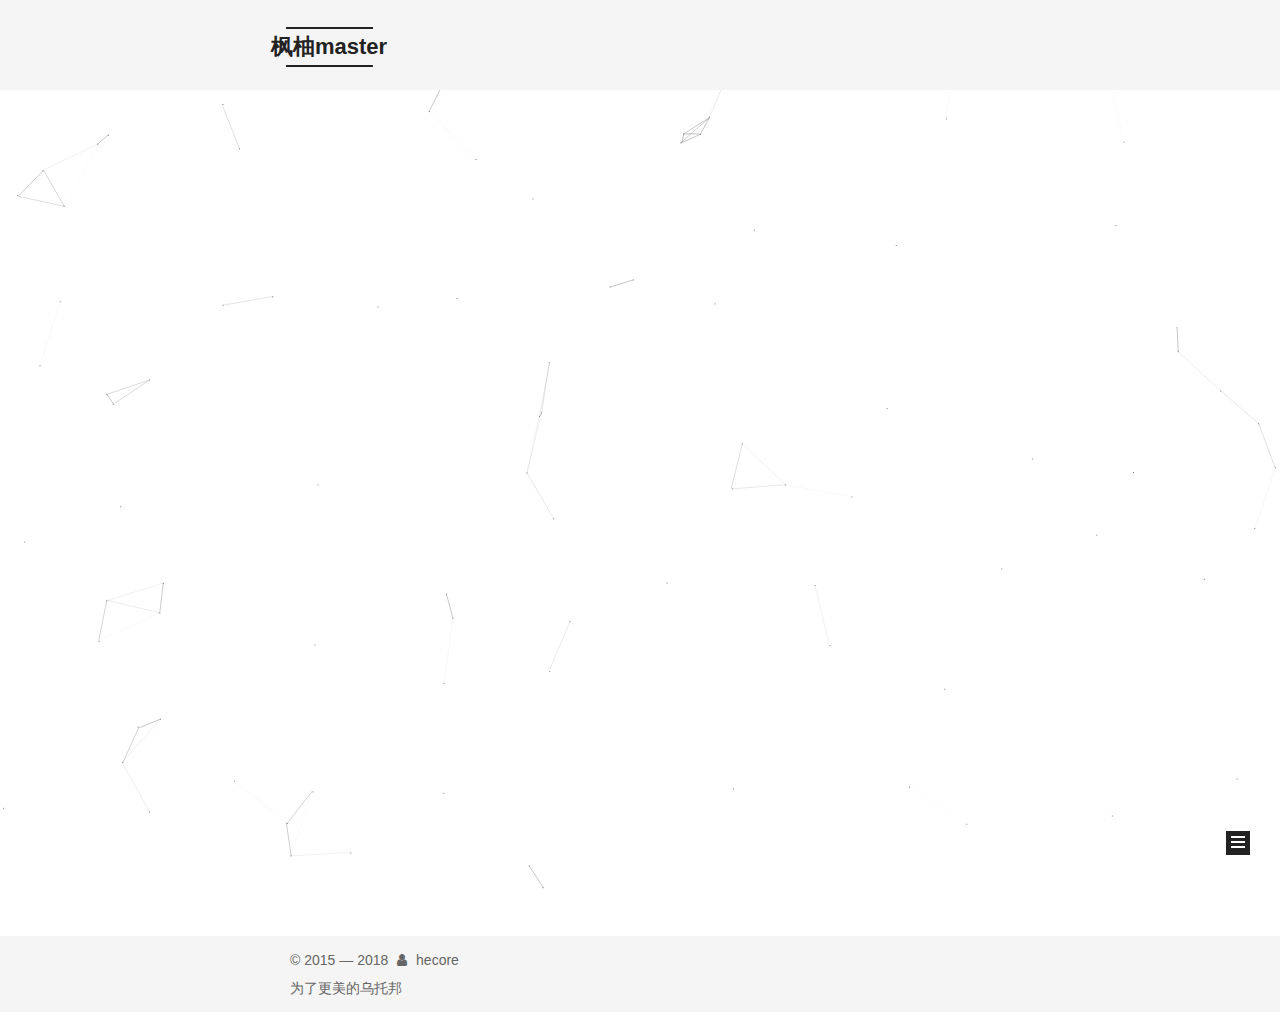
<file: index.html>
<!DOCTYPE html>



  


<html class="theme-next mist use-motion" lang="zh-Hans">
<head>
  <meta charset="UTF-8"/>
<meta http-equiv="X-UA-Compatible" content="IE=edge" />
<meta name="viewport" content="width=device-width, initial-scale=1, maximum-scale=1"/>
<meta name="theme-color" content="#222">









<meta http-equiv="Cache-Control" content="no-transform" />
<meta http-equiv="Cache-Control" content="no-siteapp" />
















  
  
  <link href="/lib/fancybox/source/jquery.fancybox.css?v=2.1.5" rel="stylesheet" type="text/css" />







<link href="/lib/font-awesome/css/font-awesome.min.css?v=4.6.2" rel="stylesheet" type="text/css" />

<link href="/css/main.css?v=5.1.4" rel="stylesheet" type="text/css" />


  <link rel="apple-touch-icon" sizes="180x180" href="/images/apple-touch-icon-next.png?v=5.1.4">


  <link rel="icon" type="image/png" sizes="32x32" href="/images/favicon-32x32-next.png?v=5.1.4">


  <link rel="icon" type="image/png" sizes="16x16" href="/images/favicon-16x16-next.png?v=5.1.4">


  <link rel="mask-icon" href="/images/logo.svg?v=5.1.4" color="#222">





  <meta name="keywords" content="hecore,枫柚master" />





  <link rel="alternate" href="/atom.xml" title="枫柚master" type="application/atom+xml" />






<meta name="description" content="最好的时光留给你爱的人">
<meta name="keywords" content="枫柚 hecore">
<meta property="og:type" content="website">
<meta property="og:title" content="枫柚master">
<meta property="og:url" content="https://hecore.github.io/index.html">
<meta property="og:site_name" content="枫柚master">
<meta property="og:description" content="最好的时光留给你爱的人">
<meta property="og:locale" content="zh-Hans">
<meta name="twitter:card" content="summary">
<meta name="twitter:title" content="枫柚master">
<meta name="twitter:description" content="最好的时光留给你爱的人">



<script type="text/javascript" id="hexo.configurations">
  var NexT = window.NexT || {};
  var CONFIG = {
    root: '/',
    scheme: 'Mist',
    version: '5.1.4',
    sidebar: {"position":"right","display":"always","offset":12,"b2t":true,"scrollpercent":false,"onmobile":false},
    fancybox: true,
    tabs: true,
    motion: {"enable":true,"async":false,"transition":{"post_block":"fadeIn","post_header":"slideDownIn","post_body":"slideDownIn","coll_header":"slideLeftIn","sidebar":"slideUpIn"}},
    duoshuo: {
      userId: '0',
      author: '枫柚master'
    },
    algolia: {
      applicationID: '',
      apiKey: '',
      indexName: '',
      hits: {"per_page":10},
      labels: {"input_placeholder":"Search for Posts","hits_empty":"We didn't find any results for the search: ${query}","hits_stats":"${hits} results found in ${time} ms"}
    }
  };
</script>



  <link rel="canonical" href="https://hecore.github.io/"/>





  <title>枫柚master</title>
  








</head>

<body itemscope itemtype="http://schema.org/WebPage" lang="zh-Hans">

  
  
    
  

  <div class="container sidebar-position-right 
  page-home">
    <div class="headband"></div>

    <header id="header" class="header" itemscope itemtype="http://schema.org/WPHeader">
      <div class="header-inner"><div class="site-brand-wrapper">
  <div class="site-meta ">
    

    <div class="custom-logo-site-title">
      <a href="/"  class="brand" rel="start">
        <span class="logo-line-before"><i></i></span>
        <span class="site-title">枫柚master</span>
        <span class="logo-line-after"><i></i></span>
      </a>
    </div>
      
        <p class="site-subtitle">诗酒趁年华</p>
      
  </div>

  <div class="site-nav-toggle">
    <button>
      <span class="btn-bar"></span>
      <span class="btn-bar"></span>
      <span class="btn-bar"></span>
    </button>
  </div>
</div>

<nav class="site-nav">
  

  
    <ul id="menu" class="menu">
      
        
        <li class="menu-item menu-item-home">
          <a href="/" rel="section">
            
              <i class="menu-item-icon fa fa-fw fa-home"></i> <br />
            
            首页
          </a>
        </li>
      
        
        <li class="menu-item menu-item-about">
          <a href="/about/" rel="section">
            
              <i class="menu-item-icon fa fa-fw fa-user"></i> <br />
            
            关于
          </a>
        </li>
      
        
        <li class="menu-item menu-item-tags">
          <a href="/tags/" rel="section">
            
              <i class="menu-item-icon fa fa-fw fa-tags"></i> <br />
            
            标签
          </a>
        </li>
      
        
        <li class="menu-item menu-item-categories">
          <a href="/categories/" rel="section">
            
              <i class="menu-item-icon fa fa-fw fa-th"></i> <br />
            
            分类
          </a>
        </li>
      
        
        <li class="menu-item menu-item-archives">
          <a href="/archives/" rel="section">
            
              <i class="menu-item-icon fa fa-fw fa-archive"></i> <br />
            
            归档
          </a>
        </li>
      
        
        <li class="menu-item menu-item-commonweal">
          <a href="/404/" rel="section">
            
              <i class="menu-item-icon fa fa-fw fa-heartbeat"></i> <br />
            
            公益404
          </a>
        </li>
      

      
    </ul>
  

  
</nav>



 </div>
    </header>

    <main id="main" class="main">
      <div class="main-inner">
        <div class="content-wrap">
          <div id="content" class="content">
            
  <section id="posts" class="posts-expand">
    
      

  

  
  
  

  <article class="post post-type-normal" itemscope itemtype="http://schema.org/Article">
  
  
  
  <div class="post-block">
    <link itemprop="mainEntityOfPage" href="https://hecore.github.io/2018/04/17/hello-world/">

    <span hidden itemprop="author" itemscope itemtype="http://schema.org/Person">
      <meta itemprop="name" content="hecore">
      <meta itemprop="description" content="">
      <meta itemprop="image" content="/images/avatar.png">
    </span>

    <span hidden itemprop="publisher" itemscope itemtype="http://schema.org/Organization">
      <meta itemprop="name" content="枫柚master">
    </span>

    
      <header class="post-header">

        
        
          <h1 class="post-title" itemprop="name headline">
                
                <a class="post-title-link" href="/2018/04/17/hello-world/" itemprop="url">梳理人生,简约生活</a></h1>
        

        <div class="post-meta">
          <span class="post-time">
            
              <span class="post-meta-item-icon">
                <i class="fa fa-calendar-o"></i>
              </span>
              
                <span class="post-meta-item-text">发表于</span>
              
              <time title="创建于" itemprop="dateCreated datePublished" datetime="2018-04-17T09:17:09Z">
                2018-04-17
              </time>
            

            

            
          </span>

          
            <span class="post-category" >
            
              <span class="post-meta-divider">|</span>
            
              <span class="post-meta-item-icon">
                <i class="fa fa-folder-o"></i>
              </span>
              
                <span class="post-meta-item-text">分类于</span>
              
              
                <span itemprop="about" itemscope itemtype="http://schema.org/Thing">
                  <a href="/categories/生活/" itemprop="url" rel="index">
                    <span itemprop="name">生活</span>
                  </a>
                </span>

                
                
                  ， 
                
              
                <span itemprop="about" itemscope itemtype="http://schema.org/Thing">
                  <a href="/categories/生活/感悟/" itemprop="url" rel="index">
                    <span itemprop="name">感悟</span>
                  </a>
                </span>

                
                
              
            </span>
          

          
            
          

          
          

          

          

          

        </div>
      </header>
    

    
    
    
    <div class="post-body" itemprop="articleBody">

      
      

      
        
          
            <p>重新定义生活 人生必将在不同的阅历和经历之后成长为想要的样子.</p>
<h2 id="学习观"><a href="#学习观" class="headerlink" title="学习观"></a>学习观</h2><h3 id="言行"><a href="#言行" class="headerlink" title="言行"></a>言行</h3><figure class="highlight bash"><table><tr><td class="gutter"><pre><span class="line">1</span><br></pre></td><td class="code"><pre><span class="line">言必行,行必果。</span><br></pre></td></tr></table></figure>
<h3 id="思悟"><a href="#思悟" class="headerlink" title="思悟"></a>思悟</h3><figure class="highlight bash"><table><tr><td class="gutter"><pre><span class="line">1</span><br></pre></td><td class="code"><pre><span class="line">有想法、有实践、有结果。</span><br></pre></td></tr></table></figure>
<h3 id="人生观"><a href="#人生观" class="headerlink" title="人生观"></a>人生观</h3><figure class="highlight bash"><table><tr><td class="gutter"><pre><span class="line">1</span><br></pre></td><td class="code"><pre><span class="line">若是一个上心的人,从一开始就是;若不是,一开始就不是。</span><br></pre></td></tr></table></figure>
<h3 id="时间观"><a href="#时间观" class="headerlink" title="时间观"></a>时间观</h3><figure class="highlight bash"><table><tr><td class="gutter"><pre><span class="line">1</span><br></pre></td><td class="code"><pre><span class="line">奔跑的行者。</span><br></pre></td></tr></table></figure>

          
        
      
    </div>
    
    
    

    

    

    

    <footer class="post-footer">
      

      

      

      
      
        <div class="post-eof"></div>
      
    </footer>
  </div>
  
  
  
  </article>


    
  </section>

  


          </div>
          


          

        </div>
        
          
  
  <div class="sidebar-toggle">
    <div class="sidebar-toggle-line-wrap">
      <span class="sidebar-toggle-line sidebar-toggle-line-first"></span>
      <span class="sidebar-toggle-line sidebar-toggle-line-middle"></span>
      <span class="sidebar-toggle-line sidebar-toggle-line-last"></span>
    </div>
  </div>

  <aside id="sidebar" class="sidebar">
    
    <div class="sidebar-inner">

      

      

      <section class="site-overview-wrap sidebar-panel sidebar-panel-active">
        <div class="site-overview">
          <div class="site-author motion-element" itemprop="author" itemscope itemtype="http://schema.org/Person">
            
              <img class="site-author-image" itemprop="image"
                src="/images/avatar.png"
                alt="hecore" />
            
              <p class="site-author-name" itemprop="name">hecore</p>
              <p class="site-description motion-element" itemprop="description">最好的时光留给你爱的人</p>
          </div>

          <nav class="site-state motion-element">

            
              <div class="site-state-item site-state-posts">
              
                <a href="/archives/">
              
                  <span class="site-state-item-count">1</span>
                  <span class="site-state-item-name">日志</span>
                </a>
              </div>
            

            
              
              
              <div class="site-state-item site-state-categories">
                <a href="/categories/index.html">
                  <span class="site-state-item-count">2</span>
                  <span class="site-state-item-name">分类</span>
                </a>
              </div>
            

            
              
              
              <div class="site-state-item site-state-tags">
                <a href="/tags/index.html">
                  <span class="site-state-item-count">1</span>
                  <span class="site-state-item-name">标签</span>
                </a>
              </div>
            

          </nav>

          
            <div class="feed-link motion-element">
              <a href="/atom.xml" rel="alternate">
                <i class="fa fa-rss"></i>
                RSS
              </a>
            </div>
          

          
            <div class="links-of-author motion-element">
                
                  <span class="links-of-author-item">
                    <a href="https://github.com/hecore" target="_blank" title="gitHub">
                      
                        <i class="fa fa-fw fa-github"></i>gitHub</a>
                  </span>
                
                  <span class="links-of-author-item">
                    <a href="https://mail.163.com/" target="_blank" title="e-mail">
                      
                        <i class="fa fa-fw fa-envelope"></i>e-mail</a>
                  </span>
                
            </div>
          

          
          

          
          

          

        </div>
      </section>

      

      
        <div class="back-to-top">
          <i class="fa fa-arrow-up"></i>
          
        </div>
      

    </div>
  </aside>


        
      </div>
    </main>

    <footer id="footer" class="footer">
      <div class="footer-inner">
        <div class="copyright">&copy; 2015 &mdash; <span itemprop="copyrightYear">2018</span>
  <span class="with-love">
    <i class="fa fa-user"></i>
  </span>
  <span class="author" itemprop="copyrightHolder">hecore</span>

  
</div>


  <div class="powered-by">为了更美的乌托邦</div>








        







        
      </div>
    </footer>

    

    

  </div>

  

<script type="text/javascript">
  if (Object.prototype.toString.call(window.Promise) !== '[object Function]') {
    window.Promise = null;
  }
</script>









  


  











  
  
    <script type="text/javascript" src="/lib/jquery/index.js?v=2.1.3"></script>
  

  
  
    <script type="text/javascript" src="/lib/fastclick/lib/fastclick.min.js?v=1.0.6"></script>
  

  
  
    <script type="text/javascript" src="/lib/jquery_lazyload/jquery.lazyload.js?v=1.9.7"></script>
  

  
  
    <script type="text/javascript" src="/lib/velocity/velocity.min.js?v=1.2.1"></script>
  

  
  
    <script type="text/javascript" src="/lib/velocity/velocity.ui.min.js?v=1.2.1"></script>
  

  
  
    <script type="text/javascript" src="/lib/fancybox/source/jquery.fancybox.pack.js?v=2.1.5"></script>
  

  
  
    <script type="text/javascript" src="/lib/canvas-nest/canvas-nest.min.js"></script>
  


  


  <script type="text/javascript" src="/js/src/utils.js?v=5.1.4"></script>

  <script type="text/javascript" src="/js/src/motion.js?v=5.1.4"></script>



  
  

  

  


  <script type="text/javascript" src="/js/src/bootstrap.js?v=5.1.4"></script>



  


  




	





  





  












  





  

  

  
<script>
(function(){
    var bp = document.createElement('script');
    var curProtocol = window.location.protocol.split(':')[0];
    if (curProtocol === 'https') {
        bp.src = 'https://zz.bdstatic.com/linksubmit/push.js';        
    }
    else {
        bp.src = 'http://push.zhanzhang.baidu.com/push.js';
    }
    var s = document.getElementsByTagName("script")[0];
    s.parentNode.insertBefore(bp, s);
})();
</script>


  
  

  

  

  

</body>
</html>
</file>
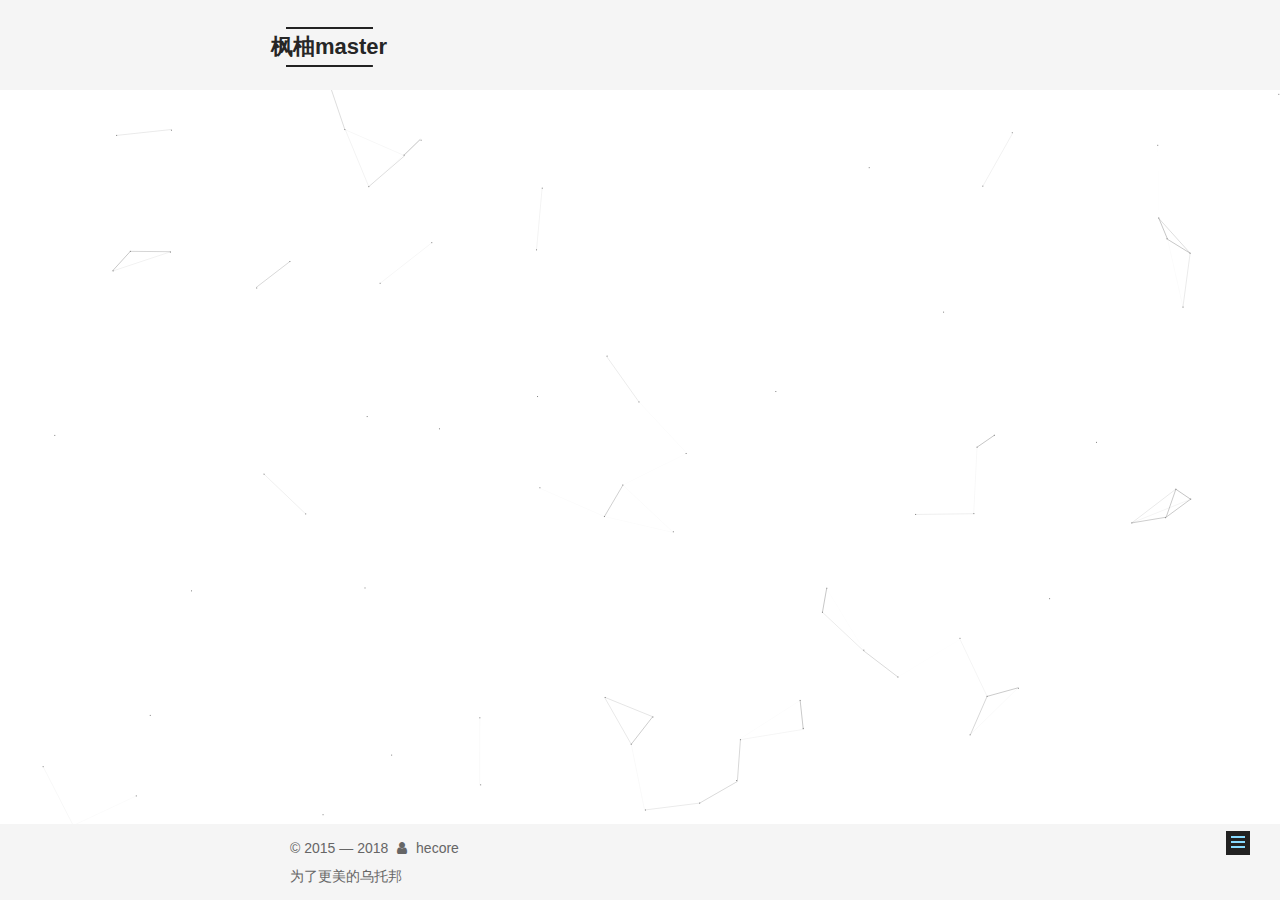
<file: about/index.html>
<!DOCTYPE html>



  


<html class="theme-next mist use-motion" lang="zh-Hans">
<head>
  <meta charset="UTF-8"/>
<meta http-equiv="X-UA-Compatible" content="IE=edge" />
<meta name="viewport" content="width=device-width, initial-scale=1, maximum-scale=1"/>
<meta name="theme-color" content="#222">









<meta http-equiv="Cache-Control" content="no-transform" />
<meta http-equiv="Cache-Control" content="no-siteapp" />
















  
  
  <link href="/lib/fancybox/source/jquery.fancybox.css?v=2.1.5" rel="stylesheet" type="text/css" />







<link href="/lib/font-awesome/css/font-awesome.min.css?v=4.6.2" rel="stylesheet" type="text/css" />

<link href="/css/main.css?v=5.1.4" rel="stylesheet" type="text/css" />


  <link rel="apple-touch-icon" sizes="180x180" href="/images/apple-touch-icon-next.png?v=5.1.4">


  <link rel="icon" type="image/png" sizes="32x32" href="/images/favicon-32x32-next.png?v=5.1.4">


  <link rel="icon" type="image/png" sizes="16x16" href="/images/favicon-16x16-next.png?v=5.1.4">


  <link rel="mask-icon" href="/images/logo.svg?v=5.1.4" color="#222">





  <meta name="keywords" content="hecore,枫柚master" />





  <link rel="alternate" href="/atom.xml" title="枫柚master" type="application/atom+xml" />






<meta name="description" content="手绘爱好者 崇尚独立开发 古典诗词爱好 偏执的IT技术迷 信息时代快速总结">
<meta name="keywords" content="枫柚 hecore">
<meta property="og:type" content="website">
<meta property="og:title" content="关于我">
<meta property="og:url" content="https://hecore.github.io/about/index.html">
<meta property="og:site_name" content="枫柚master">
<meta property="og:description" content="手绘爱好者 崇尚独立开发 古典诗词爱好 偏执的IT技术迷 信息时代快速总结">
<meta property="og:locale" content="zh-Hans">
<meta property="og:updated_time" content="2018-04-17T17:49:59.947Z">
<meta name="twitter:card" content="summary">
<meta name="twitter:title" content="关于我">
<meta name="twitter:description" content="手绘爱好者 崇尚独立开发 古典诗词爱好 偏执的IT技术迷 信息时代快速总结">



<script type="text/javascript" id="hexo.configurations">
  var NexT = window.NexT || {};
  var CONFIG = {
    root: '/',
    scheme: 'Mist',
    version: '5.1.4',
    sidebar: {"position":"right","display":"always","offset":12,"b2t":true,"scrollpercent":false,"onmobile":false},
    fancybox: true,
    tabs: true,
    motion: {"enable":true,"async":false,"transition":{"post_block":"fadeIn","post_header":"slideDownIn","post_body":"slideDownIn","coll_header":"slideLeftIn","sidebar":"slideUpIn"}},
    duoshuo: {
      userId: '0',
      author: '枫柚master'
    },
    algolia: {
      applicationID: '',
      apiKey: '',
      indexName: '',
      hits: {"per_page":10},
      labels: {"input_placeholder":"Search for Posts","hits_empty":"We didn't find any results for the search: ${query}","hits_stats":"${hits} results found in ${time} ms"}
    }
  };
</script>



  <link rel="canonical" href="https://hecore.github.io/about/"/>





  <title>关于我 | 枫柚master</title>
  








</head>

<body itemscope itemtype="http://schema.org/WebPage" lang="zh-Hans">

  
  
    
  

  <div class="container sidebar-position-right page-post-detail">
    <div class="headband"></div>

    <header id="header" class="header" itemscope itemtype="http://schema.org/WPHeader">
      <div class="header-inner"><div class="site-brand-wrapper">
  <div class="site-meta ">
    

    <div class="custom-logo-site-title">
      <a href="/"  class="brand" rel="start">
        <span class="logo-line-before"><i></i></span>
        <span class="site-title">枫柚master</span>
        <span class="logo-line-after"><i></i></span>
      </a>
    </div>
      
        <p class="site-subtitle">诗酒趁年华</p>
      
  </div>

  <div class="site-nav-toggle">
    <button>
      <span class="btn-bar"></span>
      <span class="btn-bar"></span>
      <span class="btn-bar"></span>
    </button>
  </div>
</div>

<nav class="site-nav">
  

  
    <ul id="menu" class="menu">
      
        
        <li class="menu-item menu-item-home">
          <a href="/" rel="section">
            
              <i class="menu-item-icon fa fa-fw fa-home"></i> <br />
            
            首页
          </a>
        </li>
      
        
        <li class="menu-item menu-item-about">
          <a href="/about/" rel="section">
            
              <i class="menu-item-icon fa fa-fw fa-user"></i> <br />
            
            关于
          </a>
        </li>
      
        
        <li class="menu-item menu-item-tags">
          <a href="/tags/" rel="section">
            
              <i class="menu-item-icon fa fa-fw fa-tags"></i> <br />
            
            标签
          </a>
        </li>
      
        
        <li class="menu-item menu-item-categories">
          <a href="/categories/" rel="section">
            
              <i class="menu-item-icon fa fa-fw fa-th"></i> <br />
            
            分类
          </a>
        </li>
      
        
        <li class="menu-item menu-item-archives">
          <a href="/archives/" rel="section">
            
              <i class="menu-item-icon fa fa-fw fa-archive"></i> <br />
            
            归档
          </a>
        </li>
      
        
        <li class="menu-item menu-item-commonweal">
          <a href="/404/" rel="section">
            
              <i class="menu-item-icon fa fa-fw fa-heartbeat"></i> <br />
            
            公益404
          </a>
        </li>
      

      
    </ul>
  

  
</nav>



 </div>
    </header>

    <main id="main" class="main">
      <div class="main-inner">
        <div class="content-wrap">
          <div id="content" class="content">
            

  <div id="posts" class="posts-expand">
    
    
    
    <div class="post-block page">
      <header class="post-header">

	<h1 class="post-title" itemprop="name headline">关于我</h1>



</header>

      
      
      
      <div class="post-body">
        
        
          <hr>
<ul>
<li>手绘爱好者</li>
<li>崇尚独立开发</li>
<li>古典诗词爱好</li>
<li>偏执的IT技术迷</li>
<li>信息时代快速总结</li>
</ul>

        
      </div>
      
      
      
    </div>
    
    
    
  </div>


          </div>
          


          

  



        </div>
        
          
  
  <div class="sidebar-toggle">
    <div class="sidebar-toggle-line-wrap">
      <span class="sidebar-toggle-line sidebar-toggle-line-first"></span>
      <span class="sidebar-toggle-line sidebar-toggle-line-middle"></span>
      <span class="sidebar-toggle-line sidebar-toggle-line-last"></span>
    </div>
  </div>

  <aside id="sidebar" class="sidebar">
    
    <div class="sidebar-inner">

      

      

      <section class="site-overview-wrap sidebar-panel sidebar-panel-active">
        <div class="site-overview">
          <div class="site-author motion-element" itemprop="author" itemscope itemtype="http://schema.org/Person">
            
              <img class="site-author-image" itemprop="image"
                src="/images/avatar.png"
                alt="hecore" />
            
              <p class="site-author-name" itemprop="name">hecore</p>
              <p class="site-description motion-element" itemprop="description">最好的时光留给你爱的人</p>
          </div>

          <nav class="site-state motion-element">

            
              <div class="site-state-item site-state-posts">
              
                <a href="/archives/">
              
                  <span class="site-state-item-count">1</span>
                  <span class="site-state-item-name">日志</span>
                </a>
              </div>
            

            
              
              
              <div class="site-state-item site-state-categories">
                <a href="/categories/index.html">
                  <span class="site-state-item-count">2</span>
                  <span class="site-state-item-name">分类</span>
                </a>
              </div>
            

            
              
              
              <div class="site-state-item site-state-tags">
                <a href="/tags/index.html">
                  <span class="site-state-item-count">1</span>
                  <span class="site-state-item-name">标签</span>
                </a>
              </div>
            

          </nav>

          
            <div class="feed-link motion-element">
              <a href="/atom.xml" rel="alternate">
                <i class="fa fa-rss"></i>
                RSS
              </a>
            </div>
          

          
            <div class="links-of-author motion-element">
                
                  <span class="links-of-author-item">
                    <a href="https://github.com/hecore" target="_blank" title="gitHub">
                      
                        <i class="fa fa-fw fa-github"></i>gitHub</a>
                  </span>
                
                  <span class="links-of-author-item">
                    <a href="https://mail.163.com/" target="_blank" title="e-mail">
                      
                        <i class="fa fa-fw fa-envelope"></i>e-mail</a>
                  </span>
                
            </div>
          

          
          

          
          

          

        </div>
      </section>

      

      
        <div class="back-to-top">
          <i class="fa fa-arrow-up"></i>
          
        </div>
      

    </div>
  </aside>


        
      </div>
    </main>

    <footer id="footer" class="footer">
      <div class="footer-inner">
        <div class="copyright">&copy; 2015 &mdash; <span itemprop="copyrightYear">2018</span>
  <span class="with-love">
    <i class="fa fa-user"></i>
  </span>
  <span class="author" itemprop="copyrightHolder">hecore</span>

  
</div>


  <div class="powered-by">为了更美的乌托邦</div>








        







        
      </div>
    </footer>

    

    

  </div>

  

<script type="text/javascript">
  if (Object.prototype.toString.call(window.Promise) !== '[object Function]') {
    window.Promise = null;
  }
</script>









  


  











  
  
    <script type="text/javascript" src="/lib/jquery/index.js?v=2.1.3"></script>
  

  
  
    <script type="text/javascript" src="/lib/fastclick/lib/fastclick.min.js?v=1.0.6"></script>
  

  
  
    <script type="text/javascript" src="/lib/jquery_lazyload/jquery.lazyload.js?v=1.9.7"></script>
  

  
  
    <script type="text/javascript" src="/lib/velocity/velocity.min.js?v=1.2.1"></script>
  

  
  
    <script type="text/javascript" src="/lib/velocity/velocity.ui.min.js?v=1.2.1"></script>
  

  
  
    <script type="text/javascript" src="/lib/fancybox/source/jquery.fancybox.pack.js?v=2.1.5"></script>
  

  
  
    <script type="text/javascript" src="/lib/canvas-nest/canvas-nest.min.js"></script>
  


  


  <script type="text/javascript" src="/js/src/utils.js?v=5.1.4"></script>

  <script type="text/javascript" src="/js/src/motion.js?v=5.1.4"></script>



  
  

  
  <script type="text/javascript" src="/js/src/scrollspy.js?v=5.1.4"></script>
<script type="text/javascript" src="/js/src/post-details.js?v=5.1.4"></script>



  


  <script type="text/javascript" src="/js/src/bootstrap.js?v=5.1.4"></script>



  


  




	





  





  












  





  

  

  
<script>
(function(){
    var bp = document.createElement('script');
    var curProtocol = window.location.protocol.split(':')[0];
    if (curProtocol === 'https') {
        bp.src = 'https://zz.bdstatic.com/linksubmit/push.js';        
    }
    else {
        bp.src = 'http://push.zhanzhang.baidu.com/push.js';
    }
    var s = document.getElementsByTagName("script")[0];
    s.parentNode.insertBefore(bp, s);
})();
</script>


  
  

  

  

  

</body>
</html>
</file>
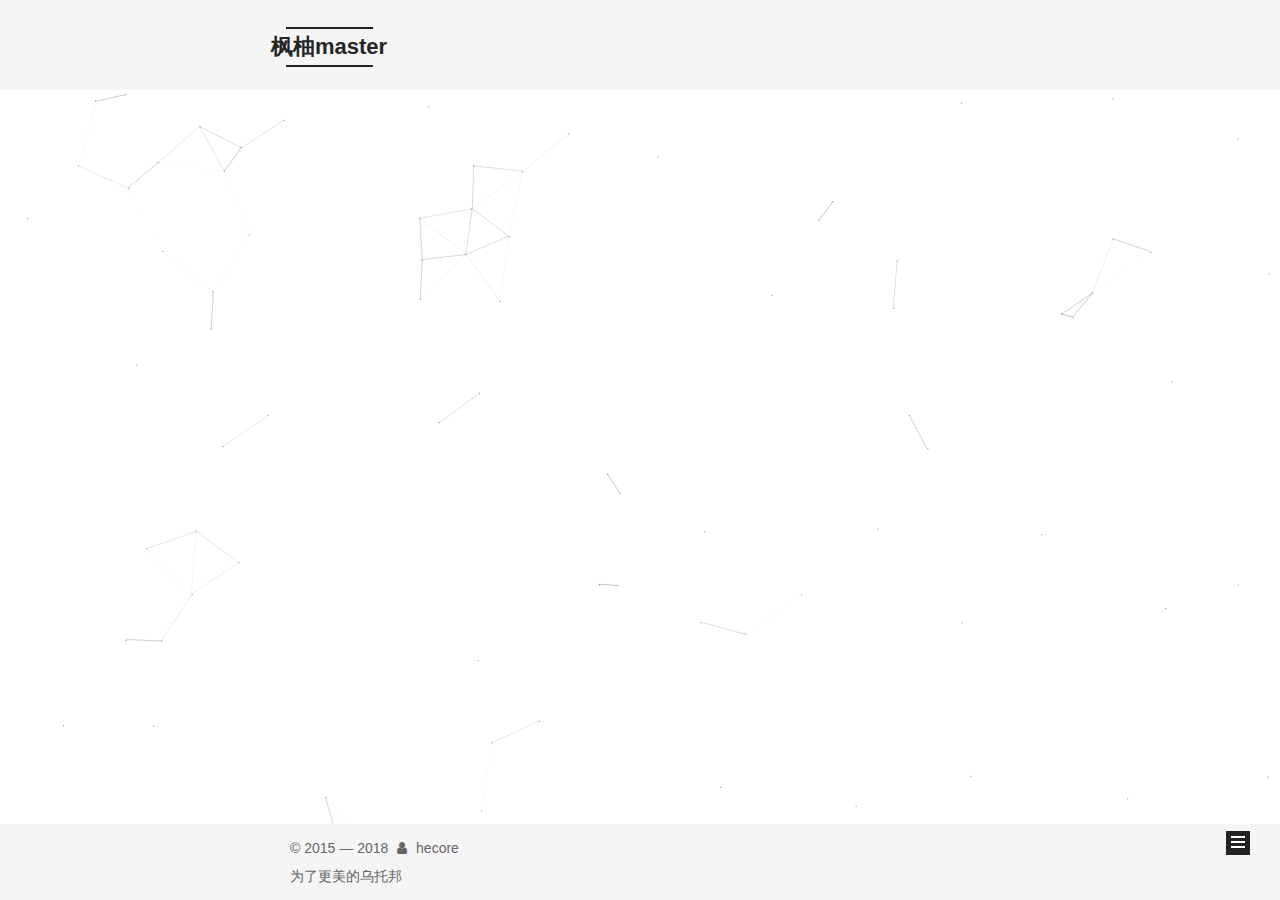
<file: archives/index.html>
<!DOCTYPE html>



  


<html class="theme-next mist use-motion" lang="zh-Hans">
<head>
  <meta charset="UTF-8"/>
<meta http-equiv="X-UA-Compatible" content="IE=edge" />
<meta name="viewport" content="width=device-width, initial-scale=1, maximum-scale=1"/>
<meta name="theme-color" content="#222">









<meta http-equiv="Cache-Control" content="no-transform" />
<meta http-equiv="Cache-Control" content="no-siteapp" />
















  
  
  <link href="/lib/fancybox/source/jquery.fancybox.css?v=2.1.5" rel="stylesheet" type="text/css" />







<link href="/lib/font-awesome/css/font-awesome.min.css?v=4.6.2" rel="stylesheet" type="text/css" />

<link href="/css/main.css?v=5.1.4" rel="stylesheet" type="text/css" />


  <link rel="apple-touch-icon" sizes="180x180" href="/images/apple-touch-icon-next.png?v=5.1.4">


  <link rel="icon" type="image/png" sizes="32x32" href="/images/favicon-32x32-next.png?v=5.1.4">


  <link rel="icon" type="image/png" sizes="16x16" href="/images/favicon-16x16-next.png?v=5.1.4">


  <link rel="mask-icon" href="/images/logo.svg?v=5.1.4" color="#222">





  <meta name="keywords" content="hecore,枫柚master" />





  <link rel="alternate" href="/atom.xml" title="枫柚master" type="application/atom+xml" />






<meta name="description" content="最好的时光留给你爱的人">
<meta name="keywords" content="枫柚 hecore">
<meta property="og:type" content="website">
<meta property="og:title" content="枫柚master">
<meta property="og:url" content="https://hecore.github.io/archives/index.html">
<meta property="og:site_name" content="枫柚master">
<meta property="og:description" content="最好的时光留给你爱的人">
<meta property="og:locale" content="zh-Hans">
<meta name="twitter:card" content="summary">
<meta name="twitter:title" content="枫柚master">
<meta name="twitter:description" content="最好的时光留给你爱的人">



<script type="text/javascript" id="hexo.configurations">
  var NexT = window.NexT || {};
  var CONFIG = {
    root: '/',
    scheme: 'Mist',
    version: '5.1.4',
    sidebar: {"position":"right","display":"always","offset":12,"b2t":true,"scrollpercent":false,"onmobile":false},
    fancybox: true,
    tabs: true,
    motion: {"enable":true,"async":false,"transition":{"post_block":"fadeIn","post_header":"slideDownIn","post_body":"slideDownIn","coll_header":"slideLeftIn","sidebar":"slideUpIn"}},
    duoshuo: {
      userId: '0',
      author: '枫柚master'
    },
    algolia: {
      applicationID: '',
      apiKey: '',
      indexName: '',
      hits: {"per_page":10},
      labels: {"input_placeholder":"Search for Posts","hits_empty":"We didn't find any results for the search: ${query}","hits_stats":"${hits} results found in ${time} ms"}
    }
  };
</script>



  <link rel="canonical" href="https://hecore.github.io/archives/"/>





  <title>归档 | 枫柚master</title>
  








</head>

<body itemscope itemtype="http://schema.org/WebPage" lang="zh-Hans">

  
  
    
  

  <div class="container sidebar-position-right page-archive">
    <div class="headband"></div>

    <header id="header" class="header" itemscope itemtype="http://schema.org/WPHeader">
      <div class="header-inner"><div class="site-brand-wrapper">
  <div class="site-meta ">
    

    <div class="custom-logo-site-title">
      <a href="/"  class="brand" rel="start">
        <span class="logo-line-before"><i></i></span>
        <span class="site-title">枫柚master</span>
        <span class="logo-line-after"><i></i></span>
      </a>
    </div>
      
        <p class="site-subtitle">诗酒趁年华</p>
      
  </div>

  <div class="site-nav-toggle">
    <button>
      <span class="btn-bar"></span>
      <span class="btn-bar"></span>
      <span class="btn-bar"></span>
    </button>
  </div>
</div>

<nav class="site-nav">
  

  
    <ul id="menu" class="menu">
      
        
        <li class="menu-item menu-item-home">
          <a href="/" rel="section">
            
              <i class="menu-item-icon fa fa-fw fa-home"></i> <br />
            
            首页
          </a>
        </li>
      
        
        <li class="menu-item menu-item-about">
          <a href="/about/" rel="section">
            
              <i class="menu-item-icon fa fa-fw fa-user"></i> <br />
            
            关于
          </a>
        </li>
      
        
        <li class="menu-item menu-item-tags">
          <a href="/tags/" rel="section">
            
              <i class="menu-item-icon fa fa-fw fa-tags"></i> <br />
            
            标签
          </a>
        </li>
      
        
        <li class="menu-item menu-item-categories">
          <a href="/categories/" rel="section">
            
              <i class="menu-item-icon fa fa-fw fa-th"></i> <br />
            
            分类
          </a>
        </li>
      
        
        <li class="menu-item menu-item-archives">
          <a href="/archives/" rel="section">
            
              <i class="menu-item-icon fa fa-fw fa-archive"></i> <br />
            
            归档
          </a>
        </li>
      
        
        <li class="menu-item menu-item-commonweal">
          <a href="/404/" rel="section">
            
              <i class="menu-item-icon fa fa-fw fa-heartbeat"></i> <br />
            
            公益404
          </a>
        </li>
      

      
    </ul>
  

  
</nav>



 </div>
    </header>

    <main id="main" class="main">
      <div class="main-inner">
        <div class="content-wrap">
          <div id="content" class="content">
            

  
  
  
  <div class="post-block archive">
    <div id="posts" class="posts-collapse">
      <span class="archive-move-on"></span>

      <span class="archive-page-counter">
        
        
        
          
        
        嗯..! 目前共计 1 篇日志。 继续努力。
      </span>

      

        
        
        

        
          
          <div class="collection-title">
            <h1 class="archive-year" id="archive-year-2018">2018</h1>
          </div>
        
        

        

  <article class="post post-type-normal" itemscope itemtype="http://schema.org/Article">
    <header class="post-header">

      <h2 class="post-title">
        
            <a class="post-title-link" href="/2018/04/17/hello-world/" itemprop="url">
              
                <span itemprop="name">梳理人生,简约生活</span>
              
            </a>
        
      </h2>

      <div class="post-meta">
        <time class="post-time" itemprop="dateCreated"
              datetime="2018-04-17T09:17:09Z"
              content="2018-04-17" >
          04-17
        </time>
      </div>

    </header>
  </article>



      

    </div>
  </div>
  
  
  

  



          </div>
          


          

        </div>
        
          
  
  <div class="sidebar-toggle">
    <div class="sidebar-toggle-line-wrap">
      <span class="sidebar-toggle-line sidebar-toggle-line-first"></span>
      <span class="sidebar-toggle-line sidebar-toggle-line-middle"></span>
      <span class="sidebar-toggle-line sidebar-toggle-line-last"></span>
    </div>
  </div>

  <aside id="sidebar" class="sidebar">
    
    <div class="sidebar-inner">

      

      

      <section class="site-overview-wrap sidebar-panel sidebar-panel-active">
        <div class="site-overview">
          <div class="site-author motion-element" itemprop="author" itemscope itemtype="http://schema.org/Person">
            
              <img class="site-author-image" itemprop="image"
                src="/images/avatar.png"
                alt="hecore" />
            
              <p class="site-author-name" itemprop="name">hecore</p>
              <p class="site-description motion-element" itemprop="description">最好的时光留给你爱的人</p>
          </div>

          <nav class="site-state motion-element">

            
              <div class="site-state-item site-state-posts">
              
                <a href="/archives/">
              
                  <span class="site-state-item-count">1</span>
                  <span class="site-state-item-name">日志</span>
                </a>
              </div>
            

            
              
              
              <div class="site-state-item site-state-categories">
                <a href="/categories/index.html">
                  <span class="site-state-item-count">2</span>
                  <span class="site-state-item-name">分类</span>
                </a>
              </div>
            

            
              
              
              <div class="site-state-item site-state-tags">
                <a href="/tags/index.html">
                  <span class="site-state-item-count">1</span>
                  <span class="site-state-item-name">标签</span>
                </a>
              </div>
            

          </nav>

          
            <div class="feed-link motion-element">
              <a href="/atom.xml" rel="alternate">
                <i class="fa fa-rss"></i>
                RSS
              </a>
            </div>
          

          
            <div class="links-of-author motion-element">
                
                  <span class="links-of-author-item">
                    <a href="https://github.com/hecore" target="_blank" title="gitHub">
                      
                        <i class="fa fa-fw fa-github"></i>gitHub</a>
                  </span>
                
                  <span class="links-of-author-item">
                    <a href="https://mail.163.com/" target="_blank" title="e-mail">
                      
                        <i class="fa fa-fw fa-envelope"></i>e-mail</a>
                  </span>
                
            </div>
          

          
          

          
          

          

        </div>
      </section>

      

      
        <div class="back-to-top">
          <i class="fa fa-arrow-up"></i>
          
        </div>
      

    </div>
  </aside>


        
      </div>
    </main>

    <footer id="footer" class="footer">
      <div class="footer-inner">
        <div class="copyright">&copy; 2015 &mdash; <span itemprop="copyrightYear">2018</span>
  <span class="with-love">
    <i class="fa fa-user"></i>
  </span>
  <span class="author" itemprop="copyrightHolder">hecore</span>

  
</div>


  <div class="powered-by">为了更美的乌托邦</div>








        







        
      </div>
    </footer>

    

    

  </div>

  

<script type="text/javascript">
  if (Object.prototype.toString.call(window.Promise) !== '[object Function]') {
    window.Promise = null;
  }
</script>









  


  











  
  
    <script type="text/javascript" src="/lib/jquery/index.js?v=2.1.3"></script>
  

  
  
    <script type="text/javascript" src="/lib/fastclick/lib/fastclick.min.js?v=1.0.6"></script>
  

  
  
    <script type="text/javascript" src="/lib/jquery_lazyload/jquery.lazyload.js?v=1.9.7"></script>
  

  
  
    <script type="text/javascript" src="/lib/velocity/velocity.min.js?v=1.2.1"></script>
  

  
  
    <script type="text/javascript" src="/lib/velocity/velocity.ui.min.js?v=1.2.1"></script>
  

  
  
    <script type="text/javascript" src="/lib/fancybox/source/jquery.fancybox.pack.js?v=2.1.5"></script>
  

  
  
    <script type="text/javascript" src="/lib/canvas-nest/canvas-nest.min.js"></script>
  


  


  <script type="text/javascript" src="/js/src/utils.js?v=5.1.4"></script>

  <script type="text/javascript" src="/js/src/motion.js?v=5.1.4"></script>



  
  

  

  


  <script type="text/javascript" src="/js/src/bootstrap.js?v=5.1.4"></script>



  


  




	





  





  












  





  

  

  
<script>
(function(){
    var bp = document.createElement('script');
    var curProtocol = window.location.protocol.split(':')[0];
    if (curProtocol === 'https') {
        bp.src = 'https://zz.bdstatic.com/linksubmit/push.js';        
    }
    else {
        bp.src = 'http://push.zhanzhang.baidu.com/push.js';
    }
    var s = document.getElementsByTagName("script")[0];
    s.parentNode.insertBefore(bp, s);
})();
</script>


  
  

  

  

  

</body>
</html>
</file>
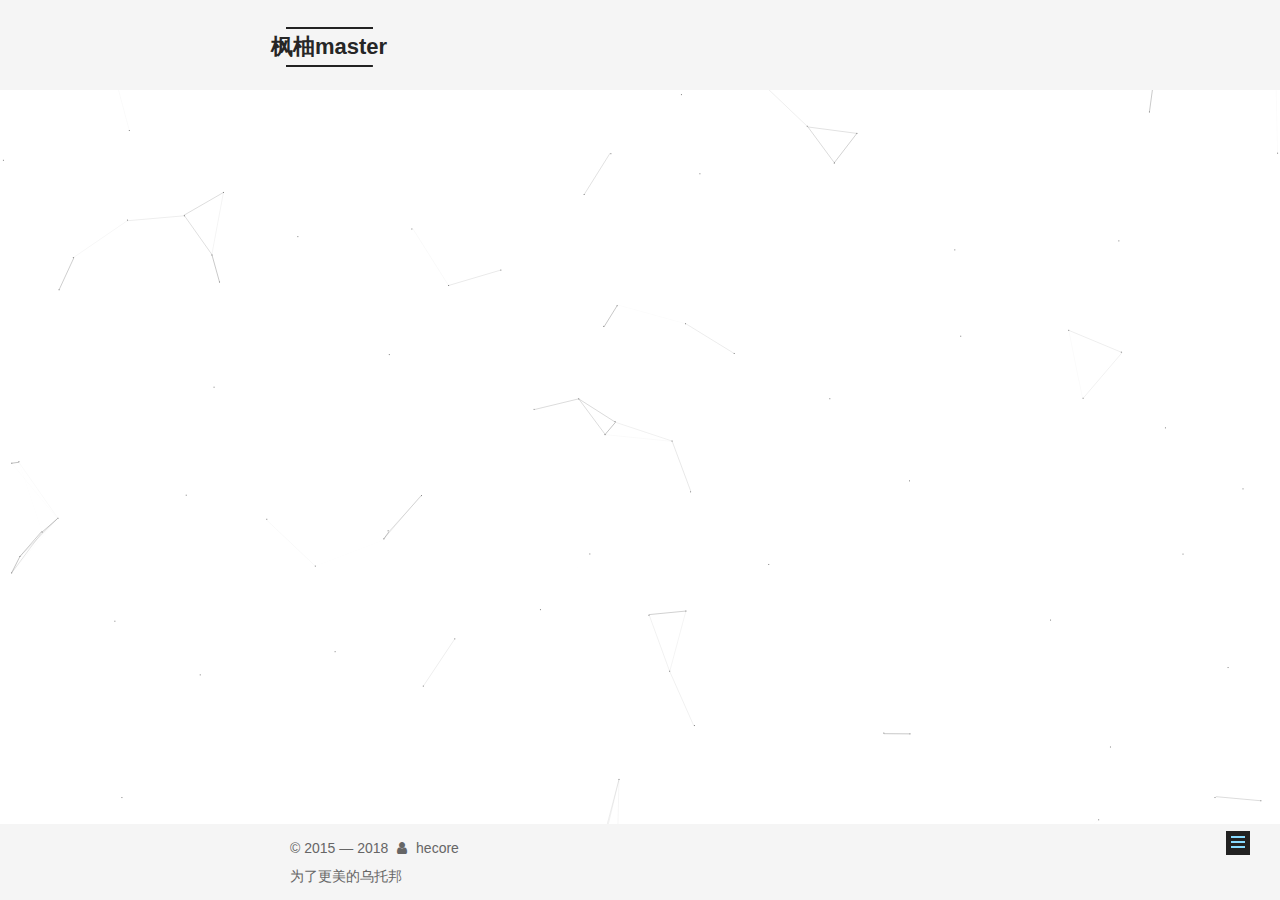
<file: categories/index.html>
<!DOCTYPE html>



  


<html class="theme-next mist use-motion" lang="zh-Hans">
<head>
  <meta charset="UTF-8"/>
<meta http-equiv="X-UA-Compatible" content="IE=edge" />
<meta name="viewport" content="width=device-width, initial-scale=1, maximum-scale=1"/>
<meta name="theme-color" content="#222">









<meta http-equiv="Cache-Control" content="no-transform" />
<meta http-equiv="Cache-Control" content="no-siteapp" />
















  
  
  <link href="/lib/fancybox/source/jquery.fancybox.css?v=2.1.5" rel="stylesheet" type="text/css" />







<link href="/lib/font-awesome/css/font-awesome.min.css?v=4.6.2" rel="stylesheet" type="text/css" />

<link href="/css/main.css?v=5.1.4" rel="stylesheet" type="text/css" />


  <link rel="apple-touch-icon" sizes="180x180" href="/images/apple-touch-icon-next.png?v=5.1.4">


  <link rel="icon" type="image/png" sizes="32x32" href="/images/favicon-32x32-next.png?v=5.1.4">


  <link rel="icon" type="image/png" sizes="16x16" href="/images/favicon-16x16-next.png?v=5.1.4">


  <link rel="mask-icon" href="/images/logo.svg?v=5.1.4" color="#222">





  <meta name="keywords" content="hecore,枫柚master" />





  <link rel="alternate" href="/atom.xml" title="枫柚master" type="application/atom+xml" />






<meta name="description" content="最好的时光留给你爱的人">
<meta name="keywords" content="枫柚 hecore">
<meta property="og:type" content="website">
<meta property="og:title" content="分类">
<meta property="og:url" content="https://hecore.github.io/categories/index.html">
<meta property="og:site_name" content="枫柚master">
<meta property="og:description" content="最好的时光留给你爱的人">
<meta property="og:locale" content="zh-Hans">
<meta property="og:updated_time" content="2018-04-18T22:44:24.970Z">
<meta name="twitter:card" content="summary">
<meta name="twitter:title" content="分类">
<meta name="twitter:description" content="最好的时光留给你爱的人">



<script type="text/javascript" id="hexo.configurations">
  var NexT = window.NexT || {};
  var CONFIG = {
    root: '/',
    scheme: 'Mist',
    version: '5.1.4',
    sidebar: {"position":"right","display":"always","offset":12,"b2t":true,"scrollpercent":false,"onmobile":false},
    fancybox: true,
    tabs: true,
    motion: {"enable":true,"async":false,"transition":{"post_block":"fadeIn","post_header":"slideDownIn","post_body":"slideDownIn","coll_header":"slideLeftIn","sidebar":"slideUpIn"}},
    duoshuo: {
      userId: '0',
      author: '枫柚master'
    },
    algolia: {
      applicationID: '',
      apiKey: '',
      indexName: '',
      hits: {"per_page":10},
      labels: {"input_placeholder":"Search for Posts","hits_empty":"We didn't find any results for the search: ${query}","hits_stats":"${hits} results found in ${time} ms"}
    }
  };
</script>



  <link rel="canonical" href="https://hecore.github.io/categories/"/>





  <title>分类 | 枫柚master</title>
  








</head>

<body itemscope itemtype="http://schema.org/WebPage" lang="zh-Hans">

  
  
    
  

  <div class="container sidebar-position-right page-post-detail">
    <div class="headband"></div>

    <header id="header" class="header" itemscope itemtype="http://schema.org/WPHeader">
      <div class="header-inner"><div class="site-brand-wrapper">
  <div class="site-meta ">
    

    <div class="custom-logo-site-title">
      <a href="/"  class="brand" rel="start">
        <span class="logo-line-before"><i></i></span>
        <span class="site-title">枫柚master</span>
        <span class="logo-line-after"><i></i></span>
      </a>
    </div>
      
        <p class="site-subtitle">诗酒趁年华</p>
      
  </div>

  <div class="site-nav-toggle">
    <button>
      <span class="btn-bar"></span>
      <span class="btn-bar"></span>
      <span class="btn-bar"></span>
    </button>
  </div>
</div>

<nav class="site-nav">
  

  
    <ul id="menu" class="menu">
      
        
        <li class="menu-item menu-item-home">
          <a href="/" rel="section">
            
              <i class="menu-item-icon fa fa-fw fa-home"></i> <br />
            
            首页
          </a>
        </li>
      
        
        <li class="menu-item menu-item-about">
          <a href="/about/" rel="section">
            
              <i class="menu-item-icon fa fa-fw fa-user"></i> <br />
            
            关于
          </a>
        </li>
      
        
        <li class="menu-item menu-item-tags">
          <a href="/tags/" rel="section">
            
              <i class="menu-item-icon fa fa-fw fa-tags"></i> <br />
            
            标签
          </a>
        </li>
      
        
        <li class="menu-item menu-item-categories">
          <a href="/categories/" rel="section">
            
              <i class="menu-item-icon fa fa-fw fa-th"></i> <br />
            
            分类
          </a>
        </li>
      
        
        <li class="menu-item menu-item-archives">
          <a href="/archives/" rel="section">
            
              <i class="menu-item-icon fa fa-fw fa-archive"></i> <br />
            
            归档
          </a>
        </li>
      
        
        <li class="menu-item menu-item-commonweal">
          <a href="/404/" rel="section">
            
              <i class="menu-item-icon fa fa-fw fa-heartbeat"></i> <br />
            
            公益404
          </a>
        </li>
      

      
    </ul>
  

  
</nav>



 </div>
    </header>

    <main id="main" class="main">
      <div class="main-inner">
        <div class="content-wrap">
          <div id="content" class="content">
            

  <div id="posts" class="posts-expand">
    
    
    
    <div class="post-block page">
      <header class="post-header">

	<h1 class="post-title" itemprop="name headline">分类</h1>



</header>

      
      
      
      <div class="post-body">
        
        
          <div class="category-all-page">
            <div class="category-all-title">
                目前共计 2 个分类
            </div>
            <div class="category-all">
              <ul class="category-list"><li class="category-list-item"><a class="category-list-link" href="/categories/生活/">生活</a><span class="category-list-count">1</span><ul class="category-list-child"><li class="category-list-item"><a class="category-list-link" href="/categories/生活/感悟/">感悟</a><span class="category-list-count">1</span></li></ul></li></ul>
            </div>
          </div>
        
      </div>
      
      
      
    </div>
    
    
    
  </div>


          </div>
          


          

  



        </div>
        
          
  
  <div class="sidebar-toggle">
    <div class="sidebar-toggle-line-wrap">
      <span class="sidebar-toggle-line sidebar-toggle-line-first"></span>
      <span class="sidebar-toggle-line sidebar-toggle-line-middle"></span>
      <span class="sidebar-toggle-line sidebar-toggle-line-last"></span>
    </div>
  </div>

  <aside id="sidebar" class="sidebar">
    
    <div class="sidebar-inner">

      

      

      <section class="site-overview-wrap sidebar-panel sidebar-panel-active">
        <div class="site-overview">
          <div class="site-author motion-element" itemprop="author" itemscope itemtype="http://schema.org/Person">
            
              <img class="site-author-image" itemprop="image"
                src="/images/avatar.png"
                alt="hecore" />
            
              <p class="site-author-name" itemprop="name">hecore</p>
              <p class="site-description motion-element" itemprop="description">最好的时光留给你爱的人</p>
          </div>

          <nav class="site-state motion-element">

            
              <div class="site-state-item site-state-posts">
              
                <a href="/archives/">
              
                  <span class="site-state-item-count">1</span>
                  <span class="site-state-item-name">日志</span>
                </a>
              </div>
            

            
              
              
              <div class="site-state-item site-state-categories">
                <a href="/categories/index.html">
                  <span class="site-state-item-count">2</span>
                  <span class="site-state-item-name">分类</span>
                </a>
              </div>
            

            
              
              
              <div class="site-state-item site-state-tags">
                <a href="/tags/index.html">
                  <span class="site-state-item-count">1</span>
                  <span class="site-state-item-name">标签</span>
                </a>
              </div>
            

          </nav>

          
            <div class="feed-link motion-element">
              <a href="/atom.xml" rel="alternate">
                <i class="fa fa-rss"></i>
                RSS
              </a>
            </div>
          

          
            <div class="links-of-author motion-element">
                
                  <span class="links-of-author-item">
                    <a href="https://github.com/hecore" target="_blank" title="gitHub">
                      
                        <i class="fa fa-fw fa-github"></i>gitHub</a>
                  </span>
                
                  <span class="links-of-author-item">
                    <a href="https://mail.163.com/" target="_blank" title="e-mail">
                      
                        <i class="fa fa-fw fa-envelope"></i>e-mail</a>
                  </span>
                
            </div>
          

          
          

          
          

          

        </div>
      </section>

      

      
        <div class="back-to-top">
          <i class="fa fa-arrow-up"></i>
          
        </div>
      

    </div>
  </aside>


        
      </div>
    </main>

    <footer id="footer" class="footer">
      <div class="footer-inner">
        <div class="copyright">&copy; 2015 &mdash; <span itemprop="copyrightYear">2018</span>
  <span class="with-love">
    <i class="fa fa-user"></i>
  </span>
  <span class="author" itemprop="copyrightHolder">hecore</span>

  
</div>


  <div class="powered-by">为了更美的乌托邦</div>








        







        
      </div>
    </footer>

    

    

  </div>

  

<script type="text/javascript">
  if (Object.prototype.toString.call(window.Promise) !== '[object Function]') {
    window.Promise = null;
  }
</script>









  


  











  
  
    <script type="text/javascript" src="/lib/jquery/index.js?v=2.1.3"></script>
  

  
  
    <script type="text/javascript" src="/lib/fastclick/lib/fastclick.min.js?v=1.0.6"></script>
  

  
  
    <script type="text/javascript" src="/lib/jquery_lazyload/jquery.lazyload.js?v=1.9.7"></script>
  

  
  
    <script type="text/javascript" src="/lib/velocity/velocity.min.js?v=1.2.1"></script>
  

  
  
    <script type="text/javascript" src="/lib/velocity/velocity.ui.min.js?v=1.2.1"></script>
  

  
  
    <script type="text/javascript" src="/lib/fancybox/source/jquery.fancybox.pack.js?v=2.1.5"></script>
  

  
  
    <script type="text/javascript" src="/lib/canvas-nest/canvas-nest.min.js"></script>
  


  


  <script type="text/javascript" src="/js/src/utils.js?v=5.1.4"></script>

  <script type="text/javascript" src="/js/src/motion.js?v=5.1.4"></script>



  
  

  
  <script type="text/javascript" src="/js/src/scrollspy.js?v=5.1.4"></script>
<script type="text/javascript" src="/js/src/post-details.js?v=5.1.4"></script>



  


  <script type="text/javascript" src="/js/src/bootstrap.js?v=5.1.4"></script>



  


  




	





  





  












  





  

  

  
<script>
(function(){
    var bp = document.createElement('script');
    var curProtocol = window.location.protocol.split(':')[0];
    if (curProtocol === 'https') {
        bp.src = 'https://zz.bdstatic.com/linksubmit/push.js';        
    }
    else {
        bp.src = 'http://push.zhanzhang.baidu.com/push.js';
    }
    var s = document.getElementsByTagName("script")[0];
    s.parentNode.insertBefore(bp, s);
})();
</script>


  
  

  

  

  

</body>
</html>
</file>
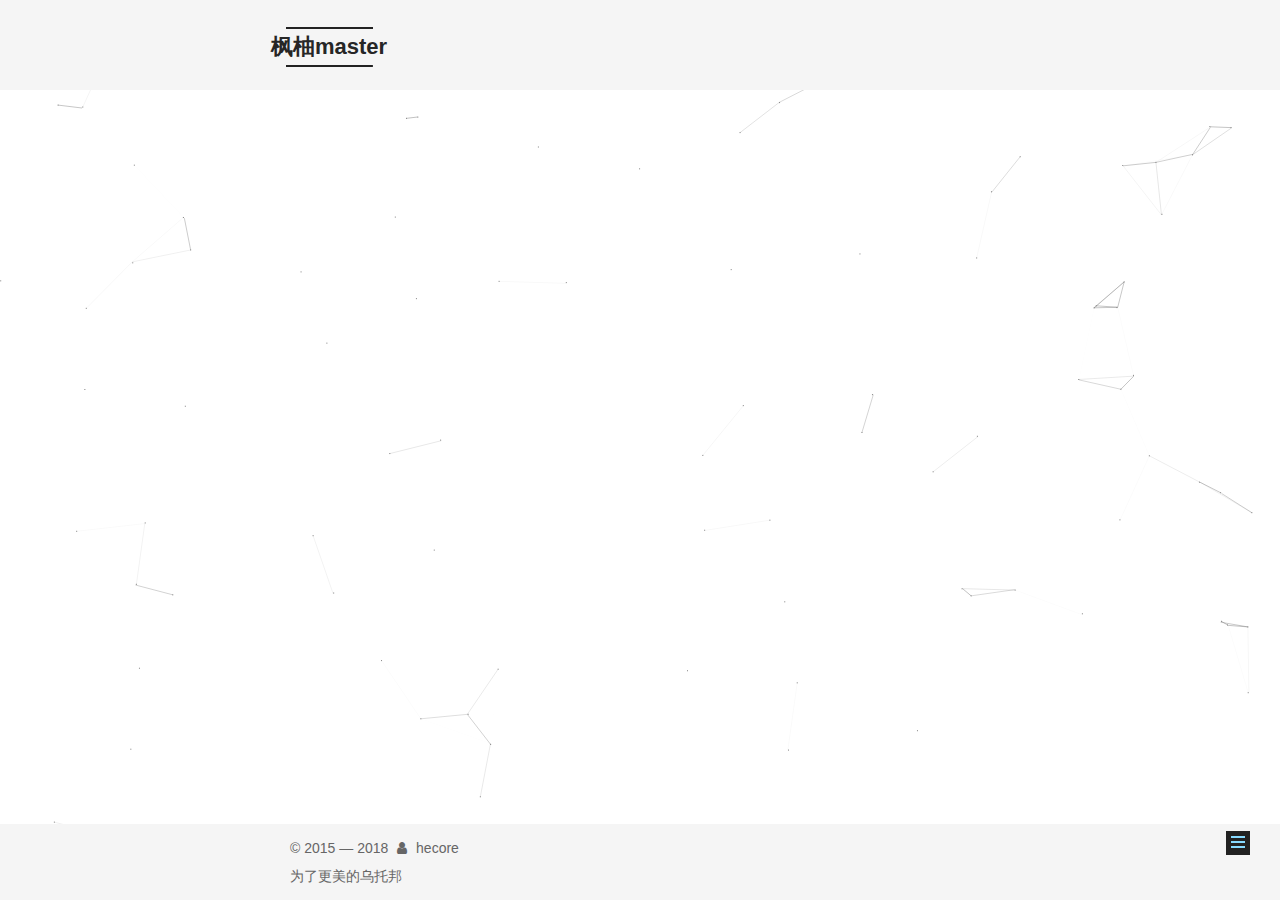
<file: schedule/index.html>
<!DOCTYPE html>



  


<html class="theme-next mist use-motion" lang="zh-Hans">
<head>
  <meta charset="UTF-8"/>
<meta http-equiv="X-UA-Compatible" content="IE=edge" />
<meta name="viewport" content="width=device-width, initial-scale=1, maximum-scale=1"/>
<meta name="theme-color" content="#222">









<meta http-equiv="Cache-Control" content="no-transform" />
<meta http-equiv="Cache-Control" content="no-siteapp" />
















  
  
  <link href="/lib/fancybox/source/jquery.fancybox.css?v=2.1.5" rel="stylesheet" type="text/css" />







<link href="/lib/font-awesome/css/font-awesome.min.css?v=4.6.2" rel="stylesheet" type="text/css" />

<link href="/css/main.css?v=5.1.4" rel="stylesheet" type="text/css" />


  <link rel="apple-touch-icon" sizes="180x180" href="/images/apple-touch-icon-next.png?v=5.1.4">


  <link rel="icon" type="image/png" sizes="32x32" href="/images/favicon-32x32-next.png?v=5.1.4">


  <link rel="icon" type="image/png" sizes="16x16" href="/images/favicon-16x16-next.png?v=5.1.4">


  <link rel="mask-icon" href="/images/logo.svg?v=5.1.4" color="#222">





  <meta name="keywords" content="hecore,枫柚master" />





  <link rel="alternate" href="/atom.xml" title="枫柚master" type="application/atom+xml" />






<meta name="description" content="最好的时光留给你爱的人">
<meta name="keywords" content="枫柚 hecore">
<meta property="og:type" content="website">
<meta property="og:title" content="schedule">
<meta property="og:url" content="https://hecore.github.io/schedule/index.html">
<meta property="og:site_name" content="枫柚master">
<meta property="og:description" content="最好的时光留给你爱的人">
<meta property="og:locale" content="zh-Hans">
<meta property="og:updated_time" content="2018-04-19T02:08:45.128Z">
<meta name="twitter:card" content="summary">
<meta name="twitter:title" content="schedule">
<meta name="twitter:description" content="最好的时光留给你爱的人">



<script type="text/javascript" id="hexo.configurations">
  var NexT = window.NexT || {};
  var CONFIG = {
    root: '/',
    scheme: 'Mist',
    version: '5.1.4',
    sidebar: {"position":"right","display":"always","offset":12,"b2t":true,"scrollpercent":false,"onmobile":false},
    fancybox: true,
    tabs: true,
    motion: {"enable":true,"async":false,"transition":{"post_block":"fadeIn","post_header":"slideDownIn","post_body":"slideDownIn","coll_header":"slideLeftIn","sidebar":"slideUpIn"}},
    duoshuo: {
      userId: '0',
      author: '枫柚master'
    },
    algolia: {
      applicationID: '',
      apiKey: '',
      indexName: '',
      hits: {"per_page":10},
      labels: {"input_placeholder":"Search for Posts","hits_empty":"We didn't find any results for the search: ${query}","hits_stats":"${hits} results found in ${time} ms"}
    }
  };
</script>



  <link rel="canonical" href="https://hecore.github.io/schedule/"/>





  <title>schedule | 枫柚master</title>
  








</head>

<body itemscope itemtype="http://schema.org/WebPage" lang="zh-Hans">

  
  
    
  

  <div class="container sidebar-position-right page-post-detail">
    <div class="headband"></div>

    <header id="header" class="header" itemscope itemtype="http://schema.org/WPHeader">
      <div class="header-inner"><div class="site-brand-wrapper">
  <div class="site-meta ">
    

    <div class="custom-logo-site-title">
      <a href="/"  class="brand" rel="start">
        <span class="logo-line-before"><i></i></span>
        <span class="site-title">枫柚master</span>
        <span class="logo-line-after"><i></i></span>
      </a>
    </div>
      
        <p class="site-subtitle">诗酒趁年华</p>
      
  </div>

  <div class="site-nav-toggle">
    <button>
      <span class="btn-bar"></span>
      <span class="btn-bar"></span>
      <span class="btn-bar"></span>
    </button>
  </div>
</div>

<nav class="site-nav">
  

  
    <ul id="menu" class="menu">
      
        
        <li class="menu-item menu-item-home">
          <a href="/" rel="section">
            
              <i class="menu-item-icon fa fa-fw fa-home"></i> <br />
            
            首页
          </a>
        </li>
      
        
        <li class="menu-item menu-item-about">
          <a href="/about/" rel="section">
            
              <i class="menu-item-icon fa fa-fw fa-user"></i> <br />
            
            关于
          </a>
        </li>
      
        
        <li class="menu-item menu-item-tags">
          <a href="/tags/" rel="section">
            
              <i class="menu-item-icon fa fa-fw fa-tags"></i> <br />
            
            标签
          </a>
        </li>
      
        
        <li class="menu-item menu-item-categories">
          <a href="/categories/" rel="section">
            
              <i class="menu-item-icon fa fa-fw fa-th"></i> <br />
            
            分类
          </a>
        </li>
      
        
        <li class="menu-item menu-item-archives">
          <a href="/archives/" rel="section">
            
              <i class="menu-item-icon fa fa-fw fa-archive"></i> <br />
            
            归档
          </a>
        </li>
      
        
        <li class="menu-item menu-item-commonweal">
          <a href="/404/" rel="section">
            
              <i class="menu-item-icon fa fa-fw fa-heartbeat"></i> <br />
            
            公益404
          </a>
        </li>
      

      
    </ul>
  

  
</nav>



 </div>
    </header>

    <main id="main" class="main">
      <div class="main-inner">
        <div class="content-wrap">
          <div id="content" class="content">
            

  <div id="posts" class="posts-expand">
    
    
    
    <div class="post-block page">
      <header class="post-header">

	<h1 class="post-title" itemprop="name headline">schedule</h1>



</header>

      
      
      
      <div class="post-body">
        
        
          
        
      </div>
      
      
      
    </div>
    
    
    
  </div>


          </div>
          


          

  



        </div>
        
          
  
  <div class="sidebar-toggle">
    <div class="sidebar-toggle-line-wrap">
      <span class="sidebar-toggle-line sidebar-toggle-line-first"></span>
      <span class="sidebar-toggle-line sidebar-toggle-line-middle"></span>
      <span class="sidebar-toggle-line sidebar-toggle-line-last"></span>
    </div>
  </div>

  <aside id="sidebar" class="sidebar">
    
    <div class="sidebar-inner">

      

      

      <section class="site-overview-wrap sidebar-panel sidebar-panel-active">
        <div class="site-overview">
          <div class="site-author motion-element" itemprop="author" itemscope itemtype="http://schema.org/Person">
            
              <img class="site-author-image" itemprop="image"
                src="/images/avatar.png"
                alt="hecore" />
            
              <p class="site-author-name" itemprop="name">hecore</p>
              <p class="site-description motion-element" itemprop="description">最好的时光留给你爱的人</p>
          </div>

          <nav class="site-state motion-element">

            
              <div class="site-state-item site-state-posts">
              
                <a href="/archives/">
              
                  <span class="site-state-item-count">1</span>
                  <span class="site-state-item-name">日志</span>
                </a>
              </div>
            

            
              
              
              <div class="site-state-item site-state-categories">
                <a href="/categories/index.html">
                  <span class="site-state-item-count">2</span>
                  <span class="site-state-item-name">分类</span>
                </a>
              </div>
            

            
              
              
              <div class="site-state-item site-state-tags">
                <a href="/tags/index.html">
                  <span class="site-state-item-count">1</span>
                  <span class="site-state-item-name">标签</span>
                </a>
              </div>
            

          </nav>

          
            <div class="feed-link motion-element">
              <a href="/atom.xml" rel="alternate">
                <i class="fa fa-rss"></i>
                RSS
              </a>
            </div>
          

          
            <div class="links-of-author motion-element">
                
                  <span class="links-of-author-item">
                    <a href="https://github.com/hecore" target="_blank" title="gitHub">
                      
                        <i class="fa fa-fw fa-github"></i>gitHub</a>
                  </span>
                
                  <span class="links-of-author-item">
                    <a href="https://mail.163.com/" target="_blank" title="e-mail">
                      
                        <i class="fa fa-fw fa-envelope"></i>e-mail</a>
                  </span>
                
            </div>
          

          
          

          
          

          

        </div>
      </section>

      

      
        <div class="back-to-top">
          <i class="fa fa-arrow-up"></i>
          
        </div>
      

    </div>
  </aside>


        
      </div>
    </main>

    <footer id="footer" class="footer">
      <div class="footer-inner">
        <div class="copyright">&copy; 2015 &mdash; <span itemprop="copyrightYear">2018</span>
  <span class="with-love">
    <i class="fa fa-user"></i>
  </span>
  <span class="author" itemprop="copyrightHolder">hecore</span>

  
</div>


  <div class="powered-by">为了更美的乌托邦</div>








        







        
      </div>
    </footer>

    

    

  </div>

  

<script type="text/javascript">
  if (Object.prototype.toString.call(window.Promise) !== '[object Function]') {
    window.Promise = null;
  }
</script>









  


  











  
  
    <script type="text/javascript" src="/lib/jquery/index.js?v=2.1.3"></script>
  

  
  
    <script type="text/javascript" src="/lib/fastclick/lib/fastclick.min.js?v=1.0.6"></script>
  

  
  
    <script type="text/javascript" src="/lib/jquery_lazyload/jquery.lazyload.js?v=1.9.7"></script>
  

  
  
    <script type="text/javascript" src="/lib/velocity/velocity.min.js?v=1.2.1"></script>
  

  
  
    <script type="text/javascript" src="/lib/velocity/velocity.ui.min.js?v=1.2.1"></script>
  

  
  
    <script type="text/javascript" src="/lib/fancybox/source/jquery.fancybox.pack.js?v=2.1.5"></script>
  

  
  
    <script type="text/javascript" src="/lib/canvas-nest/canvas-nest.min.js"></script>
  


  


  <script type="text/javascript" src="/js/src/utils.js?v=5.1.4"></script>

  <script type="text/javascript" src="/js/src/motion.js?v=5.1.4"></script>



  
  

  
  <script type="text/javascript" src="/js/src/scrollspy.js?v=5.1.4"></script>
<script type="text/javascript" src="/js/src/post-details.js?v=5.1.4"></script>



  


  <script type="text/javascript" src="/js/src/bootstrap.js?v=5.1.4"></script>



  


  




	





  





  












  





  

  

  
<script>
(function(){
    var bp = document.createElement('script');
    var curProtocol = window.location.protocol.split(':')[0];
    if (curProtocol === 'https') {
        bp.src = 'https://zz.bdstatic.com/linksubmit/push.js';        
    }
    else {
        bp.src = 'http://push.zhanzhang.baidu.com/push.js';
    }
    var s = document.getElementsByTagName("script")[0];
    s.parentNode.insertBefore(bp, s);
})();
</script>


  
  

  

  

  

</body>
</html>
</file>
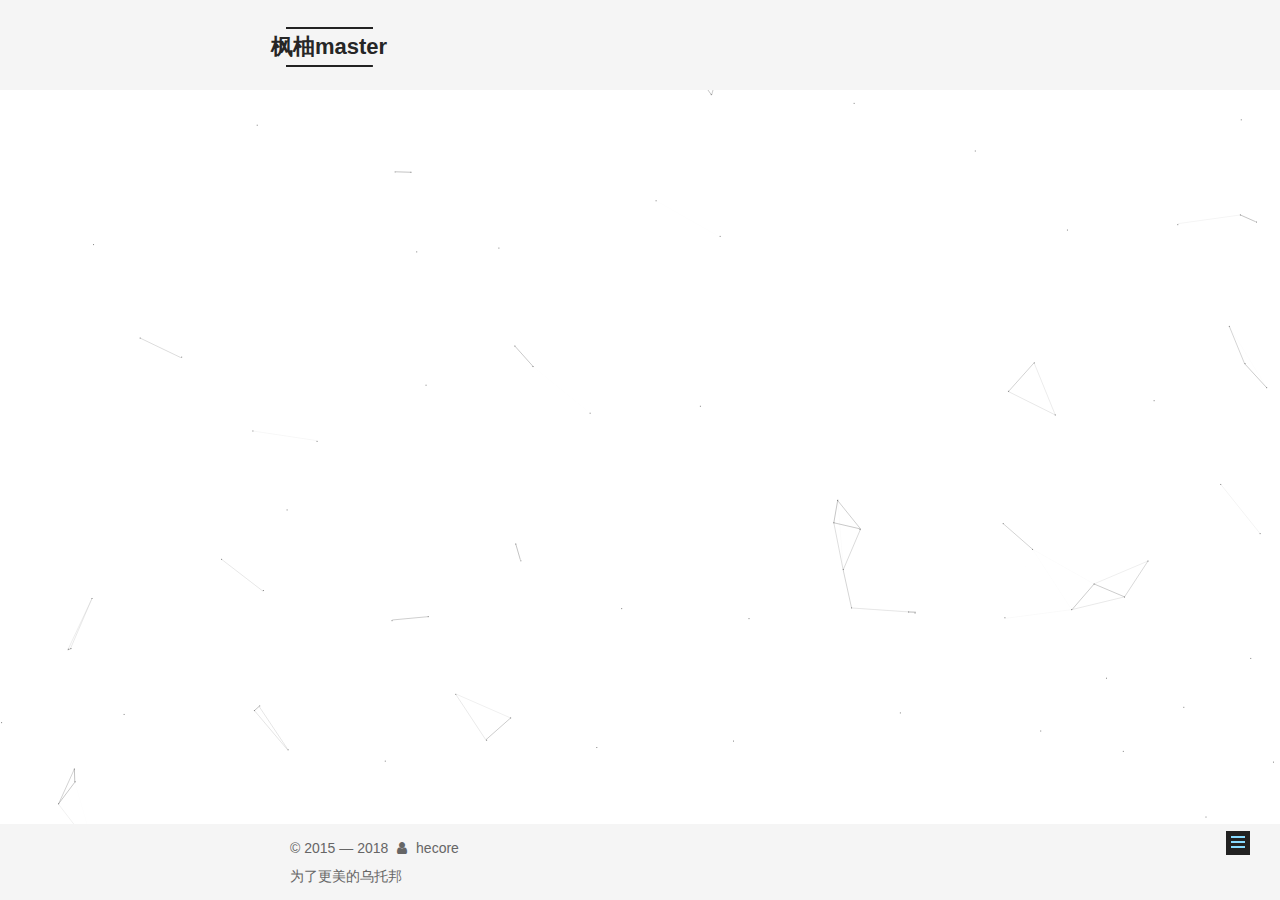
<file: tag/index.html>
<!DOCTYPE html>



  


<html class="theme-next mist use-motion" lang="zh-Hans">
<head>
  <meta charset="UTF-8"/>
<meta http-equiv="X-UA-Compatible" content="IE=edge" />
<meta name="viewport" content="width=device-width, initial-scale=1, maximum-scale=1"/>
<meta name="theme-color" content="#222">









<meta http-equiv="Cache-Control" content="no-transform" />
<meta http-equiv="Cache-Control" content="no-siteapp" />
















  
  
  <link href="/lib/fancybox/source/jquery.fancybox.css?v=2.1.5" rel="stylesheet" type="text/css" />







<link href="/lib/font-awesome/css/font-awesome.min.css?v=4.6.2" rel="stylesheet" type="text/css" />

<link href="/css/main.css?v=5.1.4" rel="stylesheet" type="text/css" />


  <link rel="apple-touch-icon" sizes="180x180" href="/images/apple-touch-icon-next.png?v=5.1.4">


  <link rel="icon" type="image/png" sizes="32x32" href="/images/favicon-32x32-next.png?v=5.1.4">


  <link rel="icon" type="image/png" sizes="16x16" href="/images/favicon-16x16-next.png?v=5.1.4">


  <link rel="mask-icon" href="/images/logo.svg?v=5.1.4" color="#222">





  <meta name="keywords" content="hecore,枫柚master" />





  <link rel="alternate" href="/atom.xml" title="枫柚master" type="application/atom+xml" />






<meta name="description" content="最好的时光留给你爱的人">
<meta name="keywords" content="枫柚 hecore">
<meta property="og:type" content="website">
<meta property="og:title" content="tag">
<meta property="og:url" content="https://hecore.github.io/tag/index.html">
<meta property="og:site_name" content="枫柚master">
<meta property="og:description" content="最好的时光留给你爱的人">
<meta property="og:locale" content="zh-Hans">
<meta property="og:updated_time" content="2018-04-17T17:51:56.002Z">
<meta name="twitter:card" content="summary">
<meta name="twitter:title" content="tag">
<meta name="twitter:description" content="最好的时光留给你爱的人">



<script type="text/javascript" id="hexo.configurations">
  var NexT = window.NexT || {};
  var CONFIG = {
    root: '/',
    scheme: 'Mist',
    version: '5.1.4',
    sidebar: {"position":"right","display":"always","offset":12,"b2t":true,"scrollpercent":false,"onmobile":false},
    fancybox: true,
    tabs: true,
    motion: {"enable":true,"async":false,"transition":{"post_block":"fadeIn","post_header":"slideDownIn","post_body":"slideDownIn","coll_header":"slideLeftIn","sidebar":"slideUpIn"}},
    duoshuo: {
      userId: '0',
      author: '枫柚master'
    },
    algolia: {
      applicationID: '',
      apiKey: '',
      indexName: '',
      hits: {"per_page":10},
      labels: {"input_placeholder":"Search for Posts","hits_empty":"We didn't find any results for the search: ${query}","hits_stats":"${hits} results found in ${time} ms"}
    }
  };
</script>



  <link rel="canonical" href="https://hecore.github.io/tag/"/>





  <title>tag | 枫柚master</title>
  








</head>

<body itemscope itemtype="http://schema.org/WebPage" lang="zh-Hans">

  
  
    
  

  <div class="container sidebar-position-right page-post-detail">
    <div class="headband"></div>

    <header id="header" class="header" itemscope itemtype="http://schema.org/WPHeader">
      <div class="header-inner"><div class="site-brand-wrapper">
  <div class="site-meta ">
    

    <div class="custom-logo-site-title">
      <a href="/"  class="brand" rel="start">
        <span class="logo-line-before"><i></i></span>
        <span class="site-title">枫柚master</span>
        <span class="logo-line-after"><i></i></span>
      </a>
    </div>
      
        <p class="site-subtitle">诗酒趁年华</p>
      
  </div>

  <div class="site-nav-toggle">
    <button>
      <span class="btn-bar"></span>
      <span class="btn-bar"></span>
      <span class="btn-bar"></span>
    </button>
  </div>
</div>

<nav class="site-nav">
  

  
    <ul id="menu" class="menu">
      
        
        <li class="menu-item menu-item-home">
          <a href="/" rel="section">
            
              <i class="menu-item-icon fa fa-fw fa-home"></i> <br />
            
            首页
          </a>
        </li>
      
        
        <li class="menu-item menu-item-about">
          <a href="/about/" rel="section">
            
              <i class="menu-item-icon fa fa-fw fa-user"></i> <br />
            
            关于
          </a>
        </li>
      
        
        <li class="menu-item menu-item-tags">
          <a href="/tags/" rel="section">
            
              <i class="menu-item-icon fa fa-fw fa-tags"></i> <br />
            
            标签
          </a>
        </li>
      
        
        <li class="menu-item menu-item-categories">
          <a href="/categories/" rel="section">
            
              <i class="menu-item-icon fa fa-fw fa-th"></i> <br />
            
            分类
          </a>
        </li>
      
        
        <li class="menu-item menu-item-archives">
          <a href="/archives/" rel="section">
            
              <i class="menu-item-icon fa fa-fw fa-archive"></i> <br />
            
            归档
          </a>
        </li>
      
        
        <li class="menu-item menu-item-commonweal">
          <a href="/404/" rel="section">
            
              <i class="menu-item-icon fa fa-fw fa-heartbeat"></i> <br />
            
            公益404
          </a>
        </li>
      

      
    </ul>
  

  
</nav>



 </div>
    </header>

    <main id="main" class="main">
      <div class="main-inner">
        <div class="content-wrap">
          <div id="content" class="content">
            

  <div id="posts" class="posts-expand">
    
    
    
    <div class="post-block page">
      <header class="post-header">

	<h1 class="post-title" itemprop="name headline">tag</h1>



</header>

      
      
      
      <div class="post-body">
        
        
          
        
      </div>
      
      
      
    </div>
    
    
    
  </div>


          </div>
          


          

  



        </div>
        
          
  
  <div class="sidebar-toggle">
    <div class="sidebar-toggle-line-wrap">
      <span class="sidebar-toggle-line sidebar-toggle-line-first"></span>
      <span class="sidebar-toggle-line sidebar-toggle-line-middle"></span>
      <span class="sidebar-toggle-line sidebar-toggle-line-last"></span>
    </div>
  </div>

  <aside id="sidebar" class="sidebar">
    
    <div class="sidebar-inner">

      

      

      <section class="site-overview-wrap sidebar-panel sidebar-panel-active">
        <div class="site-overview">
          <div class="site-author motion-element" itemprop="author" itemscope itemtype="http://schema.org/Person">
            
              <img class="site-author-image" itemprop="image"
                src="/images/avatar.png"
                alt="hecore" />
            
              <p class="site-author-name" itemprop="name">hecore</p>
              <p class="site-description motion-element" itemprop="description">最好的时光留给你爱的人</p>
          </div>

          <nav class="site-state motion-element">

            
              <div class="site-state-item site-state-posts">
              
                <a href="/archives/">
              
                  <span class="site-state-item-count">1</span>
                  <span class="site-state-item-name">日志</span>
                </a>
              </div>
            

            
              
              
              <div class="site-state-item site-state-categories">
                <a href="/categories/index.html">
                  <span class="site-state-item-count">2</span>
                  <span class="site-state-item-name">分类</span>
                </a>
              </div>
            

            
              
              
              <div class="site-state-item site-state-tags">
                <a href="/tags/index.html">
                  <span class="site-state-item-count">1</span>
                  <span class="site-state-item-name">标签</span>
                </a>
              </div>
            

          </nav>

          
            <div class="feed-link motion-element">
              <a href="/atom.xml" rel="alternate">
                <i class="fa fa-rss"></i>
                RSS
              </a>
            </div>
          

          
            <div class="links-of-author motion-element">
                
                  <span class="links-of-author-item">
                    <a href="https://github.com/hecore" target="_blank" title="gitHub">
                      
                        <i class="fa fa-fw fa-github"></i>gitHub</a>
                  </span>
                
                  <span class="links-of-author-item">
                    <a href="https://mail.163.com/" target="_blank" title="e-mail">
                      
                        <i class="fa fa-fw fa-envelope"></i>e-mail</a>
                  </span>
                
            </div>
          

          
          

          
          

          

        </div>
      </section>

      

      
        <div class="back-to-top">
          <i class="fa fa-arrow-up"></i>
          
        </div>
      

    </div>
  </aside>


        
      </div>
    </main>

    <footer id="footer" class="footer">
      <div class="footer-inner">
        <div class="copyright">&copy; 2015 &mdash; <span itemprop="copyrightYear">2018</span>
  <span class="with-love">
    <i class="fa fa-user"></i>
  </span>
  <span class="author" itemprop="copyrightHolder">hecore</span>

  
</div>


  <div class="powered-by">为了更美的乌托邦</div>








        







        
      </div>
    </footer>

    

    

  </div>

  

<script type="text/javascript">
  if (Object.prototype.toString.call(window.Promise) !== '[object Function]') {
    window.Promise = null;
  }
</script>









  


  











  
  
    <script type="text/javascript" src="/lib/jquery/index.js?v=2.1.3"></script>
  

  
  
    <script type="text/javascript" src="/lib/fastclick/lib/fastclick.min.js?v=1.0.6"></script>
  

  
  
    <script type="text/javascript" src="/lib/jquery_lazyload/jquery.lazyload.js?v=1.9.7"></script>
  

  
  
    <script type="text/javascript" src="/lib/velocity/velocity.min.js?v=1.2.1"></script>
  

  
  
    <script type="text/javascript" src="/lib/velocity/velocity.ui.min.js?v=1.2.1"></script>
  

  
  
    <script type="text/javascript" src="/lib/fancybox/source/jquery.fancybox.pack.js?v=2.1.5"></script>
  

  
  
    <script type="text/javascript" src="/lib/canvas-nest/canvas-nest.min.js"></script>
  


  


  <script type="text/javascript" src="/js/src/utils.js?v=5.1.4"></script>

  <script type="text/javascript" src="/js/src/motion.js?v=5.1.4"></script>



  
  

  
  <script type="text/javascript" src="/js/src/scrollspy.js?v=5.1.4"></script>
<script type="text/javascript" src="/js/src/post-details.js?v=5.1.4"></script>



  


  <script type="text/javascript" src="/js/src/bootstrap.js?v=5.1.4"></script>



  


  




	





  





  












  





  

  

  
<script>
(function(){
    var bp = document.createElement('script');
    var curProtocol = window.location.protocol.split(':')[0];
    if (curProtocol === 'https') {
        bp.src = 'https://zz.bdstatic.com/linksubmit/push.js';        
    }
    else {
        bp.src = 'http://push.zhanzhang.baidu.com/push.js';
    }
    var s = document.getElementsByTagName("script")[0];
    s.parentNode.insertBefore(bp, s);
})();
</script>


  
  

  

  

  

</body>
</html>
</file>
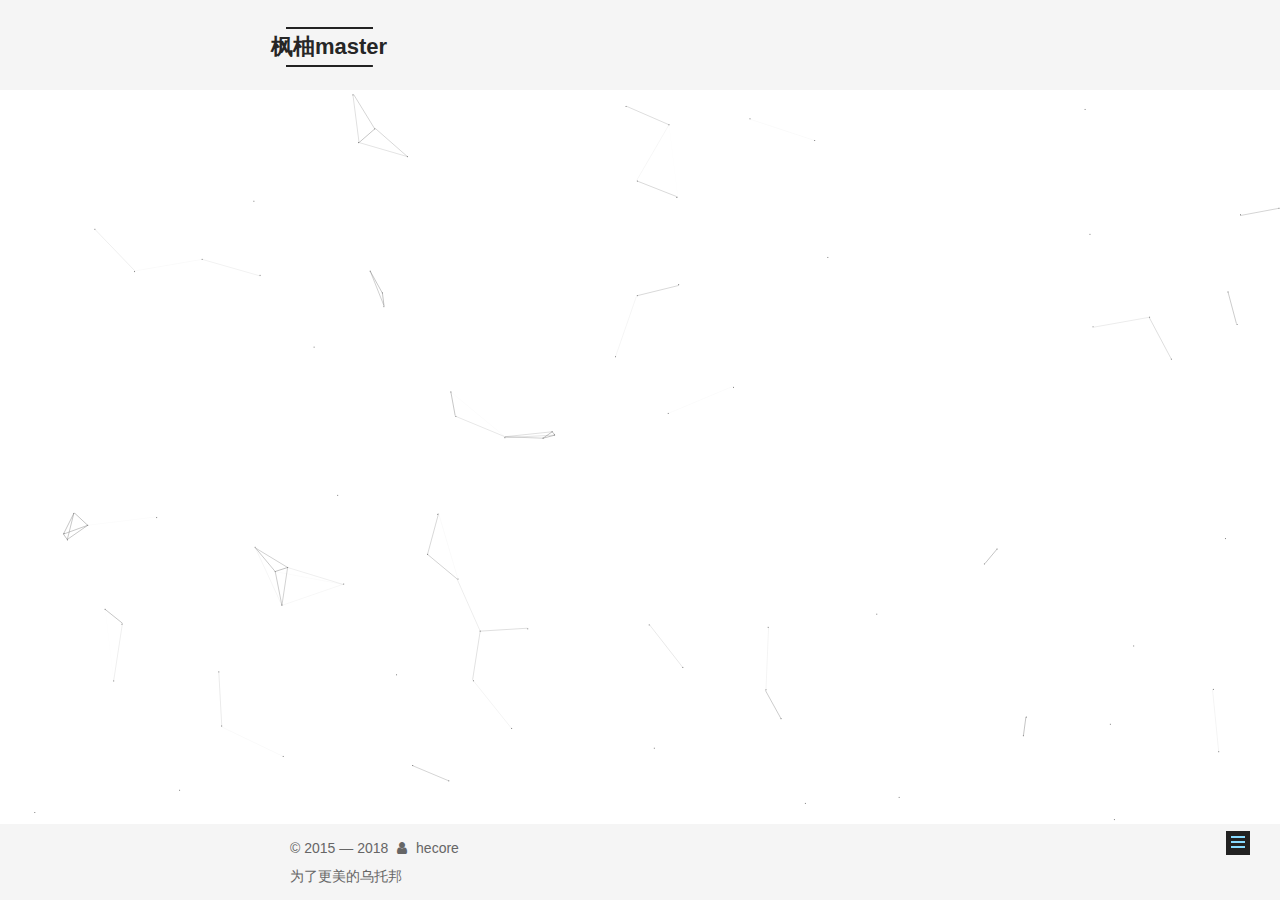
<file: tags/index.html>
<!DOCTYPE html>



  


<html class="theme-next mist use-motion" lang="zh-Hans">
<head>
  <meta charset="UTF-8"/>
<meta http-equiv="X-UA-Compatible" content="IE=edge" />
<meta name="viewport" content="width=device-width, initial-scale=1, maximum-scale=1"/>
<meta name="theme-color" content="#222">









<meta http-equiv="Cache-Control" content="no-transform" />
<meta http-equiv="Cache-Control" content="no-siteapp" />
















  
  
  <link href="/lib/fancybox/source/jquery.fancybox.css?v=2.1.5" rel="stylesheet" type="text/css" />







<link href="/lib/font-awesome/css/font-awesome.min.css?v=4.6.2" rel="stylesheet" type="text/css" />

<link href="/css/main.css?v=5.1.4" rel="stylesheet" type="text/css" />


  <link rel="apple-touch-icon" sizes="180x180" href="/images/apple-touch-icon-next.png?v=5.1.4">


  <link rel="icon" type="image/png" sizes="32x32" href="/images/favicon-32x32-next.png?v=5.1.4">


  <link rel="icon" type="image/png" sizes="16x16" href="/images/favicon-16x16-next.png?v=5.1.4">


  <link rel="mask-icon" href="/images/logo.svg?v=5.1.4" color="#222">





  <meta name="keywords" content="hecore,枫柚master" />





  <link rel="alternate" href="/atom.xml" title="枫柚master" type="application/atom+xml" />






<meta name="description" content="Echarts">
<meta name="keywords" content="枫柚 hecore">
<meta property="og:type" content="website">
<meta property="og:title" content="标签">
<meta property="og:url" content="https://hecore.github.io/tags/index.html">
<meta property="og:site_name" content="枫柚master">
<meta property="og:description" content="Echarts">
<meta property="og:locale" content="zh-Hans">
<meta property="og:updated_time" content="2018-04-17T22:42:26.107Z">
<meta name="twitter:card" content="summary">
<meta name="twitter:title" content="标签">
<meta name="twitter:description" content="Echarts">



<script type="text/javascript" id="hexo.configurations">
  var NexT = window.NexT || {};
  var CONFIG = {
    root: '/',
    scheme: 'Mist',
    version: '5.1.4',
    sidebar: {"position":"right","display":"always","offset":12,"b2t":true,"scrollpercent":false,"onmobile":false},
    fancybox: true,
    tabs: true,
    motion: {"enable":true,"async":false,"transition":{"post_block":"fadeIn","post_header":"slideDownIn","post_body":"slideDownIn","coll_header":"slideLeftIn","sidebar":"slideUpIn"}},
    duoshuo: {
      userId: '0',
      author: '枫柚master'
    },
    algolia: {
      applicationID: '',
      apiKey: '',
      indexName: '',
      hits: {"per_page":10},
      labels: {"input_placeholder":"Search for Posts","hits_empty":"We didn't find any results for the search: ${query}","hits_stats":"${hits} results found in ${time} ms"}
    }
  };
</script>



  <link rel="canonical" href="https://hecore.github.io/tags/"/>





  <title>标签 | 枫柚master</title>
  








</head>

<body itemscope itemtype="http://schema.org/WebPage" lang="zh-Hans">

  
  
    
  

  <div class="container sidebar-position-right page-post-detail">
    <div class="headband"></div>

    <header id="header" class="header" itemscope itemtype="http://schema.org/WPHeader">
      <div class="header-inner"><div class="site-brand-wrapper">
  <div class="site-meta ">
    

    <div class="custom-logo-site-title">
      <a href="/"  class="brand" rel="start">
        <span class="logo-line-before"><i></i></span>
        <span class="site-title">枫柚master</span>
        <span class="logo-line-after"><i></i></span>
      </a>
    </div>
      
        <p class="site-subtitle">诗酒趁年华</p>
      
  </div>

  <div class="site-nav-toggle">
    <button>
      <span class="btn-bar"></span>
      <span class="btn-bar"></span>
      <span class="btn-bar"></span>
    </button>
  </div>
</div>

<nav class="site-nav">
  

  
    <ul id="menu" class="menu">
      
        
        <li class="menu-item menu-item-home">
          <a href="/" rel="section">
            
              <i class="menu-item-icon fa fa-fw fa-home"></i> <br />
            
            首页
          </a>
        </li>
      
        
        <li class="menu-item menu-item-about">
          <a href="/about/" rel="section">
            
              <i class="menu-item-icon fa fa-fw fa-user"></i> <br />
            
            关于
          </a>
        </li>
      
        
        <li class="menu-item menu-item-tags">
          <a href="/tags/" rel="section">
            
              <i class="menu-item-icon fa fa-fw fa-tags"></i> <br />
            
            标签
          </a>
        </li>
      
        
        <li class="menu-item menu-item-categories">
          <a href="/categories/" rel="section">
            
              <i class="menu-item-icon fa fa-fw fa-th"></i> <br />
            
            分类
          </a>
        </li>
      
        
        <li class="menu-item menu-item-archives">
          <a href="/archives/" rel="section">
            
              <i class="menu-item-icon fa fa-fw fa-archive"></i> <br />
            
            归档
          </a>
        </li>
      
        
        <li class="menu-item menu-item-commonweal">
          <a href="/404/" rel="section">
            
              <i class="menu-item-icon fa fa-fw fa-heartbeat"></i> <br />
            
            公益404
          </a>
        </li>
      

      
    </ul>
  

  
</nav>



 </div>
    </header>

    <main id="main" class="main">
      <div class="main-inner">
        <div class="content-wrap">
          <div id="content" class="content">
            

  <div id="posts" class="posts-expand">
    
    
    
    <div class="post-block page">
      <header class="post-header">

	<h1 class="post-title" itemprop="name headline">标签</h1>



</header>

      
      
      
      <div class="post-body">
        
        
          <div class="tag-cloud">
            <div class="tag-cloud-title">
                目前共计 1 个标签
            </div>
            <div class="tag-cloud-tags">
              <a href="/tags/life/" style="font-size: 12px; color: #ccc">life</a>
            </div>
          </div>
        
      </div>
      
      
      
    </div>
    
    
    
  </div>


          </div>
          


          

  



        </div>
        
          
  
  <div class="sidebar-toggle">
    <div class="sidebar-toggle-line-wrap">
      <span class="sidebar-toggle-line sidebar-toggle-line-first"></span>
      <span class="sidebar-toggle-line sidebar-toggle-line-middle"></span>
      <span class="sidebar-toggle-line sidebar-toggle-line-last"></span>
    </div>
  </div>

  <aside id="sidebar" class="sidebar">
    
    <div class="sidebar-inner">

      

      

      <section class="site-overview-wrap sidebar-panel sidebar-panel-active">
        <div class="site-overview">
          <div class="site-author motion-element" itemprop="author" itemscope itemtype="http://schema.org/Person">
            
              <img class="site-author-image" itemprop="image"
                src="/images/avatar.png"
                alt="hecore" />
            
              <p class="site-author-name" itemprop="name">hecore</p>
              <p class="site-description motion-element" itemprop="description">最好的时光留给你爱的人</p>
          </div>

          <nav class="site-state motion-element">

            
              <div class="site-state-item site-state-posts">
              
                <a href="/archives/">
              
                  <span class="site-state-item-count">1</span>
                  <span class="site-state-item-name">日志</span>
                </a>
              </div>
            

            
              
              
              <div class="site-state-item site-state-categories">
                <a href="/categories/index.html">
                  <span class="site-state-item-count">2</span>
                  <span class="site-state-item-name">分类</span>
                </a>
              </div>
            

            
              
              
              <div class="site-state-item site-state-tags">
                <a href="/tags/index.html">
                  <span class="site-state-item-count">1</span>
                  <span class="site-state-item-name">标签</span>
                </a>
              </div>
            

          </nav>

          
            <div class="feed-link motion-element">
              <a href="/atom.xml" rel="alternate">
                <i class="fa fa-rss"></i>
                RSS
              </a>
            </div>
          

          
            <div class="links-of-author motion-element">
                
                  <span class="links-of-author-item">
                    <a href="https://github.com/hecore" target="_blank" title="gitHub">
                      
                        <i class="fa fa-fw fa-github"></i>gitHub</a>
                  </span>
                
                  <span class="links-of-author-item">
                    <a href="https://mail.163.com/" target="_blank" title="e-mail">
                      
                        <i class="fa fa-fw fa-envelope"></i>e-mail</a>
                  </span>
                
            </div>
          

          
          

          
          

          

        </div>
      </section>

      

      
        <div class="back-to-top">
          <i class="fa fa-arrow-up"></i>
          
        </div>
      

    </div>
  </aside>


        
      </div>
    </main>

    <footer id="footer" class="footer">
      <div class="footer-inner">
        <div class="copyright">&copy; 2015 &mdash; <span itemprop="copyrightYear">2018</span>
  <span class="with-love">
    <i class="fa fa-user"></i>
  </span>
  <span class="author" itemprop="copyrightHolder">hecore</span>

  
</div>


  <div class="powered-by">为了更美的乌托邦</div>








        







        
      </div>
    </footer>

    

    

  </div>

  

<script type="text/javascript">
  if (Object.prototype.toString.call(window.Promise) !== '[object Function]') {
    window.Promise = null;
  }
</script>









  


  











  
  
    <script type="text/javascript" src="/lib/jquery/index.js?v=2.1.3"></script>
  

  
  
    <script type="text/javascript" src="/lib/fastclick/lib/fastclick.min.js?v=1.0.6"></script>
  

  
  
    <script type="text/javascript" src="/lib/jquery_lazyload/jquery.lazyload.js?v=1.9.7"></script>
  

  
  
    <script type="text/javascript" src="/lib/velocity/velocity.min.js?v=1.2.1"></script>
  

  
  
    <script type="text/javascript" src="/lib/velocity/velocity.ui.min.js?v=1.2.1"></script>
  

  
  
    <script type="text/javascript" src="/lib/fancybox/source/jquery.fancybox.pack.js?v=2.1.5"></script>
  

  
  
    <script type="text/javascript" src="/lib/canvas-nest/canvas-nest.min.js"></script>
  


  


  <script type="text/javascript" src="/js/src/utils.js?v=5.1.4"></script>

  <script type="text/javascript" src="/js/src/motion.js?v=5.1.4"></script>



  
  

  
  <script type="text/javascript" src="/js/src/scrollspy.js?v=5.1.4"></script>
<script type="text/javascript" src="/js/src/post-details.js?v=5.1.4"></script>



  


  <script type="text/javascript" src="/js/src/bootstrap.js?v=5.1.4"></script>



  


  




	





  





  












  





  

  

  
<script>
(function(){
    var bp = document.createElement('script');
    var curProtocol = window.location.protocol.split(':')[0];
    if (curProtocol === 'https') {
        bp.src = 'https://zz.bdstatic.com/linksubmit/push.js';        
    }
    else {
        bp.src = 'http://push.zhanzhang.baidu.com/push.js';
    }
    var s = document.getElementsByTagName("script")[0];
    s.parentNode.insertBefore(bp, s);
})();
</script>


  
  

  

  

  

</body>
</html>
</file>
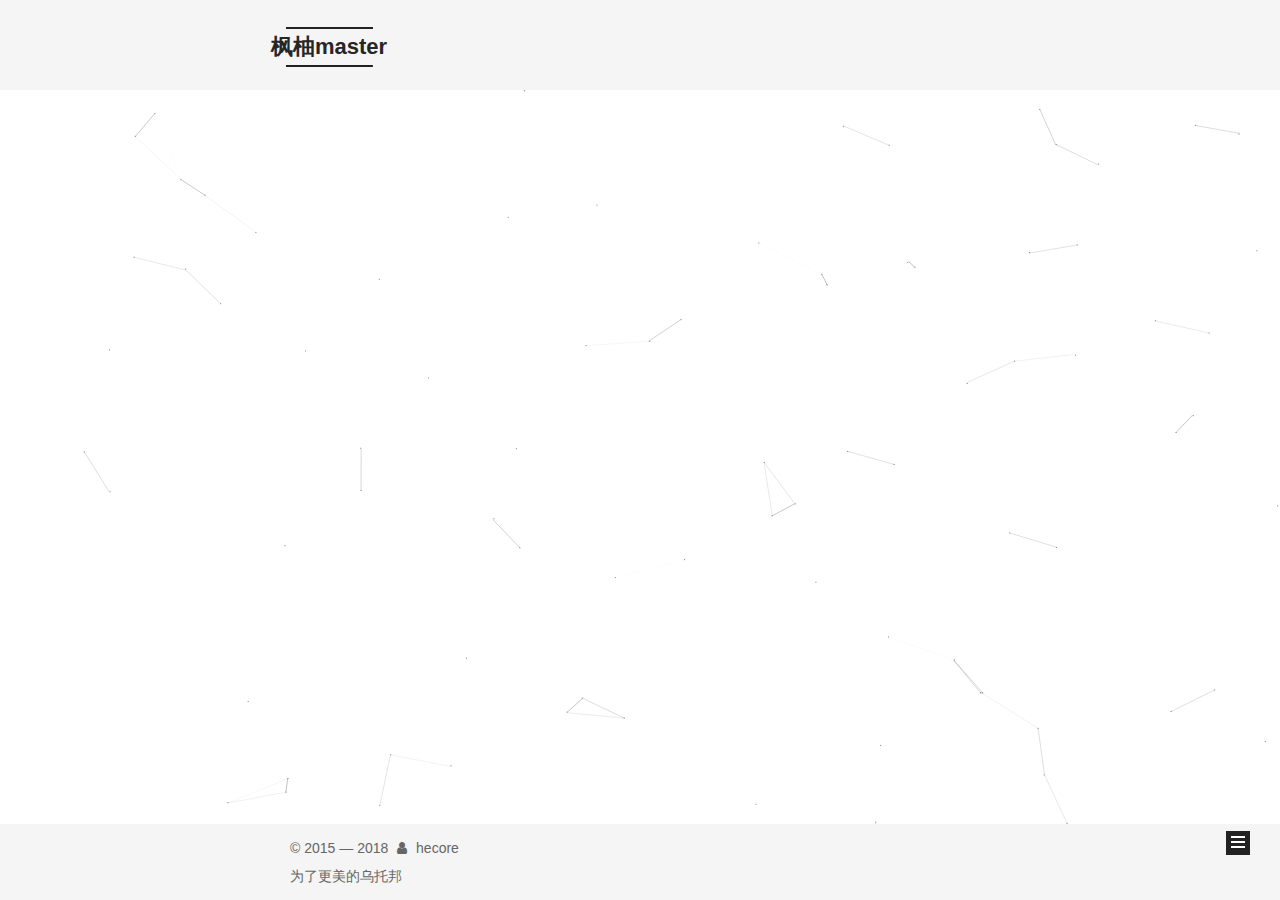
<file: categories/生活/index.html>
<!DOCTYPE html>



  


<html class="theme-next mist use-motion" lang="zh-Hans">
<head>
  <meta charset="UTF-8"/>
<meta http-equiv="X-UA-Compatible" content="IE=edge" />
<meta name="viewport" content="width=device-width, initial-scale=1, maximum-scale=1"/>
<meta name="theme-color" content="#222">









<meta http-equiv="Cache-Control" content="no-transform" />
<meta http-equiv="Cache-Control" content="no-siteapp" />
















  
  
  <link href="/lib/fancybox/source/jquery.fancybox.css?v=2.1.5" rel="stylesheet" type="text/css" />







<link href="/lib/font-awesome/css/font-awesome.min.css?v=4.6.2" rel="stylesheet" type="text/css" />

<link href="/css/main.css?v=5.1.4" rel="stylesheet" type="text/css" />


  <link rel="apple-touch-icon" sizes="180x180" href="/images/apple-touch-icon-next.png?v=5.1.4">


  <link rel="icon" type="image/png" sizes="32x32" href="/images/favicon-32x32-next.png?v=5.1.4">


  <link rel="icon" type="image/png" sizes="16x16" href="/images/favicon-16x16-next.png?v=5.1.4">


  <link rel="mask-icon" href="/images/logo.svg?v=5.1.4" color="#222">





  <meta name="keywords" content="hecore,枫柚master" />





  <link rel="alternate" href="/atom.xml" title="枫柚master" type="application/atom+xml" />






<meta name="description" content="最好的时光留给你爱的人">
<meta name="keywords" content="枫柚 hecore">
<meta property="og:type" content="website">
<meta property="og:title" content="枫柚master">
<meta property="og:url" content="https://hecore.github.io/categories/生活/index.html">
<meta property="og:site_name" content="枫柚master">
<meta property="og:description" content="最好的时光留给你爱的人">
<meta property="og:locale" content="zh-Hans">
<meta name="twitter:card" content="summary">
<meta name="twitter:title" content="枫柚master">
<meta name="twitter:description" content="最好的时光留给你爱的人">



<script type="text/javascript" id="hexo.configurations">
  var NexT = window.NexT || {};
  var CONFIG = {
    root: '/',
    scheme: 'Mist',
    version: '5.1.4',
    sidebar: {"position":"right","display":"always","offset":12,"b2t":true,"scrollpercent":false,"onmobile":false},
    fancybox: true,
    tabs: true,
    motion: {"enable":true,"async":false,"transition":{"post_block":"fadeIn","post_header":"slideDownIn","post_body":"slideDownIn","coll_header":"slideLeftIn","sidebar":"slideUpIn"}},
    duoshuo: {
      userId: '0',
      author: '枫柚master'
    },
    algolia: {
      applicationID: '',
      apiKey: '',
      indexName: '',
      hits: {"per_page":10},
      labels: {"input_placeholder":"Search for Posts","hits_empty":"We didn't find any results for the search: ${query}","hits_stats":"${hits} results found in ${time} ms"}
    }
  };
</script>



  <link rel="canonical" href="https://hecore.github.io/categories/生活/"/>





  <title>分类: 生活 | 枫柚master</title>
  








</head>

<body itemscope itemtype="http://schema.org/WebPage" lang="zh-Hans">

  
  
    
  

  <div class="container sidebar-position-right ">
    <div class="headband"></div>

    <header id="header" class="header" itemscope itemtype="http://schema.org/WPHeader">
      <div class="header-inner"><div class="site-brand-wrapper">
  <div class="site-meta ">
    

    <div class="custom-logo-site-title">
      <a href="/"  class="brand" rel="start">
        <span class="logo-line-before"><i></i></span>
        <span class="site-title">枫柚master</span>
        <span class="logo-line-after"><i></i></span>
      </a>
    </div>
      
        <p class="site-subtitle">诗酒趁年华</p>
      
  </div>

  <div class="site-nav-toggle">
    <button>
      <span class="btn-bar"></span>
      <span class="btn-bar"></span>
      <span class="btn-bar"></span>
    </button>
  </div>
</div>

<nav class="site-nav">
  

  
    <ul id="menu" class="menu">
      
        
        <li class="menu-item menu-item-home">
          <a href="/" rel="section">
            
              <i class="menu-item-icon fa fa-fw fa-home"></i> <br />
            
            首页
          </a>
        </li>
      
        
        <li class="menu-item menu-item-about">
          <a href="/about/" rel="section">
            
              <i class="menu-item-icon fa fa-fw fa-user"></i> <br />
            
            关于
          </a>
        </li>
      
        
        <li class="menu-item menu-item-tags">
          <a href="/tags/" rel="section">
            
              <i class="menu-item-icon fa fa-fw fa-tags"></i> <br />
            
            标签
          </a>
        </li>
      
        
        <li class="menu-item menu-item-categories">
          <a href="/categories/" rel="section">
            
              <i class="menu-item-icon fa fa-fw fa-th"></i> <br />
            
            分类
          </a>
        </li>
      
        
        <li class="menu-item menu-item-archives">
          <a href="/archives/" rel="section">
            
              <i class="menu-item-icon fa fa-fw fa-archive"></i> <br />
            
            归档
          </a>
        </li>
      
        
        <li class="menu-item menu-item-commonweal">
          <a href="/404/" rel="section">
            
              <i class="menu-item-icon fa fa-fw fa-heartbeat"></i> <br />
            
            公益404
          </a>
        </li>
      

      
    </ul>
  

  
</nav>



 </div>
    </header>

    <main id="main" class="main">
      <div class="main-inner">
        <div class="content-wrap">
          <div id="content" class="content">
            

  
  
  
  <div class="post-block category">

    <div id="posts" class="posts-collapse">
      <div class="collection-title">
        <h1>生活<small>分类</small>
        </h1>
      </div>

      
        

  <article class="post post-type-normal" itemscope itemtype="http://schema.org/Article">
    <header class="post-header">

      <h2 class="post-title">
        
            <a class="post-title-link" href="/2018/04/17/hello-world/" itemprop="url">
              
                <span itemprop="name">梳理人生,简约生活</span>
              
            </a>
        
      </h2>

      <div class="post-meta">
        <time class="post-time" itemprop="dateCreated"
              datetime="2018-04-17T09:17:09Z"
              content="2018-04-17" >
          04-17
        </time>
      </div>

    </header>
  </article>


      
    </div>

  </div>
  
  
  

  



          </div>
          


          

        </div>
        
          
  
  <div class="sidebar-toggle">
    <div class="sidebar-toggle-line-wrap">
      <span class="sidebar-toggle-line sidebar-toggle-line-first"></span>
      <span class="sidebar-toggle-line sidebar-toggle-line-middle"></span>
      <span class="sidebar-toggle-line sidebar-toggle-line-last"></span>
    </div>
  </div>

  <aside id="sidebar" class="sidebar">
    
    <div class="sidebar-inner">

      

      

      <section class="site-overview-wrap sidebar-panel sidebar-panel-active">
        <div class="site-overview">
          <div class="site-author motion-element" itemprop="author" itemscope itemtype="http://schema.org/Person">
            
              <img class="site-author-image" itemprop="image"
                src="/images/avatar.png"
                alt="hecore" />
            
              <p class="site-author-name" itemprop="name">hecore</p>
              <p class="site-description motion-element" itemprop="description">最好的时光留给你爱的人</p>
          </div>

          <nav class="site-state motion-element">

            
              <div class="site-state-item site-state-posts">
              
                <a href="/archives/">
              
                  <span class="site-state-item-count">1</span>
                  <span class="site-state-item-name">日志</span>
                </a>
              </div>
            

            
              
              
              <div class="site-state-item site-state-categories">
                <a href="/categories/index.html">
                  <span class="site-state-item-count">2</span>
                  <span class="site-state-item-name">分类</span>
                </a>
              </div>
            

            
              
              
              <div class="site-state-item site-state-tags">
                <a href="/tags/index.html">
                  <span class="site-state-item-count">1</span>
                  <span class="site-state-item-name">标签</span>
                </a>
              </div>
            

          </nav>

          
            <div class="feed-link motion-element">
              <a href="/atom.xml" rel="alternate">
                <i class="fa fa-rss"></i>
                RSS
              </a>
            </div>
          

          
            <div class="links-of-author motion-element">
                
                  <span class="links-of-author-item">
                    <a href="https://github.com/hecore" target="_blank" title="gitHub">
                      
                        <i class="fa fa-fw fa-github"></i>gitHub</a>
                  </span>
                
                  <span class="links-of-author-item">
                    <a href="https://mail.163.com/" target="_blank" title="e-mail">
                      
                        <i class="fa fa-fw fa-envelope"></i>e-mail</a>
                  </span>
                
            </div>
          

          
          

          
          

          

        </div>
      </section>

      

      
        <div class="back-to-top">
          <i class="fa fa-arrow-up"></i>
          
        </div>
      

    </div>
  </aside>


        
      </div>
    </main>

    <footer id="footer" class="footer">
      <div class="footer-inner">
        <div class="copyright">&copy; 2015 &mdash; <span itemprop="copyrightYear">2018</span>
  <span class="with-love">
    <i class="fa fa-user"></i>
  </span>
  <span class="author" itemprop="copyrightHolder">hecore</span>

  
</div>


  <div class="powered-by">为了更美的乌托邦</div>








        







        
      </div>
    </footer>

    

    

  </div>

  

<script type="text/javascript">
  if (Object.prototype.toString.call(window.Promise) !== '[object Function]') {
    window.Promise = null;
  }
</script>









  


  











  
  
    <script type="text/javascript" src="/lib/jquery/index.js?v=2.1.3"></script>
  

  
  
    <script type="text/javascript" src="/lib/fastclick/lib/fastclick.min.js?v=1.0.6"></script>
  

  
  
    <script type="text/javascript" src="/lib/jquery_lazyload/jquery.lazyload.js?v=1.9.7"></script>
  

  
  
    <script type="text/javascript" src="/lib/velocity/velocity.min.js?v=1.2.1"></script>
  

  
  
    <script type="text/javascript" src="/lib/velocity/velocity.ui.min.js?v=1.2.1"></script>
  

  
  
    <script type="text/javascript" src="/lib/fancybox/source/jquery.fancybox.pack.js?v=2.1.5"></script>
  

  
  
    <script type="text/javascript" src="/lib/canvas-nest/canvas-nest.min.js"></script>
  


  


  <script type="text/javascript" src="/js/src/utils.js?v=5.1.4"></script>

  <script type="text/javascript" src="/js/src/motion.js?v=5.1.4"></script>



  
  

  

  


  <script type="text/javascript" src="/js/src/bootstrap.js?v=5.1.4"></script>



  


  




	





  





  












  





  

  

  
<script>
(function(){
    var bp = document.createElement('script');
    var curProtocol = window.location.protocol.split(':')[0];
    if (curProtocol === 'https') {
        bp.src = 'https://zz.bdstatic.com/linksubmit/push.js';        
    }
    else {
        bp.src = 'http://push.zhanzhang.baidu.com/push.js';
    }
    var s = document.getElementsByTagName("script")[0];
    s.parentNode.insertBefore(bp, s);
})();
</script>


  
  

  

  

  

</body>
</html>
</file>
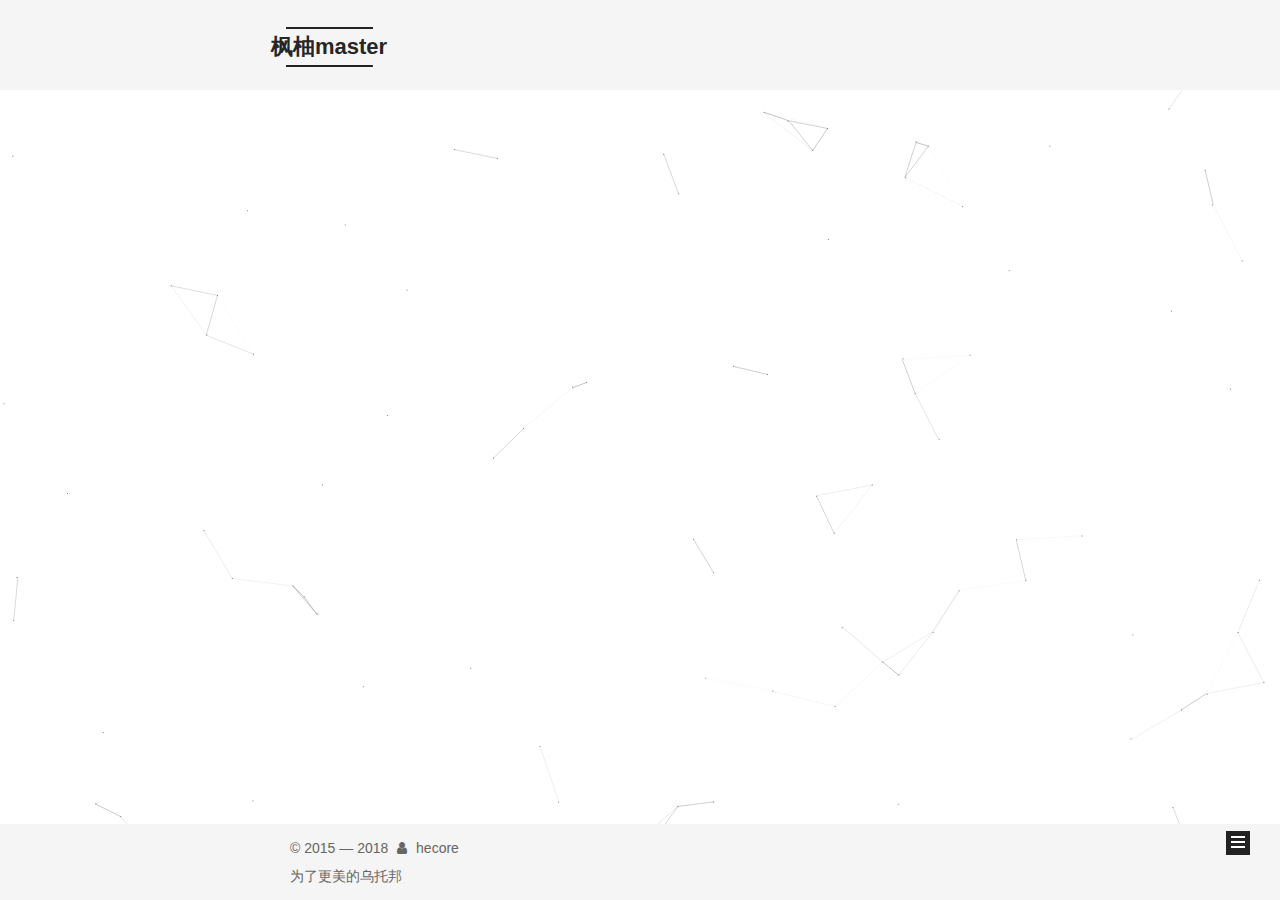
<file: tags/life/index.html>
<!DOCTYPE html>



  


<html class="theme-next mist use-motion" lang="zh-Hans">
<head>
  <meta charset="UTF-8"/>
<meta http-equiv="X-UA-Compatible" content="IE=edge" />
<meta name="viewport" content="width=device-width, initial-scale=1, maximum-scale=1"/>
<meta name="theme-color" content="#222">









<meta http-equiv="Cache-Control" content="no-transform" />
<meta http-equiv="Cache-Control" content="no-siteapp" />
















  
  
  <link href="/lib/fancybox/source/jquery.fancybox.css?v=2.1.5" rel="stylesheet" type="text/css" />







<link href="/lib/font-awesome/css/font-awesome.min.css?v=4.6.2" rel="stylesheet" type="text/css" />

<link href="/css/main.css?v=5.1.4" rel="stylesheet" type="text/css" />


  <link rel="apple-touch-icon" sizes="180x180" href="/images/apple-touch-icon-next.png?v=5.1.4">


  <link rel="icon" type="image/png" sizes="32x32" href="/images/favicon-32x32-next.png?v=5.1.4">


  <link rel="icon" type="image/png" sizes="16x16" href="/images/favicon-16x16-next.png?v=5.1.4">


  <link rel="mask-icon" href="/images/logo.svg?v=5.1.4" color="#222">





  <meta name="keywords" content="hecore,枫柚master" />





  <link rel="alternate" href="/atom.xml" title="枫柚master" type="application/atom+xml" />






<meta name="description" content="最好的时光留给你爱的人">
<meta name="keywords" content="枫柚 hecore">
<meta property="og:type" content="website">
<meta property="og:title" content="枫柚master">
<meta property="og:url" content="https://hecore.github.io/tags/life/index.html">
<meta property="og:site_name" content="枫柚master">
<meta property="og:description" content="最好的时光留给你爱的人">
<meta property="og:locale" content="zh-Hans">
<meta name="twitter:card" content="summary">
<meta name="twitter:title" content="枫柚master">
<meta name="twitter:description" content="最好的时光留给你爱的人">



<script type="text/javascript" id="hexo.configurations">
  var NexT = window.NexT || {};
  var CONFIG = {
    root: '/',
    scheme: 'Mist',
    version: '5.1.4',
    sidebar: {"position":"right","display":"always","offset":12,"b2t":true,"scrollpercent":false,"onmobile":false},
    fancybox: true,
    tabs: true,
    motion: {"enable":true,"async":false,"transition":{"post_block":"fadeIn","post_header":"slideDownIn","post_body":"slideDownIn","coll_header":"slideLeftIn","sidebar":"slideUpIn"}},
    duoshuo: {
      userId: '0',
      author: '枫柚master'
    },
    algolia: {
      applicationID: '',
      apiKey: '',
      indexName: '',
      hits: {"per_page":10},
      labels: {"input_placeholder":"Search for Posts","hits_empty":"We didn't find any results for the search: ${query}","hits_stats":"${hits} results found in ${time} ms"}
    }
  };
</script>



  <link rel="canonical" href="https://hecore.github.io/tags/life/"/>





  <title>标签: life | 枫柚master</title>
  








</head>

<body itemscope itemtype="http://schema.org/WebPage" lang="zh-Hans">

  
  
    
  

  <div class="container sidebar-position-right ">
    <div class="headband"></div>

    <header id="header" class="header" itemscope itemtype="http://schema.org/WPHeader">
      <div class="header-inner"><div class="site-brand-wrapper">
  <div class="site-meta ">
    

    <div class="custom-logo-site-title">
      <a href="/"  class="brand" rel="start">
        <span class="logo-line-before"><i></i></span>
        <span class="site-title">枫柚master</span>
        <span class="logo-line-after"><i></i></span>
      </a>
    </div>
      
        <p class="site-subtitle">诗酒趁年华</p>
      
  </div>

  <div class="site-nav-toggle">
    <button>
      <span class="btn-bar"></span>
      <span class="btn-bar"></span>
      <span class="btn-bar"></span>
    </button>
  </div>
</div>

<nav class="site-nav">
  

  
    <ul id="menu" class="menu">
      
        
        <li class="menu-item menu-item-home">
          <a href="/" rel="section">
            
              <i class="menu-item-icon fa fa-fw fa-home"></i> <br />
            
            首页
          </a>
        </li>
      
        
        <li class="menu-item menu-item-about">
          <a href="/about/" rel="section">
            
              <i class="menu-item-icon fa fa-fw fa-user"></i> <br />
            
            关于
          </a>
        </li>
      
        
        <li class="menu-item menu-item-tags">
          <a href="/tags/" rel="section">
            
              <i class="menu-item-icon fa fa-fw fa-tags"></i> <br />
            
            标签
          </a>
        </li>
      
        
        <li class="menu-item menu-item-categories">
          <a href="/categories/" rel="section">
            
              <i class="menu-item-icon fa fa-fw fa-th"></i> <br />
            
            分类
          </a>
        </li>
      
        
        <li class="menu-item menu-item-archives">
          <a href="/archives/" rel="section">
            
              <i class="menu-item-icon fa fa-fw fa-archive"></i> <br />
            
            归档
          </a>
        </li>
      
        
        <li class="menu-item menu-item-commonweal">
          <a href="/404/" rel="section">
            
              <i class="menu-item-icon fa fa-fw fa-heartbeat"></i> <br />
            
            公益404
          </a>
        </li>
      

      
    </ul>
  

  
</nav>



 </div>
    </header>

    <main id="main" class="main">
      <div class="main-inner">
        <div class="content-wrap">
          <div id="content" class="content">
            

  
  
  
  <div class="post-block tag">

    <div id="posts" class="posts-collapse">
      <div class="collection-title">
        <h1>life<small>标签</small>
        </h1>
      </div>

      
        

  <article class="post post-type-normal" itemscope itemtype="http://schema.org/Article">
    <header class="post-header">

      <h2 class="post-title">
        
            <a class="post-title-link" href="/2018/04/17/hello-world/" itemprop="url">
              
                <span itemprop="name">梳理人生,简约生活</span>
              
            </a>
        
      </h2>

      <div class="post-meta">
        <time class="post-time" itemprop="dateCreated"
              datetime="2018-04-17T09:17:09Z"
              content="2018-04-17" >
          04-17
        </time>
      </div>

    </header>
  </article>


      
    </div>

  </div>
  
  
  

  


          </div>
          


          

        </div>
        
          
  
  <div class="sidebar-toggle">
    <div class="sidebar-toggle-line-wrap">
      <span class="sidebar-toggle-line sidebar-toggle-line-first"></span>
      <span class="sidebar-toggle-line sidebar-toggle-line-middle"></span>
      <span class="sidebar-toggle-line sidebar-toggle-line-last"></span>
    </div>
  </div>

  <aside id="sidebar" class="sidebar">
    
    <div class="sidebar-inner">

      

      

      <section class="site-overview-wrap sidebar-panel sidebar-panel-active">
        <div class="site-overview">
          <div class="site-author motion-element" itemprop="author" itemscope itemtype="http://schema.org/Person">
            
              <img class="site-author-image" itemprop="image"
                src="/images/avatar.png"
                alt="hecore" />
            
              <p class="site-author-name" itemprop="name">hecore</p>
              <p class="site-description motion-element" itemprop="description">最好的时光留给你爱的人</p>
          </div>

          <nav class="site-state motion-element">

            
              <div class="site-state-item site-state-posts">
              
                <a href="/archives/">
              
                  <span class="site-state-item-count">1</span>
                  <span class="site-state-item-name">日志</span>
                </a>
              </div>
            

            
              
              
              <div class="site-state-item site-state-categories">
                <a href="/categories/index.html">
                  <span class="site-state-item-count">2</span>
                  <span class="site-state-item-name">分类</span>
                </a>
              </div>
            

            
              
              
              <div class="site-state-item site-state-tags">
                <a href="/tags/index.html">
                  <span class="site-state-item-count">1</span>
                  <span class="site-state-item-name">标签</span>
                </a>
              </div>
            

          </nav>

          
            <div class="feed-link motion-element">
              <a href="/atom.xml" rel="alternate">
                <i class="fa fa-rss"></i>
                RSS
              </a>
            </div>
          

          
            <div class="links-of-author motion-element">
                
                  <span class="links-of-author-item">
                    <a href="https://github.com/hecore" target="_blank" title="gitHub">
                      
                        <i class="fa fa-fw fa-github"></i>gitHub</a>
                  </span>
                
                  <span class="links-of-author-item">
                    <a href="https://mail.163.com/" target="_blank" title="e-mail">
                      
                        <i class="fa fa-fw fa-envelope"></i>e-mail</a>
                  </span>
                
            </div>
          

          
          

          
          

          

        </div>
      </section>

      

      
        <div class="back-to-top">
          <i class="fa fa-arrow-up"></i>
          
        </div>
      

    </div>
  </aside>


        
      </div>
    </main>

    <footer id="footer" class="footer">
      <div class="footer-inner">
        <div class="copyright">&copy; 2015 &mdash; <span itemprop="copyrightYear">2018</span>
  <span class="with-love">
    <i class="fa fa-user"></i>
  </span>
  <span class="author" itemprop="copyrightHolder">hecore</span>

  
</div>


  <div class="powered-by">为了更美的乌托邦</div>








        







        
      </div>
    </footer>

    

    

  </div>

  

<script type="text/javascript">
  if (Object.prototype.toString.call(window.Promise) !== '[object Function]') {
    window.Promise = null;
  }
</script>









  


  











  
  
    <script type="text/javascript" src="/lib/jquery/index.js?v=2.1.3"></script>
  

  
  
    <script type="text/javascript" src="/lib/fastclick/lib/fastclick.min.js?v=1.0.6"></script>
  

  
  
    <script type="text/javascript" src="/lib/jquery_lazyload/jquery.lazyload.js?v=1.9.7"></script>
  

  
  
    <script type="text/javascript" src="/lib/velocity/velocity.min.js?v=1.2.1"></script>
  

  
  
    <script type="text/javascript" src="/lib/velocity/velocity.ui.min.js?v=1.2.1"></script>
  

  
  
    <script type="text/javascript" src="/lib/fancybox/source/jquery.fancybox.pack.js?v=2.1.5"></script>
  

  
  
    <script type="text/javascript" src="/lib/canvas-nest/canvas-nest.min.js"></script>
  


  


  <script type="text/javascript" src="/js/src/utils.js?v=5.1.4"></script>

  <script type="text/javascript" src="/js/src/motion.js?v=5.1.4"></script>



  
  

  

  


  <script type="text/javascript" src="/js/src/bootstrap.js?v=5.1.4"></script>



  


  




	





  





  












  





  

  

  
<script>
(function(){
    var bp = document.createElement('script');
    var curProtocol = window.location.protocol.split(':')[0];
    if (curProtocol === 'https') {
        bp.src = 'https://zz.bdstatic.com/linksubmit/push.js';        
    }
    else {
        bp.src = 'http://push.zhanzhang.baidu.com/push.js';
    }
    var s = document.getElementsByTagName("script")[0];
    s.parentNode.insertBefore(bp, s);
})();
</script>


  
  

  

  

  

</body>
</html>
</file>
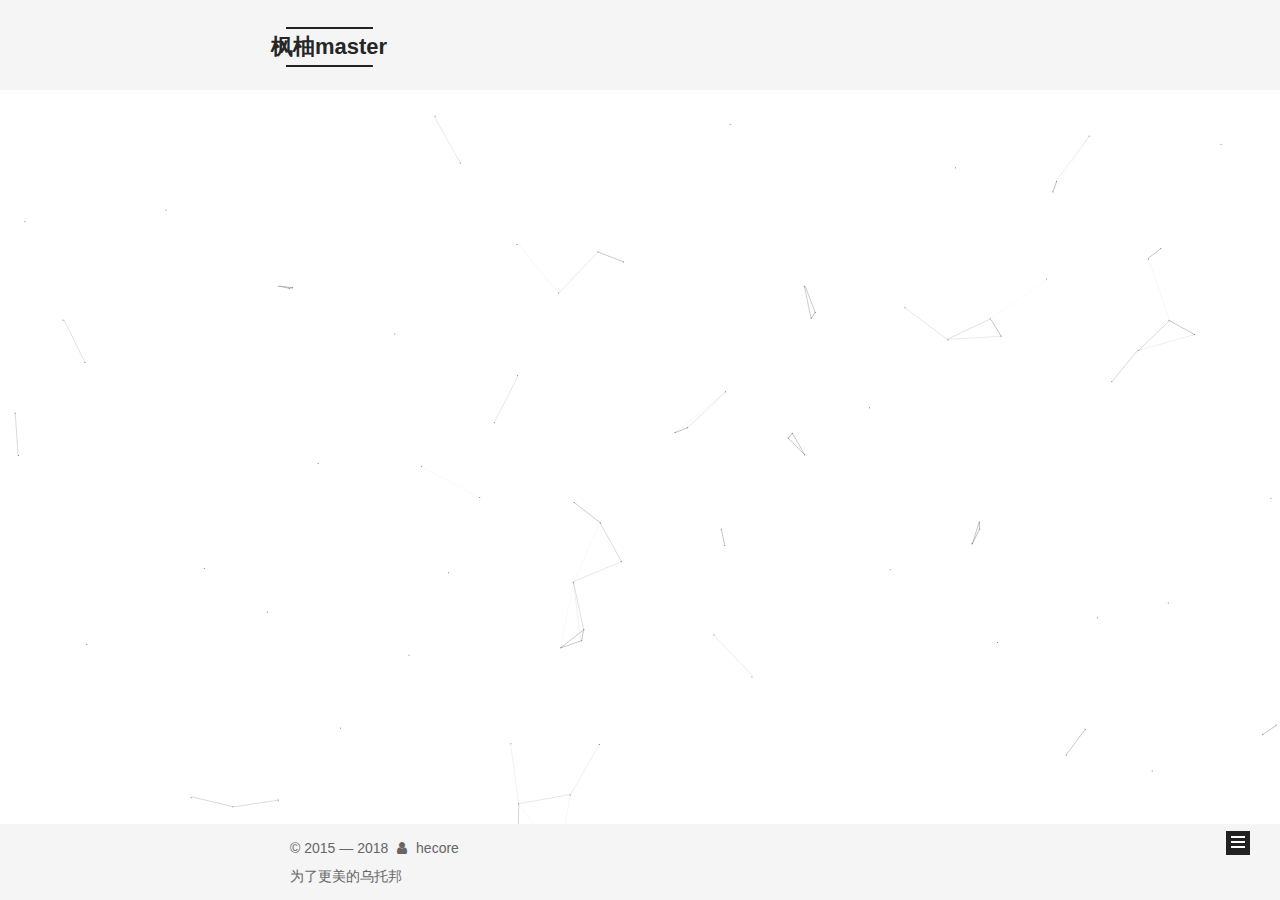
<file: categories/生活/感悟/index.html>
<!DOCTYPE html>



  


<html class="theme-next mist use-motion" lang="zh-Hans">
<head>
  <meta charset="UTF-8"/>
<meta http-equiv="X-UA-Compatible" content="IE=edge" />
<meta name="viewport" content="width=device-width, initial-scale=1, maximum-scale=1"/>
<meta name="theme-color" content="#222">









<meta http-equiv="Cache-Control" content="no-transform" />
<meta http-equiv="Cache-Control" content="no-siteapp" />
















  
  
  <link href="/lib/fancybox/source/jquery.fancybox.css?v=2.1.5" rel="stylesheet" type="text/css" />







<link href="/lib/font-awesome/css/font-awesome.min.css?v=4.6.2" rel="stylesheet" type="text/css" />

<link href="/css/main.css?v=5.1.4" rel="stylesheet" type="text/css" />


  <link rel="apple-touch-icon" sizes="180x180" href="/images/apple-touch-icon-next.png?v=5.1.4">


  <link rel="icon" type="image/png" sizes="32x32" href="/images/favicon-32x32-next.png?v=5.1.4">


  <link rel="icon" type="image/png" sizes="16x16" href="/images/favicon-16x16-next.png?v=5.1.4">


  <link rel="mask-icon" href="/images/logo.svg?v=5.1.4" color="#222">





  <meta name="keywords" content="hecore,枫柚master" />





  <link rel="alternate" href="/atom.xml" title="枫柚master" type="application/atom+xml" />






<meta name="description" content="最好的时光留给你爱的人">
<meta name="keywords" content="枫柚 hecore">
<meta property="og:type" content="website">
<meta property="og:title" content="枫柚master">
<meta property="og:url" content="https://hecore.github.io/categories/生活/感悟/index.html">
<meta property="og:site_name" content="枫柚master">
<meta property="og:description" content="最好的时光留给你爱的人">
<meta property="og:locale" content="zh-Hans">
<meta name="twitter:card" content="summary">
<meta name="twitter:title" content="枫柚master">
<meta name="twitter:description" content="最好的时光留给你爱的人">



<script type="text/javascript" id="hexo.configurations">
  var NexT = window.NexT || {};
  var CONFIG = {
    root: '/',
    scheme: 'Mist',
    version: '5.1.4',
    sidebar: {"position":"right","display":"always","offset":12,"b2t":true,"scrollpercent":false,"onmobile":false},
    fancybox: true,
    tabs: true,
    motion: {"enable":true,"async":false,"transition":{"post_block":"fadeIn","post_header":"slideDownIn","post_body":"slideDownIn","coll_header":"slideLeftIn","sidebar":"slideUpIn"}},
    duoshuo: {
      userId: '0',
      author: '枫柚master'
    },
    algolia: {
      applicationID: '',
      apiKey: '',
      indexName: '',
      hits: {"per_page":10},
      labels: {"input_placeholder":"Search for Posts","hits_empty":"We didn't find any results for the search: ${query}","hits_stats":"${hits} results found in ${time} ms"}
    }
  };
</script>



  <link rel="canonical" href="https://hecore.github.io/categories/生活/感悟/"/>





  <title>分类: 感悟 | 枫柚master</title>
  








</head>

<body itemscope itemtype="http://schema.org/WebPage" lang="zh-Hans">

  
  
    
  

  <div class="container sidebar-position-right ">
    <div class="headband"></div>

    <header id="header" class="header" itemscope itemtype="http://schema.org/WPHeader">
      <div class="header-inner"><div class="site-brand-wrapper">
  <div class="site-meta ">
    

    <div class="custom-logo-site-title">
      <a href="/"  class="brand" rel="start">
        <span class="logo-line-before"><i></i></span>
        <span class="site-title">枫柚master</span>
        <span class="logo-line-after"><i></i></span>
      </a>
    </div>
      
        <p class="site-subtitle">诗酒趁年华</p>
      
  </div>

  <div class="site-nav-toggle">
    <button>
      <span class="btn-bar"></span>
      <span class="btn-bar"></span>
      <span class="btn-bar"></span>
    </button>
  </div>
</div>

<nav class="site-nav">
  

  
    <ul id="menu" class="menu">
      
        
        <li class="menu-item menu-item-home">
          <a href="/" rel="section">
            
              <i class="menu-item-icon fa fa-fw fa-home"></i> <br />
            
            首页
          </a>
        </li>
      
        
        <li class="menu-item menu-item-about">
          <a href="/about/" rel="section">
            
              <i class="menu-item-icon fa fa-fw fa-user"></i> <br />
            
            关于
          </a>
        </li>
      
        
        <li class="menu-item menu-item-tags">
          <a href="/tags/" rel="section">
            
              <i class="menu-item-icon fa fa-fw fa-tags"></i> <br />
            
            标签
          </a>
        </li>
      
        
        <li class="menu-item menu-item-categories">
          <a href="/categories/" rel="section">
            
              <i class="menu-item-icon fa fa-fw fa-th"></i> <br />
            
            分类
          </a>
        </li>
      
        
        <li class="menu-item menu-item-archives">
          <a href="/archives/" rel="section">
            
              <i class="menu-item-icon fa fa-fw fa-archive"></i> <br />
            
            归档
          </a>
        </li>
      
        
        <li class="menu-item menu-item-commonweal">
          <a href="/404/" rel="section">
            
              <i class="menu-item-icon fa fa-fw fa-heartbeat"></i> <br />
            
            公益404
          </a>
        </li>
      

      
    </ul>
  

  
</nav>



 </div>
    </header>

    <main id="main" class="main">
      <div class="main-inner">
        <div class="content-wrap">
          <div id="content" class="content">
            

  
  
  
  <div class="post-block category">

    <div id="posts" class="posts-collapse">
      <div class="collection-title">
        <h1>感悟<small>分类</small>
        </h1>
      </div>

      
        

  <article class="post post-type-normal" itemscope itemtype="http://schema.org/Article">
    <header class="post-header">

      <h2 class="post-title">
        
            <a class="post-title-link" href="/2018/04/17/hello-world/" itemprop="url">
              
                <span itemprop="name">梳理人生,简约生活</span>
              
            </a>
        
      </h2>

      <div class="post-meta">
        <time class="post-time" itemprop="dateCreated"
              datetime="2018-04-17T09:17:09Z"
              content="2018-04-17" >
          04-17
        </time>
      </div>

    </header>
  </article>


      
    </div>

  </div>
  
  
  

  



          </div>
          


          

        </div>
        
          
  
  <div class="sidebar-toggle">
    <div class="sidebar-toggle-line-wrap">
      <span class="sidebar-toggle-line sidebar-toggle-line-first"></span>
      <span class="sidebar-toggle-line sidebar-toggle-line-middle"></span>
      <span class="sidebar-toggle-line sidebar-toggle-line-last"></span>
    </div>
  </div>

  <aside id="sidebar" class="sidebar">
    
    <div class="sidebar-inner">

      

      

      <section class="site-overview-wrap sidebar-panel sidebar-panel-active">
        <div class="site-overview">
          <div class="site-author motion-element" itemprop="author" itemscope itemtype="http://schema.org/Person">
            
              <img class="site-author-image" itemprop="image"
                src="/images/avatar.png"
                alt="hecore" />
            
              <p class="site-author-name" itemprop="name">hecore</p>
              <p class="site-description motion-element" itemprop="description">最好的时光留给你爱的人</p>
          </div>

          <nav class="site-state motion-element">

            
              <div class="site-state-item site-state-posts">
              
                <a href="/archives/">
              
                  <span class="site-state-item-count">1</span>
                  <span class="site-state-item-name">日志</span>
                </a>
              </div>
            

            
              
              
              <div class="site-state-item site-state-categories">
                <a href="/categories/index.html">
                  <span class="site-state-item-count">2</span>
                  <span class="site-state-item-name">分类</span>
                </a>
              </div>
            

            
              
              
              <div class="site-state-item site-state-tags">
                <a href="/tags/index.html">
                  <span class="site-state-item-count">1</span>
                  <span class="site-state-item-name">标签</span>
                </a>
              </div>
            

          </nav>

          
            <div class="feed-link motion-element">
              <a href="/atom.xml" rel="alternate">
                <i class="fa fa-rss"></i>
                RSS
              </a>
            </div>
          

          
            <div class="links-of-author motion-element">
                
                  <span class="links-of-author-item">
                    <a href="https://github.com/hecore" target="_blank" title="gitHub">
                      
                        <i class="fa fa-fw fa-github"></i>gitHub</a>
                  </span>
                
                  <span class="links-of-author-item">
                    <a href="https://mail.163.com/" target="_blank" title="e-mail">
                      
                        <i class="fa fa-fw fa-envelope"></i>e-mail</a>
                  </span>
                
            </div>
          

          
          

          
          

          

        </div>
      </section>

      

      
        <div class="back-to-top">
          <i class="fa fa-arrow-up"></i>
          
        </div>
      

    </div>
  </aside>


        
      </div>
    </main>

    <footer id="footer" class="footer">
      <div class="footer-inner">
        <div class="copyright">&copy; 2015 &mdash; <span itemprop="copyrightYear">2018</span>
  <span class="with-love">
    <i class="fa fa-user"></i>
  </span>
  <span class="author" itemprop="copyrightHolder">hecore</span>

  
</div>


  <div class="powered-by">为了更美的乌托邦</div>








        







        
      </div>
    </footer>

    

    

  </div>

  

<script type="text/javascript">
  if (Object.prototype.toString.call(window.Promise) !== '[object Function]') {
    window.Promise = null;
  }
</script>









  


  











  
  
    <script type="text/javascript" src="/lib/jquery/index.js?v=2.1.3"></script>
  

  
  
    <script type="text/javascript" src="/lib/fastclick/lib/fastclick.min.js?v=1.0.6"></script>
  

  
  
    <script type="text/javascript" src="/lib/jquery_lazyload/jquery.lazyload.js?v=1.9.7"></script>
  

  
  
    <script type="text/javascript" src="/lib/velocity/velocity.min.js?v=1.2.1"></script>
  

  
  
    <script type="text/javascript" src="/lib/velocity/velocity.ui.min.js?v=1.2.1"></script>
  

  
  
    <script type="text/javascript" src="/lib/fancybox/source/jquery.fancybox.pack.js?v=2.1.5"></script>
  

  
  
    <script type="text/javascript" src="/lib/canvas-nest/canvas-nest.min.js"></script>
  


  


  <script type="text/javascript" src="/js/src/utils.js?v=5.1.4"></script>

  <script type="text/javascript" src="/js/src/motion.js?v=5.1.4"></script>



  
  

  

  


  <script type="text/javascript" src="/js/src/bootstrap.js?v=5.1.4"></script>



  


  




	





  





  












  





  

  

  
<script>
(function(){
    var bp = document.createElement('script');
    var curProtocol = window.location.protocol.split(':')[0];
    if (curProtocol === 'https') {
        bp.src = 'https://zz.bdstatic.com/linksubmit/push.js';        
    }
    else {
        bp.src = 'http://push.zhanzhang.baidu.com/push.js';
    }
    var s = document.getElementsByTagName("script")[0];
    s.parentNode.insertBefore(bp, s);
})();
</script>


  
  

  

  

  

</body>
</html>
</file>
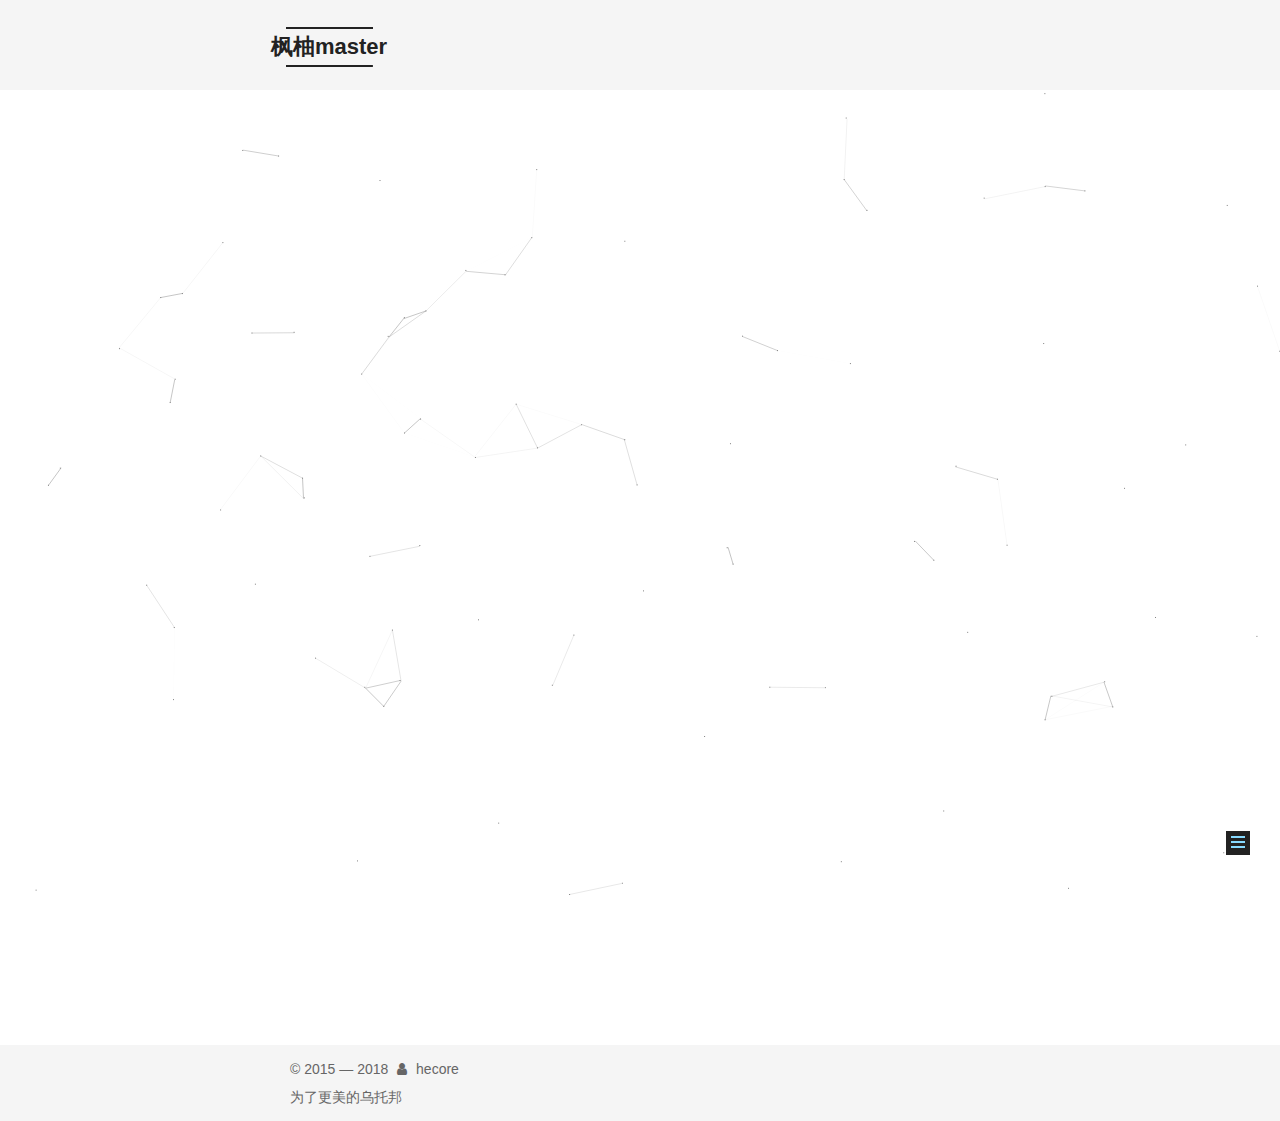
<file: 2018/04/17/hello-world/index.html>
<!DOCTYPE html>



  


<html class="theme-next mist use-motion" lang="zh-Hans">
<head>
  <meta charset="UTF-8"/>
<meta http-equiv="X-UA-Compatible" content="IE=edge" />
<meta name="viewport" content="width=device-width, initial-scale=1, maximum-scale=1"/>
<meta name="theme-color" content="#222">









<meta http-equiv="Cache-Control" content="no-transform" />
<meta http-equiv="Cache-Control" content="no-siteapp" />
















  
  
  <link href="/lib/fancybox/source/jquery.fancybox.css?v=2.1.5" rel="stylesheet" type="text/css" />







<link href="/lib/font-awesome/css/font-awesome.min.css?v=4.6.2" rel="stylesheet" type="text/css" />

<link href="/css/main.css?v=5.1.4" rel="stylesheet" type="text/css" />


  <link rel="apple-touch-icon" sizes="180x180" href="/images/apple-touch-icon-next.png?v=5.1.4">


  <link rel="icon" type="image/png" sizes="32x32" href="/images/favicon-32x32-next.png?v=5.1.4">


  <link rel="icon" type="image/png" sizes="16x16" href="/images/favicon-16x16-next.png?v=5.1.4">


  <link rel="mask-icon" href="/images/logo.svg?v=5.1.4" color="#222">





  <meta name="keywords" content="life," />





  <link rel="alternate" href="/atom.xml" title="枫柚master" type="application/atom+xml" />






<meta name="description" content="重新定义生活 人生必将在不同的阅历和经历之后成长为想要的样子. 学习观言行1言必行,行必果。 思悟1有想法、有实践、有结果。 人生观1若是一个上心的人,从一开始就是;若不是,一开始就不是。 时间观1奔跑的行者。">
<meta name="keywords" content="life">
<meta property="og:type" content="article">
<meta property="og:title" content="梳理人生,简约生活">
<meta property="og:url" content="https://hecore.github.io/2018/04/17/hello-world/index.html">
<meta property="og:site_name" content="枫柚master">
<meta property="og:description" content="重新定义生活 人生必将在不同的阅历和经历之后成长为想要的样子. 学习观言行1言必行,行必果。 思悟1有想法、有实践、有结果。 人生观1若是一个上心的人,从一开始就是;若不是,一开始就不是。 时间观1奔跑的行者。">
<meta property="og:locale" content="zh-Hans">
<meta property="og:updated_time" content="2018-04-19T02:45:41.558Z">
<meta name="twitter:card" content="summary">
<meta name="twitter:title" content="梳理人生,简约生活">
<meta name="twitter:description" content="重新定义生活 人生必将在不同的阅历和经历之后成长为想要的样子. 学习观言行1言必行,行必果。 思悟1有想法、有实践、有结果。 人生观1若是一个上心的人,从一开始就是;若不是,一开始就不是。 时间观1奔跑的行者。">



<script type="text/javascript" id="hexo.configurations">
  var NexT = window.NexT || {};
  var CONFIG = {
    root: '/',
    scheme: 'Mist',
    version: '5.1.4',
    sidebar: {"position":"right","display":"always","offset":12,"b2t":true,"scrollpercent":false,"onmobile":false},
    fancybox: true,
    tabs: true,
    motion: {"enable":true,"async":false,"transition":{"post_block":"fadeIn","post_header":"slideDownIn","post_body":"slideDownIn","coll_header":"slideLeftIn","sidebar":"slideUpIn"}},
    duoshuo: {
      userId: '0',
      author: '枫柚master'
    },
    algolia: {
      applicationID: '',
      apiKey: '',
      indexName: '',
      hits: {"per_page":10},
      labels: {"input_placeholder":"Search for Posts","hits_empty":"We didn't find any results for the search: ${query}","hits_stats":"${hits} results found in ${time} ms"}
    }
  };
</script>



  <link rel="canonical" href="https://hecore.github.io/2018/04/17/hello-world/"/>





  <title>梳理人生,简约生活 | 枫柚master</title>
  








</head>

<body itemscope itemtype="http://schema.org/WebPage" lang="zh-Hans">

  
  
    
  

  <div class="container sidebar-position-right page-post-detail">
    <div class="headband"></div>

    <header id="header" class="header" itemscope itemtype="http://schema.org/WPHeader">
      <div class="header-inner"><div class="site-brand-wrapper">
  <div class="site-meta ">
    

    <div class="custom-logo-site-title">
      <a href="/"  class="brand" rel="start">
        <span class="logo-line-before"><i></i></span>
        <span class="site-title">枫柚master</span>
        <span class="logo-line-after"><i></i></span>
      </a>
    </div>
      
        <p class="site-subtitle">诗酒趁年华</p>
      
  </div>

  <div class="site-nav-toggle">
    <button>
      <span class="btn-bar"></span>
      <span class="btn-bar"></span>
      <span class="btn-bar"></span>
    </button>
  </div>
</div>

<nav class="site-nav">
  

  
    <ul id="menu" class="menu">
      
        
        <li class="menu-item menu-item-home">
          <a href="/" rel="section">
            
              <i class="menu-item-icon fa fa-fw fa-home"></i> <br />
            
            首页
          </a>
        </li>
      
        
        <li class="menu-item menu-item-about">
          <a href="/about/" rel="section">
            
              <i class="menu-item-icon fa fa-fw fa-user"></i> <br />
            
            关于
          </a>
        </li>
      
        
        <li class="menu-item menu-item-tags">
          <a href="/tags/" rel="section">
            
              <i class="menu-item-icon fa fa-fw fa-tags"></i> <br />
            
            标签
          </a>
        </li>
      
        
        <li class="menu-item menu-item-categories">
          <a href="/categories/" rel="section">
            
              <i class="menu-item-icon fa fa-fw fa-th"></i> <br />
            
            分类
          </a>
        </li>
      
        
        <li class="menu-item menu-item-archives">
          <a href="/archives/" rel="section">
            
              <i class="menu-item-icon fa fa-fw fa-archive"></i> <br />
            
            归档
          </a>
        </li>
      
        
        <li class="menu-item menu-item-commonweal">
          <a href="/404/" rel="section">
            
              <i class="menu-item-icon fa fa-fw fa-heartbeat"></i> <br />
            
            公益404
          </a>
        </li>
      

      
    </ul>
  

  
</nav>



 </div>
    </header>

    <main id="main" class="main">
      <div class="main-inner">
        <div class="content-wrap">
          <div id="content" class="content">
            

  <div id="posts" class="posts-expand">
    

  

  
  
  

  <article class="post post-type-normal" itemscope itemtype="http://schema.org/Article">
  
  
  
  <div class="post-block">
    <link itemprop="mainEntityOfPage" href="https://hecore.github.io/2018/04/17/hello-world/">

    <span hidden itemprop="author" itemscope itemtype="http://schema.org/Person">
      <meta itemprop="name" content="hecore">
      <meta itemprop="description" content="">
      <meta itemprop="image" content="/images/avatar.png">
    </span>

    <span hidden itemprop="publisher" itemscope itemtype="http://schema.org/Organization">
      <meta itemprop="name" content="枫柚master">
    </span>

    
      <header class="post-header">

        
        
          <h1 class="post-title" itemprop="name headline">梳理人生,简约生活</h1>
        

        <div class="post-meta">
          <span class="post-time">
            
              <span class="post-meta-item-icon">
                <i class="fa fa-calendar-o"></i>
              </span>
              
                <span class="post-meta-item-text">发表于</span>
              
              <time title="创建于" itemprop="dateCreated datePublished" datetime="2018-04-17T17:17:09+08:00">
                2018-04-17
              </time>
            

            

            
          </span>

          
            <span class="post-category" >
            
              <span class="post-meta-divider">|</span>
            
              <span class="post-meta-item-icon">
                <i class="fa fa-folder-o"></i>
              </span>
              
                <span class="post-meta-item-text">分类于</span>
              
              
                <span itemprop="about" itemscope itemtype="http://schema.org/Thing">
                  <a href="/categories/生活/" itemprop="url" rel="index">
                    <span itemprop="name">生活</span>
                  </a>
                </span>

                
                
                  ， 
                
              
                <span itemprop="about" itemscope itemtype="http://schema.org/Thing">
                  <a href="/categories/生活/感悟/" itemprop="url" rel="index">
                    <span itemprop="name">感悟</span>
                  </a>
                </span>

                
                
              
            </span>
          

          
            
          

          
          

          

          

          

        </div>
      </header>
    

    
    
    
    <div class="post-body" itemprop="articleBody">

      
      

      
        <p>重新定义生活 人生必将在不同的阅历和经历之后成长为想要的样子.</p>
<h2 id="学习观"><a href="#学习观" class="headerlink" title="学习观"></a>学习观</h2><h3 id="言行"><a href="#言行" class="headerlink" title="言行"></a>言行</h3><figure class="highlight bash"><table><tr><td class="gutter"><pre><span class="line">1</span><br></pre></td><td class="code"><pre><span class="line">言必行,行必果。</span><br></pre></td></tr></table></figure>
<h3 id="思悟"><a href="#思悟" class="headerlink" title="思悟"></a>思悟</h3><figure class="highlight bash"><table><tr><td class="gutter"><pre><span class="line">1</span><br></pre></td><td class="code"><pre><span class="line">有想法、有实践、有结果。</span><br></pre></td></tr></table></figure>
<h3 id="人生观"><a href="#人生观" class="headerlink" title="人生观"></a>人生观</h3><figure class="highlight bash"><table><tr><td class="gutter"><pre><span class="line">1</span><br></pre></td><td class="code"><pre><span class="line">若是一个上心的人,从一开始就是;若不是,一开始就不是。</span><br></pre></td></tr></table></figure>
<h3 id="时间观"><a href="#时间观" class="headerlink" title="时间观"></a>时间观</h3><figure class="highlight bash"><table><tr><td class="gutter"><pre><span class="line">1</span><br></pre></td><td class="code"><pre><span class="line">奔跑的行者。</span><br></pre></td></tr></table></figure>

      
    </div>
    
    
    

    

    

    

    <footer class="post-footer">
      
        <div class="post-tags">
          
            <a href="/tags/life/" rel="tag"># life</a>
          
        </div>
      

      
      
      

      

      
      
    </footer>
  </div>
  
  
  
  </article>



    <div class="post-spread">
      
    </div>
  </div>


          </div>
          


          

  



        </div>
        
          
  
  <div class="sidebar-toggle">
    <div class="sidebar-toggle-line-wrap">
      <span class="sidebar-toggle-line sidebar-toggle-line-first"></span>
      <span class="sidebar-toggle-line sidebar-toggle-line-middle"></span>
      <span class="sidebar-toggle-line sidebar-toggle-line-last"></span>
    </div>
  </div>

  <aside id="sidebar" class="sidebar">
    
    <div class="sidebar-inner">

      

      
        <ul class="sidebar-nav motion-element">
          <li class="sidebar-nav-toc sidebar-nav-active" data-target="post-toc-wrap">
            文章目录
          </li>
          <li class="sidebar-nav-overview" data-target="site-overview-wrap">
            站点概览
          </li>
        </ul>
      

      <section class="site-overview-wrap sidebar-panel">
        <div class="site-overview">
          <div class="site-author motion-element" itemprop="author" itemscope itemtype="http://schema.org/Person">
            
              <img class="site-author-image" itemprop="image"
                src="/images/avatar.png"
                alt="hecore" />
            
              <p class="site-author-name" itemprop="name">hecore</p>
              <p class="site-description motion-element" itemprop="description">最好的时光留给你爱的人</p>
          </div>

          <nav class="site-state motion-element">

            
              <div class="site-state-item site-state-posts">
              
                <a href="/archives/">
              
                  <span class="site-state-item-count">1</span>
                  <span class="site-state-item-name">日志</span>
                </a>
              </div>
            

            
              
              
              <div class="site-state-item site-state-categories">
                <a href="/categories/index.html">
                  <span class="site-state-item-count">2</span>
                  <span class="site-state-item-name">分类</span>
                </a>
              </div>
            

            
              
              
              <div class="site-state-item site-state-tags">
                <a href="/tags/index.html">
                  <span class="site-state-item-count">1</span>
                  <span class="site-state-item-name">标签</span>
                </a>
              </div>
            

          </nav>

          
            <div class="feed-link motion-element">
              <a href="/atom.xml" rel="alternate">
                <i class="fa fa-rss"></i>
                RSS
              </a>
            </div>
          

          
            <div class="links-of-author motion-element">
                
                  <span class="links-of-author-item">
                    <a href="https://github.com/hecore" target="_blank" title="gitHub">
                      
                        <i class="fa fa-fw fa-github"></i>gitHub</a>
                  </span>
                
                  <span class="links-of-author-item">
                    <a href="https://mail.163.com/" target="_blank" title="e-mail">
                      
                        <i class="fa fa-fw fa-envelope"></i>e-mail</a>
                  </span>
                
            </div>
          

          
          

          
          

          

        </div>
      </section>

      
      <!--noindex-->
        <section class="post-toc-wrap motion-element sidebar-panel sidebar-panel-active">
          <div class="post-toc">

            
              
            

            
              <div class="post-toc-content"><ol class="nav"><li class="nav-item nav-level-2"><a class="nav-link" href="#学习观"><span class="nav-number">1.</span> <span class="nav-text">学习观</span></a><ol class="nav-child"><li class="nav-item nav-level-3"><a class="nav-link" href="#言行"><span class="nav-number">1.1.</span> <span class="nav-text">言行</span></a></li><li class="nav-item nav-level-3"><a class="nav-link" href="#思悟"><span class="nav-number">1.2.</span> <span class="nav-text">思悟</span></a></li><li class="nav-item nav-level-3"><a class="nav-link" href="#人生观"><span class="nav-number">1.3.</span> <span class="nav-text">人生观</span></a></li><li class="nav-item nav-level-3"><a class="nav-link" href="#时间观"><span class="nav-number">1.4.</span> <span class="nav-text">时间观</span></a></li></ol></li></ol></div>
            

          </div>
        </section>
      <!--/noindex-->
      

      
        <div class="back-to-top">
          <i class="fa fa-arrow-up"></i>
          
        </div>
      

    </div>
  </aside>


        
      </div>
    </main>

    <footer id="footer" class="footer">
      <div class="footer-inner">
        <div class="copyright">&copy; 2015 &mdash; <span itemprop="copyrightYear">2018</span>
  <span class="with-love">
    <i class="fa fa-user"></i>
  </span>
  <span class="author" itemprop="copyrightHolder">hecore</span>

  
</div>


  <div class="powered-by">为了更美的乌托邦</div>








        







        
      </div>
    </footer>

    

    

  </div>

  

<script type="text/javascript">
  if (Object.prototype.toString.call(window.Promise) !== '[object Function]') {
    window.Promise = null;
  }
</script>









  


  











  
  
    <script type="text/javascript" src="/lib/jquery/index.js?v=2.1.3"></script>
  

  
  
    <script type="text/javascript" src="/lib/fastclick/lib/fastclick.min.js?v=1.0.6"></script>
  

  
  
    <script type="text/javascript" src="/lib/jquery_lazyload/jquery.lazyload.js?v=1.9.7"></script>
  

  
  
    <script type="text/javascript" src="/lib/velocity/velocity.min.js?v=1.2.1"></script>
  

  
  
    <script type="text/javascript" src="/lib/velocity/velocity.ui.min.js?v=1.2.1"></script>
  

  
  
    <script type="text/javascript" src="/lib/fancybox/source/jquery.fancybox.pack.js?v=2.1.5"></script>
  

  
  
    <script type="text/javascript" src="/lib/canvas-nest/canvas-nest.min.js"></script>
  


  


  <script type="text/javascript" src="/js/src/utils.js?v=5.1.4"></script>

  <script type="text/javascript" src="/js/src/motion.js?v=5.1.4"></script>



  
  

  
  <script type="text/javascript" src="/js/src/scrollspy.js?v=5.1.4"></script>
<script type="text/javascript" src="/js/src/post-details.js?v=5.1.4"></script>



  


  <script type="text/javascript" src="/js/src/bootstrap.js?v=5.1.4"></script>



  


  




	





  





  












  





  

  

  
<script>
(function(){
    var bp = document.createElement('script');
    var curProtocol = window.location.protocol.split(':')[0];
    if (curProtocol === 'https') {
        bp.src = 'https://zz.bdstatic.com/linksubmit/push.js';        
    }
    else {
        bp.src = 'http://push.zhanzhang.baidu.com/push.js';
    }
    var s = document.getElementsByTagName("script")[0];
    s.parentNode.insertBefore(bp, s);
})();
</script>


  
  

  

  

  

</body>
</html>
</file>
<file: css/main.css>
/* normalize.css v3.0.2 | MIT License | git.io/normalize */
html {
  font-family: sans-serif; /* 1 */
  -ms-text-size-adjust: 100%; /* 2 */
  -webkit-text-size-adjust: 100%; /* 2 */
}
body {
  margin: 0;
}
article,
aside,
details,
figcaption,
figure,
footer,
header,
hgroup,
main,
menu,
nav,
section,
summary {
  display: block;
}
audio,
canvas,
progress,
video {
  display: inline-block; /* 1 */
  vertical-align: baseline; /* 2 */
}
audio:not([controls]) {
  display: none;
  height: 0;
}
[hidden],
template {
  display: none;
}
a {
  background-color: transparent;
}
a:active,
a:hover {
  outline: 0;
}
abbr[title] {
  border-bottom: 1px dotted;
}
b,
strong {
  font-weight: bold;
}
dfn {
  font-style: italic;
}
h1 {
  font-size: 2em;
  margin: 0.67em 0;
}
mark {
  background: #ff0;
  color: #000;
}
small {
  font-size: 80%;
}
sub,
sup {
  font-size: 75%;
  line-height: 0;
  position: relative;
  vertical-align: baseline;
}
sup {
  top: -0.5em;
}
sub {
  bottom: -0.25em;
}
img {
  border: 0;
}
svg:not(:root) {
  overflow: hidden;
}
figure {
  margin: 1em 40px;
}
hr {
  -moz-box-sizing: content-box;
  box-sizing: content-box;
  height: 0;
}
pre {
  overflow: auto;
}
code,
kbd,
pre,
samp {
  font-family: monospace, monospace;
  font-size: 1em;
}
button,
input,
optgroup,
select,
textarea {
  color: inherit; /* 1 */
  font: inherit; /* 2 */
  margin: 0; /* 3 */
}
button {
  overflow: visible;
}
button,
select {
  text-transform: none;
}
button,
html input[type="button"],
input[type="reset"],
input[type="submit"] {
  -webkit-appearance: button; /* 2 */
  cursor: pointer; /* 3 */
}
button[disabled],
html input[disabled] {
  cursor: default;
}
button::-moz-focus-inner,
input::-moz-focus-inner {
  border: 0;
  padding: 0;
}
input {
  line-height: normal;
}
input[type="checkbox"],
input[type="radio"] {
  box-sizing: border-box; /* 1 */
  padding: 0; /* 2 */
}
input[type="number"]::-webkit-inner-spin-button,
input[type="number"]::-webkit-outer-spin-button {
  height: auto;
}
input[type="search"] {
  -webkit-appearance: textfield; /* 1 */
  -moz-box-sizing: content-box;
  -webkit-box-sizing: content-box; /* 2 */
  box-sizing: content-box;
}
input[type="search"]::-webkit-search-cancel-button,
input[type="search"]::-webkit-search-decoration {
  -webkit-appearance: none;
}
fieldset {
  border: 1px solid #c0c0c0;
  margin: 0 2px;
  padding: 0.35em 0.625em 0.75em;
}
legend {
  border: 0; /* 1 */
  padding: 0; /* 2 */
}
textarea {
  overflow: auto;
}
optgroup {
  font-weight: bold;
}
table {
  border-collapse: collapse;
  border-spacing: 0;
}
td,
th {
  padding: 0;
}
::selection {
  background: #262a30;
  color: #fff;
}
body {
  position: relative;
  font-family: 'Lato', "PingFang SC", "Microsoft YaHei", sans-serif;
  font-size: 14px;
  line-height: 2;
  color: #555;
  background: #fff;
}
@media (max-width: 767px) {
  body {
    padding-right: 0 !important;
  }
}
@media (min-width: 768px) and (max-width: 991px) {
  body {
    padding-right: 0 !important;
  }
}
@media (min-width: 1600px) {
  body {
    font-size: 16px;
  }
}
h1,
h2,
h3,
h4,
h5,
h6 {
  margin: 0;
  padding: 0;
  font-weight: bold;
  line-height: 1.5;
  font-family: 'Lato', "PingFang SC", "Microsoft YaHei", sans-serif;
}
h2,
h3,
h4,
h5,
h6 {
  margin: 20px 0 15px;
}
h1 {
  font-size: 24px;
}
@media (max-width: 767px) {
  h1 {
    font-size: 20px;
  }
}
h2 {
  font-size: 22px;
}
@media (max-width: 767px) {
  h2 {
    font-size: 18px;
  }
}
h3 {
  font-size: 20px;
}
@media (max-width: 767px) {
  h3 {
    font-size: 16px;
  }
}
h4 {
  font-size: 18px;
}
@media (max-width: 767px) {
  h4 {
    font-size: 14px;
  }
}
h5 {
  font-size: 16px;
}
@media (max-width: 767px) {
  h5 {
    font-size: 12px;
  }
}
h6 {
  font-size: 14px;
}
@media (max-width: 767px) {
  h6 {
    font-size: 10px;
  }
}
p {
  margin: 0 0 20px 0;
}
a {
  color: #555;
  text-decoration: none;
  outline: none;
  border-bottom: 1px solid #999;
  word-wrap: break-word;
}
a:hover {
  color: #222;
  border-bottom-color: #222;
}
blockquote {
  margin: 0;
  padding: 0;
}
img {
  display: block;
  margin: auto;
  max-width: 100%;
  height: auto;
}
hr {
  margin: 40px 0;
  height: 3px;
  border: none;
  background-color: #ddd;
  background-image: repeating-linear-gradient(-45deg, #fff, #fff 4px, transparent 4px, transparent 8px);
}
blockquote {
  padding: 0 15px;
  color: #666;
  border-left: 4px solid #ddd;
}
blockquote cite::before {
  content: "-";
  padding: 0 5px;
}
dt {
  font-weight: 700;
}
dd {
  margin: 0;
  padding: 0;
}
kbd {
  border: 1px solid #ccc;
  border-radius: 0.2em;
  box-shadow: 0.1em 0.1em 0.2em rgba(0,0,0,0.1);
  background-color: #f9f9f9;
  font-family: inherit;
  background-image: -webkit-linear-gradient(top, #eee, #fff, #eee);
  padding: 0.1em 0.3em;
  white-space: nowrap;
}
.text-left {
  text-align: left;
}
.text-center {
  text-align: center;
}
.text-right {
  text-align: right;
}
.text-justify {
  text-align: justify;
}
.text-nowrap {
  white-space: nowrap;
}
.text-lowercase {
  text-transform: lowercase;
}
.text-uppercase {
  text-transform: uppercase;
}
.text-capitalize {
  text-transform: capitalize;
}
.center-block {
  display: block;
  margin-left: auto;
  margin-right: auto;
}
.clearfix:before,
.clearfix:after {
  content: " ";
  display: table;
}
.clearfix:after {
  clear: both;
}
.pullquote {
  width: 45%;
}
.pullquote.left {
  float: left;
  margin-left: 5px;
  margin-right: 10px;
}
.pullquote.right {
  float: right;
  margin-left: 10px;
  margin-right: 5px;
}
.affix.affix.affix {
  position: fixed;
}
.translation {
  margin-top: -20px;
  font-size: 14px;
  color: #999;
}
.scrollbar-measure {
  width: 100px;
  height: 100px;
  overflow: scroll;
  position: absolute;
  top: -9999px;
}
.use-motion .motion-element {
  opacity: 0;
}
table {
  margin: 20px 0;
  width: 100%;
  border-collapse: collapse;
  border-spacing: 0;
  border: 1px solid #ddd;
  font-size: 14px;
  table-layout: fixed;
  word-wrap: break-all;
}
table>tbody>tr:nth-of-type(odd) {
  background-color: #f9f9f9;
}
table>tbody>tr:hover {
  background-color: #f5f5f5;
}
caption,
th,
td {
  padding: 8px;
  text-align: left;
  vertical-align: middle;
  font-weight: normal;
}
th,
td {
  border-bottom: 3px solid #ddd;
  border-right: 1px solid #eee;
}
th {
  padding-bottom: 10px;
  font-weight: 700;
}
td {
  border-bottom-width: 1px;
}
html,
body {
  height: 100%;
}
.container {
  position: relative;
  min-height: 100%;
}
.header-inner {
  margin: 0 auto;
  padding: 100px 0 70px;
  width: 700px;
}
@media (min-width: 1600px) {
  .container .header-inner {
    width: 900px;
  }
}
.main {
  padding-bottom: 150px;
}
.main-inner {
  margin: 0 auto;
  width: 700px;
}
@media (min-width: 1600px) {
  .container .main-inner {
    width: 900px;
  }
}
.footer {
  position: absolute;
  left: 0;
  bottom: 0;
  width: 100%;
  min-height: 50px;
}
.footer-inner {
  box-sizing: border-box;
  margin: 20px auto;
  width: 700px;
}
@media (min-width: 1600px) {
  .container .footer-inner {
    width: 900px;
  }
}
pre,
.highlight {
  overflow: auto;
  margin: 20px 0;
  padding: 0;
  font-size: 13px;
  color: #fff;
  background: #002451;
  line-height: 1.6;
}
pre,
code {
  font-family: consolas, Menlo, "PingFang SC", "Microsoft YaHei", monospace;
}
code {
  padding: 2px 4px;
  word-wrap: break-word;
  color: #555;
  background: #eee;
  border-radius: 3px;
  font-size: 13px;
}
pre {
  padding: 10px;
}
pre code {
  padding: 0;
  color: #fff;
  background: none;
  text-shadow: none;
}
.highlight {
  border-radius: 1px;
}
.highlight pre {
  border: none;
  margin: 0;
  padding: 10px 0;
}
.highlight table {
  margin: 0;
  width: auto;
  border: none;
}
.highlight td {
  border: none;
  padding: 0;
}
.highlight figcaption {
  font-size: 1em;
  color: #fff;
  line-height: 1em;
  margin-bottom: 1em;
}
.highlight figcaption:before,
.highlight figcaption:after {
  content: " ";
  display: table;
}
.highlight figcaption:after {
  clear: both;
}
.highlight figcaption a {
  float: right;
  color: #fff;
}
.highlight figcaption a:hover {
  border-bottom-color: #fff;
}
.highlight .gutter pre {
  padding-left: 10px;
  padding-right: 10px;
  color: #7285b7;
  text-align: right;
  background-color: #000e20;
}
.highlight .code pre {
  width: 100%;
  padding-left: 10px;
  padding-right: 10px;
  background-color: #002451;
}
.highlight .line {
  height: 20px;
}
.gutter {
  -webkit-user-select: none;
  -moz-user-select: none;
  -ms-user-select: none;
  user-select: none;
}
.gist table {
  width: auto;
}
.gist table td {
  border: none;
}
pre .deletion {
  background: #008000;
}
pre .addition {
  background: #800000;
}
pre .meta {
  color: #ebbbff;
}
pre .comment {
  color: #7285b7;
}
pre .variable,
pre .attribute,
pre .tag,
pre .regexp,
pre .ruby .constant,
pre .xml .tag .title,
pre .xml .pi,
pre .xml .doctype,
pre .html .doctype,
pre .css .id,
pre .css .class,
pre .css .pseudo {
  color: #ff9da4;
}
pre .number,
pre .preprocessor,
pre .built_in,
pre .literal,
pre .params,
pre .constant,
pre .command {
  color: #ffc58f;
}
pre .ruby .class .title,
pre .css .rules .attribute,
pre .string,
pre .value,
pre .inheritance,
pre .header,
pre .ruby .symbol,
pre .xml .cdata,
pre .special,
pre .number,
pre .formula {
  color: #d1f1a9;
}
pre .title,
pre .css .hexcolor {
  color: #9ff;
}
pre .function,
pre .python .decorator,
pre .python .title,
pre .ruby .function .title,
pre .ruby .title .keyword,
pre .perl .sub,
pre .javascript .title,
pre .coffeescript .title {
  color: #bbdaff;
}
pre .keyword,
pre .javascript .function {
  color: #ebbbff;
}
.full-image.full-image.full-image.full-image {
  border: none;
  max-width: 100%;
  width: auto;
  margin: 20px auto 25px;
}
@media (min-width: 992px) {
  .full-image.full-image.full-image.full-image {
    max-width: none;
    width: 110%;
    margin: 25px -5%;
  }
}
.blockquote-center,
.page-home .post-type-quote blockquote,
.page-post-detail .post-type-quote blockquote {
  position: relative;
  margin: 40px 0;
  padding: 0;
  border-left: none;
  text-align: center;
}
.blockquote-center::before,
.page-home .post-type-quote blockquote::before,
.page-post-detail .post-type-quote blockquote::before,
.blockquote-center::after,
.page-home .post-type-quote blockquote::after,
.page-post-detail .post-type-quote blockquote::after {
  position: absolute;
  content: ' ';
  display: block;
  width: 100%;
  height: 24px;
  opacity: 0.2;
  background-repeat: no-repeat;
  background-position: 0 -6px;
  background-size: 22px 22px;
}
.blockquote-center::before,
.page-home .post-type-quote blockquote::before,
.page-post-detail .post-type-quote blockquote::before {
  top: -20px;
  background-image: url("../images/quote-l.svg");
  border-top: 1px solid #ccc;
}
.blockquote-center::after,
.page-home .post-type-quote blockquote::after,
.page-post-detail .post-type-quote blockquote::after {
  bottom: -20px;
  background-image: url("../images/quote-r.svg");
  border-bottom: 1px solid #ccc;
  background-position: 100% 8px;
}
.blockquote-center p,
.page-home .post-type-quote blockquote p,
.page-post-detail .post-type-quote blockquote p,
.blockquote-center div,
.page-home .post-type-quote blockquote div,
.page-post-detail .post-type-quote blockquote div {
  text-align: center;
}
.post .post-body .group-picture img {
  box-sizing: border-box;
  padding: 0 3px;
  border: none;
}
.post .group-picture-row {
  overflow: hidden;
  margin-top: 6px;
}
.post .group-picture-row:first-child {
  margin-top: 0;
}
.post .group-picture-column {
  float: left;
}
.page-post-detail .post-body .group-picture-column {
  float: none;
  margin-top: 10px;
  width: auto !important;
}
.page-post-detail .post-body .group-picture-column img {
  margin: 0 auto;
}
.page-archive .group-picture-container {
  overflow: hidden;
}
.page-archive .group-picture-row {
  float: left;
}
.page-archive .group-picture-row:first-child {
  margin-top: 6px;
}
.page-archive .group-picture-column {
  max-width: 150px;
  max-height: 150px;
}
.post-body .note {
  position: relative;
  padding: 15px;
  margin-bottom: 20px;
  border: 1px solid #eee;
  border-left-width: 5px;
  border-radius: 3px;
}
.post-body .note h2,
.post-body .note h3,
.post-body .note h4,
.post-body .note h5,
.post-body .note h6 {
  margin-top: 0;
  margin-bottom: 0;
  border-bottom: initial;
  padding-top: 0 !important;
}
.post-body .note p:first-child,
.post-body .note ul:first-child,
.post-body .note ol:first-child,
.post-body .note table:first-child,
.post-body .note pre:first-child,
.post-body .note blockquote:first-child {
  margin-top: 0;
}
.post-body .note p:last-child,
.post-body .note ul:last-child,
.post-body .note ol:last-child,
.post-body .note table:last-child,
.post-body .note pre:last-child,
.post-body .note blockquote:last-child {
  margin-bottom: 0;
}
.post-body .note.default {
  border-left-color: #777;
}
.post-body .note.default h2,
.post-body .note.default h3,
.post-body .note.default h4,
.post-body .note.default h5,
.post-body .note.default h6 {
  color: #777;
}
.post-body .note.primary {
  border-left-color: #6f42c1;
}
.post-body .note.primary h2,
.post-body .note.primary h3,
.post-body .note.primary h4,
.post-body .note.primary h5,
.post-body .note.primary h6 {
  color: #6f42c1;
}
.post-body .note.info {
  border-left-color: #428bca;
}
.post-body .note.info h2,
.post-body .note.info h3,
.post-body .note.info h4,
.post-body .note.info h5,
.post-body .note.info h6 {
  color: #428bca;
}
.post-body .note.success {
  border-left-color: #5cb85c;
}
.post-body .note.success h2,
.post-body .note.success h3,
.post-body .note.success h4,
.post-body .note.success h5,
.post-body .note.success h6 {
  color: #5cb85c;
}
.post-body .note.warning {
  border-left-color: #f0ad4e;
}
.post-body .note.warning h2,
.post-body .note.warning h3,
.post-body .note.warning h4,
.post-body .note.warning h5,
.post-body .note.warning h6 {
  color: #f0ad4e;
}
.post-body .note.danger {
  border-left-color: #d9534f;
}
.post-body .note.danger h2,
.post-body .note.danger h3,
.post-body .note.danger h4,
.post-body .note.danger h5,
.post-body .note.danger h6 {
  color: #d9534f;
}
.post-body .label {
  display: inline;
  padding: 0 2px;
  white-space: nowrap;
}
.post-body .label.default {
  background-color: #f0f0f0;
}
.post-body .label.primary {
  background-color: #efe6f7;
}
.post-body .label.info {
  background-color: #e5f2f8;
}
.post-body .label.success {
  background-color: #e7f4e9;
}
.post-body .label.warning {
  background-color: #fcf6e1;
}
.post-body .label.danger {
  background-color: #fae8eb;
}
.post-body .tabs {
  position: relative;
  display: block;
  margin-bottom: 20px;
  padding-top: 10px;
}
.post-body .tabs ul.nav-tabs {
  margin: 0;
  padding: 0;
  display: flex;
  margin-bottom: -1px;
}
@media (max-width: 413px) {
  .post-body .tabs ul.nav-tabs {
    display: block;
    margin-bottom: 5px;
  }
}
.post-body .tabs ul.nav-tabs li.tab {
  list-style-type: none !important;
  margin: 0 0.25em 0 0;
  border-top: 3px solid transparent;
  border-left: 1px solid transparent;
  border-right: 1px solid transparent;
}
@media (max-width: 413px) {
  .post-body .tabs ul.nav-tabs li.tab {
    margin: initial;
    border-top: 1px solid transparent;
    border-left: 3px solid transparent;
    border-right: 1px solid transparent;
    border-bottom: 1px solid transparent;
  }
}
.post-body .tabs ul.nav-tabs li.tab a {
  outline: 0;
  border-bottom: initial;
  display: block;
  line-height: 1.8em;
  padding: 0.25em 0.75em;
  transition-duration: 0.2s;
  transition-timing-function: ease-out;
  transition-delay: 0s;
}
.post-body .tabs ul.nav-tabs li.tab a i {
  width: 1.285714285714286em;
}
.post-body .tabs ul.nav-tabs li.tab.active {
  border-top: 3px solid #fc6423;
  border-left: 1px solid #ddd;
  border-right: 1px solid #ddd;
  background-color: #fff;
}
@media (max-width: 413px) {
  .post-body .tabs ul.nav-tabs li.tab.active {
    border-top: 1px solid #ddd;
    border-left: 3px solid #fc6423;
    border-right: 1px solid #ddd;
    border-bottom: 1px solid #ddd;
  }
}
.post-body .tabs ul.nav-tabs li.tab.active a {
  cursor: default;
  color: #555;
}
.post-body .tabs .tab-content {
  background-color: #fff;
}
.post-body .tabs .tab-content .tab-pane {
  border: 1px solid #ddd;
  padding: 20px 20px 0 20px;
}
.post-body .tabs .tab-content .tab-pane:not(.active) {
  display: none !important;
}
.post-body .tabs .tab-content .tab-pane.active {
  display: block !important;
}
.btn {
  display: inline-block;
  padding: 0 20px;
  font-size: 14px;
  color: #555;
  background: transparent;
  border: 2px solid #222;
  text-decoration: none;
  border-radius: 0;
  transition-property: background-color;
  transition-duration: 0.2s;
  transition-timing-function: ease-in-out;
  transition-delay: 0s;
  line-height: 2;
}
.btn:hover {
  border-color: #222;
  color: #222;
  background: #fff;
}
.btn +.btn {
  margin: 0 0 8px 8px;
}
.btn .fa-fw {
  width: 1.285714285714286em;
  text-align: left;
}
.btn-bar {
  display: block;
  width: 22px;
  height: 2px;
  background: #555;
  border-radius: 1px;
}
.btn-bar+.btn-bar {
  margin-top: 4px;
}
.pagination {
  margin: 120px 0 40px;
  text-align: center;
  border-top: 1px solid #eee;
}
.page-number-basic,
.pagination .prev,
.pagination .next,
.pagination .page-number,
.pagination .space {
  display: inline-block;
  position: relative;
  top: -1px;
  margin: 0 10px;
  padding: 0 11px;
}
@media (max-width: 767px) {
  .page-number-basic,
  .pagination .prev,
  .pagination .next,
  .pagination .page-number,
  .pagination .space {
    margin: 0 5px;
  }
}
.pagination .prev,
.pagination .next,
.pagination .page-number {
  border-bottom: 0;
  border-top: 1px solid #eee;
  transition-property: border-color;
  transition-duration: 0.2s;
  transition-timing-function: ease-in-out;
  transition-delay: 0s;
}
.pagination .prev:hover,
.pagination .next:hover,
.pagination .page-number:hover {
  border-top-color: #222;
}
.pagination .space {
  padding: 0;
  margin: 0;
}
.pagination .prev {
  margin-left: 0;
}
.pagination .next {
  margin-right: 0;
}
.pagination .page-number.current {
  color: #fff;
  background: #ccc;
  border-top-color: #ccc;
}
@media (max-width: 767px) {
  .pagination {
    border-top: none;
  }
  .pagination .prev,
  .pagination .next,
  .pagination .page-number {
    margin-bottom: 10px;
    border-top: 0;
    border-bottom: 1px solid #eee;
    padding: 0 10px;
  }
  .pagination .prev:hover,
  .pagination .next:hover,
  .pagination .page-number:hover {
    border-bottom-color: #222;
  }
}
.comments {
  margin: 60px 20px 0;
}
.tag-cloud {
  text-align: center;
}
.tag-cloud a {
  display: inline-block;
  margin: 10px;
}
.back-to-top {
  display: none;
  margin: 20px -10px -20px;
  background: #fff;
  font-size: 12px;
  opacity: 1;
  cursor: pointer;
  text-align: center;
  -webkit-transform: translateZ(0);
  transition-duration: 0.2s;
  transition-timing-function: ease-in-out;
  transition-delay: 0s;
}
.back-to-top:hover {
  opacity: 0.8;
}
@media (min-width: 768px) and (max-width: 991px) {
  .back-to-top {
    display: none !important;
  }
}
@media (max-width: 767px) {
  .back-to-top {
    display: none !important;
  }
}
.back-to-top.back-to-top-on {
  display: block;
}
.header {
  background: transparent;
}
.header-inner {
  position: relative;
}
.headband {
  height: 3px;
  background: #222;
}
.site-meta {
  margin: 0;
  text-align: left;
}
@media (max-width: 767px) {
  .site-meta {
    text-align: center;
  }
}
.brand {
  position: relative;
  display: inline-block;
  padding: 0 40px;
  color: #222;
  background: #222;
  border-bottom: none;
}
.brand:hover {
  color: #222;
}
.logo {
  display: inline-block;
  margin-right: 5px;
  line-height: 36px;
  vertical-align: top;
}
.site-title {
  display: inline-block;
  vertical-align: top;
  line-height: 36px;
  font-size: 20px;
  font-weight: normal;
  font-family: 'Lato', "PingFang SC", "Microsoft YaHei", sans-serif;
}
.site-subtitle {
  margin-top: 10px;
  font-size: 13px;
  color: #999;
}
.use-motion .brand {
  opacity: 0;
}
.use-motion .logo,
.use-motion .site-title,
.use-motion .site-subtitle {
  opacity: 0;
  position: relative;
  top: -10px;
}
.site-nav-toggle {
  display: none;
  position: absolute;
  top: 10px;
  left: 10px;
}
@media (max-width: 767px) {
  .site-nav-toggle {
    display: block;
  }
}
.site-nav-toggle button {
  margin-top: 2px;
  padding: 9px 10px;
  background: transparent;
  border: none;
}
@media (max-width: 767px) {
  .site-nav {
    display: none;
    margin: 0 -10px;
    padding: 0 10px;
    clear: both;
    border-top: 1px solid #ddd;
  }
}
@media (min-width: 768px) and (max-width: 991px) {
  .site-nav {
    display: block !important;
  }
}
@media (min-width: 992px) {
  .site-nav {
    display: block !important;
  }
}
.menu {
  margin-top: 20px;
  padding-left: 0;
  text-align: center;
}
.menu .menu-item {
  display: inline-block;
  margin: 0 10px;
  list-style: none;
}
@media screen and (max-width: 767px) {
  .menu .menu-item {
    margin-top: 10px;
  }
}
.menu .menu-item a {
  display: block;
  font-size: 13px;
  line-height: inherit;
  border-bottom: 1px solid transparent;
  transition-property: border-color;
  transition-duration: 0.2s;
  transition-timing-function: ease-in-out;
  transition-delay: 0s;
}
.menu .menu-item a:hover {
  border-bottom-color: #222;
}
.menu .menu-item .fa {
  margin-right: 5px;
}
.use-motion .menu-item {
  opacity: 0;
}
.post-body {
  font-family: 'Lato', "PingFang SC", "Microsoft YaHei", sans-serif;
}
@media (max-width: 767px) {
  .post-body {
    word-break: break-word;
  }
}
.post-body .fancybox img {
  display: block !important;
  margin: 0 auto;
  cursor: pointer;
  cursor: zoom-in;
  cursor: -webkit-zoom-in;
}
.post-body .image-caption,
.post-body .figure .caption {
  margin: -20px auto 15px;
  text-align: center;
  font-size: 14px;
  color: #999;
  font-weight: bold;
  line-height: 1;
}
.post-sticky-flag {
  display: inline-block;
  font-size: 16px;
  -ms-transform: rotate(30deg);
  -webkit-transform: rotate(30deg);
  -moz-transform: rotate(30deg);
  -ms-transform: rotate(30deg);
  -o-transform: rotate(30deg);
  transform: rotate(30deg);
}
.use-motion .post-block,
.use-motion .pagination,
.use-motion .comments {
  opacity: 0;
}
.use-motion .post-header {
  opacity: 0;
}
.use-motion .post-body {
  opacity: 0;
}
.use-motion .collection-title {
  opacity: 0;
}
.posts-expand {
  padding-top: 40px;
}
@media (max-width: 767px) {
  .posts-expand {
    margin: 0 20px;
  }
  .post-body pre .gutter pre {
    padding-right: 10px;
  }
  .post-body .highlight {
    margin-left: 0px;
    margin-right: 0px;
    padding: 0;
  }
  .post-body .highlight .gutter pre {
    padding-right: 10px;
  }
}
@media (min-width: 992px) {
  .posts-expand .post-body {
    text-align: justify;
  }
}
.posts-expand .post-body h2,
.posts-expand .post-body h3,
.posts-expand .post-body h4,
.posts-expand .post-body h5,
.posts-expand .post-body h6 {
  padding-top: 10px;
}
.posts-expand .post-body h2 .header-anchor,
.posts-expand .post-body h3 .header-anchor,
.posts-expand .post-body h4 .header-anchor,
.posts-expand .post-body h5 .header-anchor,
.posts-expand .post-body h6 .header-anchor {
  float: right;
  margin-left: 10px;
  color: #ccc;
  border-bottom-style: none;
  visibility: hidden;
}
.posts-expand .post-body h2 .header-anchor:hover,
.posts-expand .post-body h3 .header-anchor:hover,
.posts-expand .post-body h4 .header-anchor:hover,
.posts-expand .post-body h5 .header-anchor:hover,
.posts-expand .post-body h6 .header-anchor:hover {
  color: inherit;
}
.posts-expand .post-body h2:hover .header-anchor,
.posts-expand .post-body h3:hover .header-anchor,
.posts-expand .post-body h4:hover .header-anchor,
.posts-expand .post-body h5:hover .header-anchor,
.posts-expand .post-body h6:hover .header-anchor {
  visibility: visible;
}
.posts-expand .post-body ul li {
  list-style: circle;
}
.posts-expand .post-body img {
  box-sizing: border-box;
  margin: auto;
  padding: 3px;
  border: 1px solid #ddd;
}
.posts-expand .post-body .fancybox img {
  margin: 0 auto 25px;
}
@media (max-width: 767px) {
  .posts-collapse {
    margin: 0 20px;
  }
  .posts-collapse .post-title,
  .posts-collapse .post-meta {
    display: block;
    width: auto;
    text-align: left;
  }
}
.posts-collapse {
  position: relative;
  z-index: 1010;
  margin-left: 0;
}
.posts-collapse::after {
  content: " ";
  position: absolute;
  top: 20px;
  left: 0;
  margin-left: -2px;
  width: 4px;
  height: 100%;
  background: #f5f5f5;
  z-index: -1;
}
@media (max-width: 767px) {
  .posts-collapse {
    margin: 0 20px;
  }
}
.posts-collapse .collection-title {
  position: relative;
  margin: 60px 0;
}
.posts-collapse .collection-title h1,
.posts-collapse .collection-title h2 {
  margin-left: 20px;
}
.posts-collapse .collection-title small {
  color: #bbb;
  margin-left: 5px;
}
.posts-collapse .collection-title::before {
  content: " ";
  position: absolute;
  left: 0;
  top: 50%;
  margin-left: -4px;
  margin-top: -4px;
  width: 8px;
  height: 8px;
  background: #bbb;
  border-radius: 50%;
}
.posts-collapse .post {
  margin: 30px 0;
}
.posts-collapse .post-header {
  position: relative;
  transition-duration: 0.2s;
  transition-timing-function: ease-in-out;
  transition-delay: 0s;
  transition-property: border;
  border-bottom: 1px dashed #ccc;
}
.posts-collapse .post-header::before {
  content: " ";
  position: absolute;
  left: 0;
  top: 12px;
  width: 6px;
  height: 6px;
  margin-left: -4px;
  background: #bbb;
  border-radius: 50%;
  border: 1px solid #fff;
  transition-duration: 0.2s;
  transition-timing-function: ease-in-out;
  transition-delay: 0s;
  transition-property: background;
}
.posts-collapse .post-header:hover {
  border-bottom-color: #666;
}
.posts-collapse .post-header:hover::before {
  background: #222;
}
.posts-collapse .post-meta {
  position: absolute;
  font-size: 12px;
  left: 20px;
  top: 5px;
}
.posts-collapse .post-comments-count {
  display: none;
}
.posts-collapse .post-title {
  margin-left: 60px;
  font-size: 16px;
  font-weight: normal;
  line-height: inherit;
}
.posts-collapse .post-title::after {
  margin-left: 3px;
  opacity: 0.6;
}
.posts-collapse .post-title a {
  color: #666;
  border-bottom: none;
}
.page-home .post-type-quote .post-header,
.page-post-detail .post-type-quote .post-header,
.page-home .post-type-quote .post-tags,
.page-post-detail .post-type-quote .post-tags {
  display: none;
}
.posts-expand .post-title {
  text-align: center;
  word-break: break-word;
  font-weight: 400;
}
.posts-expand .post-title-link {
  display: inline-block;
  position: relative;
  color: #555;
  border-bottom: none;
  line-height: 1.2;
  vertical-align: top;
}
.posts-expand .post-title-link::before {
  content: "";
  position: absolute;
  width: 100%;
  height: 2px;
  bottom: 0;
  left: 0;
  background-color: #000;
  visibility: hidden;
  -webkit-transform: scaleX(0);
  -moz-transform: scaleX(0);
  -ms-transform: scaleX(0);
  -o-transform: scaleX(0);
  transform: scaleX(0);
  transition-duration: 0.2s;
  transition-timing-function: ease-in-out;
  transition-delay: 0s;
}
.posts-expand .post-title-link:hover::before {
  visibility: visible;
  -webkit-transform: scaleX(1);
  -moz-transform: scaleX(1);
  -ms-transform: scaleX(1);
  -o-transform: scaleX(1);
  transform: scaleX(1);
}
.posts-expand .post-title-link .fa {
  font-size: 16px;
}
.posts-expand .post-meta {
  margin: 3px 0 60px 0;
  color: #999;
  font-family: 'Lato', "PingFang SC", "Microsoft YaHei", sans-serif;
  font-size: 12px;
  text-align: center;
}
.posts-expand .post-meta .post-category-list {
  display: inline-block;
  margin: 0;
  padding: 3px;
}
.posts-expand .post-meta .post-category-list-link {
  color: #999;
}
.posts-expand .post-meta .post-description {
  font-size: 14px;
  margin-top: 2px;
}
.post-meta-divider {
  margin: 0 0.5em;
}
.post-meta-item-icon {
  margin-right: 3px;
}
@media (min-width: 768px) and (max-width: 991px) {
  .post-meta-item-icon {
    display: inline-block;
  }
}
@media (max-width: 767px) {
  .post-meta-item-icon {
    display: inline-block;
  }
}
@media (min-width: 768px) and (max-width: 991px) {
  .post-meta-item-text {
    display: none;
  }
}
@media (max-width: 767px) {
  .post-meta-item-text {
    display: none;
  }
}
@media (max-width: 767px) {
  .posts-expand .post-comments-count {
    display: none;
  }
}
.post-button {
  margin-top: 40px;
}
.posts-expand .post-tags {
  margin-top: 40px;
  text-align: center;
}
.posts-expand .post-tags a {
  display: inline-block;
  margin-right: 10px;
  font-size: 13px;
}
.post-nav {
  display: table;
  margin-top: 15px;
  width: 100%;
  border-top: 1px solid #eee;
}
.post-nav-divider {
  display: table-cell;
  width: 10%;
}
.post-nav-item {
  display: table-cell;
  padding: 10px 0 0 0;
  width: 45%;
  vertical-align: top;
}
.post-nav-item a {
  position: relative;
  display: block;
  line-height: 25px;
  font-size: 14px;
  color: #555;
  border-bottom: none;
}
.post-nav-item a:hover {
  color: #222;
  border-bottom: none;
}
.post-nav-item a:active {
  top: 2px;
}
.post-nav-item .fa {
  position: absolute;
  top: 8px;
  left: 0;
  font-size: 12px;
}
.post-nav-next a {
  padding-left: 15px;
}
.post-nav-prev {
  text-align: right;
}
.post-nav-prev a {
  padding-right: 15px;
}
.post-nav-prev .fa {
  right: 0;
  left: auto;
}
.posts-expand .post-eof {
  display: block;
  margin: 80px auto 60px;
  width: 8%;
  height: 1px;
  background: #ccc;
  text-align: center;
}
.post:last-child .post-eof.post-eof.post-eof {
  display: none;
}
.post-gallery {
  display: table;
  table-layout: fixed;
  width: 100%;
  border-collapse: separate;
}
.post-gallery-row {
  display: table-row;
}
.post-gallery .post-gallery-img {
  display: table-cell;
  text-align: center;
  vertical-align: middle;
  border: none;
}
.post-gallery .post-gallery-img img {
  max-width: 100%;
  max-height: 100%;
  border: none;
}
.fancybox-close,
.fancybox-close:hover {
  border: none;
}
.rtl.post-body p,
.rtl.post-body a,
.rtl.post-body h1,
.rtl.post-body h2,
.rtl.post-body h3,
.rtl.post-body h4,
.rtl.post-body h5,
.rtl.post-body h6,
.rtl.post-body li,
.rtl.post-body ul,
.rtl.post-body ol {
  direction: rtl;
  font-family: UKIJ Ekran;
}
.rtl.post-title {
  font-family: UKIJ Ekran;
}
.sidebar {
  position: fixed;
  right: 0;
  top: 0;
  bottom: 0;
  width: 0;
  z-index: 1040;
  box-shadow: inset 0 2px 6px #000;
  background: #222;
  -webkit-transform: translateZ(0);
}
.sidebar a {
  color: #999;
  border-bottom-color: #555;
}
.sidebar a:hover {
  color: #eee;
}
@media (min-width: 768px) and (max-width: 991px) {
  .sidebar {
    display: none !important;
  }
}
@media (max-width: 767px) {
  .sidebar {
    display: none !important;
  }
}
.sidebar-inner {
  position: relative;
  padding: 20px 10px;
  color: #999;
  text-align: center;
}
.site-overview-wrap {
  overflow: hidden;
}
.site-overview {
  overflow-y: auto;
  overflow-x: hidden;
}
.sidebar-toggle {
  position: fixed;
  right: 30px;
  bottom: 45px;
  width: 14px;
  height: 14px;
  padding: 5px;
  background: #222;
  line-height: 0;
  z-index: 1050;
  cursor: pointer;
  -webkit-transform: translateZ(0);
}
@media (min-width: 768px) and (max-width: 991px) {
  .sidebar-toggle {
    display: none !important;
  }
}
@media (max-width: 767px) {
  .sidebar-toggle {
    display: none !important;
  }
}
.sidebar-toggle-line {
  position: relative;
  display: inline-block;
  vertical-align: top;
  height: 2px;
  width: 100%;
  background: #fff;
  margin-top: 3px;
}
.sidebar-toggle-line:first-child {
  margin-top: 0;
}
.site-author-image {
  display: block;
  margin: 0 auto;
  padding: 2px;
  max-width: 96px;
  height: auto;
  border: 2px solid #333;
}
.site-author-name {
  margin: 5px 0 0;
  text-align: center;
  color: #f5f5f5;
  font-weight: normal;
}
.site-description {
  margin-top: 5px;
  text-align: center;
  font-size: 14px;
  color: #999;
}
.site-state {
  overflow: hidden;
  line-height: 1.4;
  white-space: nowrap;
  text-align: center;
}
.site-state-item {
  display: inline-block;
  padding: 0 15px;
  border-left: 1px solid #333;
}
.site-state-item:first-child {
  border-left: none;
}
.site-state-item a {
  border-bottom: none;
}
.site-state-item-count {
  display: block;
  text-align: center;
  color: inherit;
  font-weight: 600;
  font-size: 18px;
}
.site-state-item-name {
  font-size: 13px;
  color: inherit;
}
.feed-link {
  margin-top: 20px;
}
.feed-link a {
  display: inline-block;
  padding: 0 15px;
  color: #fc6423;
  border: 1px solid #fc6423;
  border-radius: 4px;
}
.feed-link a i {
  color: #fc6423;
  font-size: 14px;
}
.feed-link a:hover {
  color: #fff;
  background: #fc6423;
}
.feed-link a:hover i {
  color: #fff;
}
.links-of-author {
  margin-top: 20px;
}
.links-of-author a {
  display: inline-block;
  vertical-align: middle;
  margin-right: 10px;
  margin-bottom: 10px;
  border-bottom-color: #555;
  font-size: 13px;
}
.links-of-author a:before {
  display: inline-block;
  vertical-align: middle;
  margin-right: 3px;
  content: " ";
  width: 4px;
  height: 4px;
  border-radius: 50%;
  background: #7dff96;
}
.links-of-blogroll {
  font-size: 13px;
}
.links-of-blogroll-title {
  margin-top: 20px;
  font-size: 14px;
  font-weight: 600;
}
.links-of-blogroll-list {
  margin: 0;
  padding: 0;
  list-style: none;
}
.links-of-blogroll-item {
  padding: 2px 10px;
}
.links-of-blogroll-item a {
  max-width: 280px;
  box-sizing: border-box;
  display: inline-block;
  overflow: hidden;
  white-space: nowrap;
  text-overflow: ellipsis;
}
.sidebar-nav {
  margin: 0 0 20px;
  padding-left: 0;
}
.sidebar-nav li {
  display: inline-block;
  cursor: pointer;
  border-bottom: 1px solid transparent;
  font-size: 14px;
  color: #555;
}
.sidebar-nav li:hover {
  color: #f5f5f5;
}
.page-post-detail .sidebar-nav-toc {
  padding: 0 5px;
}
.page-post-detail .sidebar-nav-overview {
  margin-left: 10px;
}
.sidebar-nav .sidebar-nav-active {
  color: #87daff;
  border-bottom-color: #87daff;
}
.sidebar-nav .sidebar-nav-active:hover {
  color: #87daff;
}
.sidebar-panel {
  display: none;
}
.sidebar-panel-active {
  display: block;
}
.post-toc-empty {
  font-size: 14px;
  color: #666;
}
.post-toc-wrap {
  overflow: hidden;
}
.post-toc {
  overflow: auto;
}
.post-toc ol {
  margin: 0;
  padding: 0 2px 5px 10px;
  text-align: left;
  list-style: none;
  font-size: 14px;
}
.post-toc ol > ol {
  padding-left: 0;
}
.post-toc ol a {
  transition-duration: 0.2s;
  transition-timing-function: ease-in-out;
  transition-delay: 0s;
  transition-property: all;
  color: #999;
  border-bottom-color: #555;
}
.post-toc ol a:hover {
  color: #ccc;
  border-bottom-color: #ccc;
}
.post-toc .nav-item {
  overflow: hidden;
  text-overflow: ellipsis;
  text-align: justify;
  white-space: nowrap;
  line-height: 1.8;
}
.post-toc .nav .nav-child {
  display: none;
}
.post-toc .nav .active > .nav-child {
  display: block;
}
.post-toc .nav .active-current > .nav-child {
  display: block;
}
.post-toc .nav .active-current > .nav-child > .nav-item {
  display: block;
}
.post-toc .nav .active > a {
  color: #87daff;
  border-bottom-color: #87daff;
}
.post-toc .nav .active-current > a {
  color: #87daff;
}
.post-toc .nav .active-current > a:hover {
  color: #87daff;
}
.footer {
  font-size: 14px;
  color: #999;
}
.footer img {
  border: none;
}
.footer-inner {
  text-align: center;
}
.with-love {
  display: inline-block;
  margin: 0 5px;
}
.powered-by,
.theme-info {
  display: inline-block;
}
.cc-license {
  margin-top: 10px;
  text-align: center;
}
.cc-license .cc-opacity {
  opacity: 0.7;
  border-bottom: none;
}
.cc-license .cc-opacity:hover {
  opacity: 0.9;
}
.cc-license img {
  display: inline-block;
}
.theme-next #ds-thread #ds-reset {
  color: #555;
}
.theme-next #ds-thread #ds-reset .ds-replybox {
  margin-bottom: 30px;
}
.theme-next #ds-thread #ds-reset .ds-replybox .ds-avatar,
.theme-next #ds-reset .ds-avatar img {
  box-shadow: none;
}
.theme-next #ds-thread #ds-reset .ds-textarea-wrapper {
  border-color: #c7d4e1;
  background: none;
  border-top-right-radius: 3px;
  border-top-left-radius: 3px;
}
.theme-next #ds-thread #ds-reset .ds-textarea-wrapper textarea {
  height: 60px;
}
.theme-next #ds-reset .ds-rounded-top {
  border-radius: 0;
}
.theme-next #ds-thread #ds-reset .ds-post-toolbar {
  box-sizing: border-box;
  border: 1px solid #c7d4e1;
  background: #f6f8fa;
}
.theme-next #ds-thread #ds-reset .ds-post-options {
  height: 40px;
  border: none;
  background: none;
}
.theme-next #ds-thread #ds-reset .ds-toolbar-buttons {
  top: 11px;
}
.theme-next #ds-thread #ds-reset .ds-sync {
  top: 5px;
}
.theme-next #ds-thread #ds-reset .ds-post-button {
  top: 4px;
  right: 5px;
  width: 90px;
  height: 30px;
  border: 1px solid #c5ced7;
  border-radius: 3px;
  background-image: linear-gradient(#fbfbfc, #f5f7f9);
  color: #60676d;
}
.theme-next #ds-thread #ds-reset .ds-post-button:hover {
  background-position: 0 -30px;
  color: #60676d;
}
.theme-next #ds-thread #ds-reset .ds-comments-info {
  padding: 10px 0;
}
.theme-next #ds-thread #ds-reset .ds-sort {
  display: none;
}
.theme-next #ds-thread #ds-reset li.ds-tab a.ds-current {
  border: none;
  background: #f6f8fa;
  color: #60676d;
}
.theme-next #ds-thread #ds-reset li.ds-tab a.ds-current:hover {
  background-color: #e9f0f7;
  color: #60676d;
}
.theme-next #ds-thread #ds-reset li.ds-tab a {
  border-radius: 2px;
  padding: 5px;
}
.theme-next #ds-thread #ds-reset .ds-login-buttons p {
  color: #999;
  line-height: 36px;
}
.theme-next #ds-thread #ds-reset .ds-login-buttons .ds-service-list li {
  height: 28px;
}
.theme-next #ds-thread #ds-reset .ds-service-list a {
  background: none;
  padding: 5px;
  border: 1px solid;
  border-radius: 3px;
  text-align: center;
}
.theme-next #ds-thread #ds-reset .ds-service-list a:hover {
  color: #fff;
  background: #666;
}
.theme-next #ds-thread #ds-reset .ds-service-list .ds-weibo {
  color: #fc9b00;
  border-color: #fc9b00;
}
.theme-next #ds-thread #ds-reset .ds-service-list .ds-weibo:hover {
  background: #fc9b00;
}
.theme-next #ds-thread #ds-reset .ds-service-list .ds-qq {
  color: #60a3ec;
  border-color: #60a3ec;
}
.theme-next #ds-thread #ds-reset .ds-service-list .ds-qq:hover {
  background: #60a3ec;
}
.theme-next #ds-thread #ds-reset .ds-service-list .ds-renren {
  color: #2e7ac4;
  border-color: #2e7ac4;
}
.theme-next #ds-thread #ds-reset .ds-service-list .ds-renren:hover {
  background: #2e7ac4;
}
.theme-next #ds-thread #ds-reset .ds-service-list .ds-douban {
  color: #37994c;
  border-color: #37994c;
}
.theme-next #ds-thread #ds-reset .ds-service-list .ds-douban:hover {
  background: #37994c;
}
.theme-next #ds-thread #ds-reset .ds-service-list .ds-kaixin {
  color: #fef20d;
  border-color: #fef20d;
}
.theme-next #ds-thread #ds-reset .ds-service-list .ds-kaixin:hover {
  background: #fef20d;
}
.theme-next #ds-thread #ds-reset .ds-service-list .ds-netease {
  color: #f00;
  border-color: #f00;
}
.theme-next #ds-thread #ds-reset .ds-service-list .ds-netease:hover {
  background: #f00;
}
.theme-next #ds-thread #ds-reset .ds-service-list .ds-sohu {
  color: #ffcb05;
  border-color: #ffcb05;
}
.theme-next #ds-thread #ds-reset .ds-service-list .ds-sohu:hover {
  background: #ffcb05;
}
.theme-next #ds-thread #ds-reset .ds-service-list .ds-baidu {
  color: #2831e0;
  border-color: #2831e0;
}
.theme-next #ds-thread #ds-reset .ds-service-list .ds-baidu:hover {
  background: #2831e0;
}
.theme-next #ds-thread #ds-reset .ds-service-list .ds-google {
  color: #166bec;
  border-color: #166bec;
}
.theme-next #ds-thread #ds-reset .ds-service-list .ds-google:hover {
  background: #166bec;
}
.theme-next #ds-thread #ds-reset .ds-service-list .ds-weixin {
  color: #00ce0d;
  border-color: #00ce0d;
}
.theme-next #ds-thread #ds-reset .ds-service-list .ds-weixin:hover {
  background: #00ce0d;
}
.theme-next #ds-thread #ds-reset .ds-service-list .ds-more-services {
  border: none;
}
.theme-next #ds-thread #ds-reset .ds-service-list .ds-more-services:hover {
  background: none;
}
.theme-next #ds-reset .duoshuo-ua-admin {
  display: inline-block;
  color: #f00;
}
.theme-next #ds-reset .duoshuo-ua-platform,
.theme-next #ds-reset .duoshuo-ua-browser {
  color: #ccc;
}
.theme-next #ds-reset .duoshuo-ua-platform .fa,
.theme-next #ds-reset .duoshuo-ua-browser .fa {
  display: inline-block;
  margin-right: 3px;
}
.theme-next #ds-reset .duoshuo-ua-separator {
  display: inline-block;
  margin-left: 5px;
}
.theme-next .this_ua {
  background-color: #ccc !important;
  border-radius: 4px;
  padding: 0 5px !important;
  margin: 1px 1px !important;
  border: 1px solid #bbb !important;
  color: #fff;
  display: inline-block !important;
}
.theme-next .this_ua.admin {
  background-color: #d9534f !important;
  border-color: #d9534f !important;
}
.theme-next .this_ua.platform.iOS,
.theme-next .this_ua.platform.Mac,
.theme-next .this_ua.platform.Windows {
  background-color: #39b3d7 !important;
  border-color: #46b8da !important;
}
.theme-next .this_ua.platform.Linux {
  background-color: #3a3a3a !important;
  border-color: #1f1f1f !important;
}
.theme-next .this_ua.platform.Android {
  background-color: #00c47d !important;
  border-color: #01b171 !important;
}
.theme-next .this_ua.browser.Mobile,
.theme-next .this_ua.browser.Chrome {
  background-color: #5cb85c !important;
  border-color: #4cae4c !important;
}
.theme-next .this_ua.browser.Firefox {
  background-color: #f0ad4e !important;
  border-color: #eea236 !important;
}
.theme-next .this_ua.browser.Maxthon,
.theme-next .this_ua.browser.IE {
  background-color: #428bca !important;
  border-color: #357ebd !important;
}
.theme-next .this_ua.browser.baidu,
.theme-next .this_ua.browser.UCBrowser,
.theme-next .this_ua.browser.Opera {
  background-color: #d9534f !important;
  border-color: #d43f3a !important;
}
.theme-next .this_ua.browser.Android,
.theme-next .this_ua.browser.QQBrowser {
  background-color: #78ace9 !important;
  border-color: #4cae4c !important;
}
.post-spread {
  margin-top: 20px;
  text-align: center;
}
.jiathis_style {
  display: inline-block;
}
.jiathis_style a {
  border: none;
}
.fa {
  font-family: FontAwesome !important;
}
.post-spread {
  margin-top: 20px;
  text-align: center;
}
.bdshare-slide-button-box a {
  border: none;
}
.bdsharebuttonbox {
  display: inline-block;
}
.bdsharebuttonbox a {
  border: none;
}
.local-search-pop-overlay {
  position: fixed;
  width: 100%;
  height: 100%;
  top: 0;
  left: 0;
  z-index: 2080;
  background-color: rgba(0,0,0,0.3);
}
.local-search-popup {
  display: none;
  position: fixed;
  top: 10%;
  left: 50%;
  margin-left: -350px;
  width: 700px;
  height: 80%;
  padding: 0;
  background: #fff;
  color: #333;
  z-index: 9999;
  border-radius: 5px;
}
@media (max-width: 767px) {
  .local-search-popup {
    padding: 0;
    top: 0;
    left: 0;
    margin: 0;
    width: 100%;
    height: 100%;
    border-radius: 0;
  }
}
.local-search-popup ul.search-result-list {
  padding: 0;
  margin: 0 5px;
}
.local-search-popup p.search-result {
  border-bottom: 1px dashed #ccc;
  padding: 5px 0;
}
.local-search-popup a.search-result-title {
  font-weight: bold;
  font-size: 16px;
}
.local-search-popup .search-keyword {
  border-bottom: 1px dashed #f00;
  font-weight: bold;
  color: #f00;
}
.local-search-popup .local-search-header {
  padding: 5px;
  height: 36px;
  background: #f5f5f5;
  border-top-left-radius: 5px;
  border-top-right-radius: 5px;
}
.local-search-popup #local-search-result {
  overflow: auto;
  position: relative;
  padding: 5px 25px;
  height: calc(100% - 55px);
}
.local-search-popup .local-search-input-wrapper {
  display: inline-block;
  width: calc(100% - 90px);
  height: 36px;
  line-height: 36px;
  padding: 0 5px;
}
.local-search-popup .local-search-input-wrapper input {
  padding: 8px 0;
  height: 20px;
  display: block;
  width: 100%;
  outline: none;
  border: none;
  background: transparent;
  vertical-align: middle;
}
.local-search-popup .search-icon,
.local-search-popup .popup-btn-close {
  display: inline-block;
  font-size: 18px;
  color: #999;
  height: 36px;
  width: 18px;
  padding-left: 10px;
  padding-right: 10px;
}
.local-search-popup .search-icon {
  float: left;
}
.local-search-popup .popup-btn-close {
  border-left: 1px solid #eee;
  float: right;
  cursor: pointer;
}
.local-search-popup #no-result {
  position: absolute;
  left: 50%;
  top: 50%;
  -webkit-transform: translate(-50%, -50%);
  -webkit-transform: translate(-50%, -50%);
  -moz-transform: translate(-50%, -50%);
  -ms-transform: translate(-50%, -50%);
  -o-transform: translate(-50%, -50%);
  transform: translate(-50%, -50%);
  color: #ccc;
}
.site-uv,
.site-pv,
.page-pv {
  display: inline-block;
}
.site-uv .busuanzi-value,
.site-pv .busuanzi-value,
.page-pv .busuanzi-value {
  margin: 0 5px;
}
.site-uv {
  margin-right: 10px;
}
.site-uv::after {
  content: "|";
  padding-left: 10px;
}
.page-archive .archive-page-counter {
  position: relative;
  top: 3px;
  left: 20px;
}
@media (max-width: 767px) {
  .page-archive .archive-page-counter {
    top: 5px;
  }
}
.page-archive .posts-collapse .archive-move-on {
  position: absolute;
  top: 11px;
  left: 0;
  margin-left: -6px;
  width: 10px;
  height: 10px;
  opacity: 0.5;
  background: #555;
  border: 1px solid #fff;
  border-radius: 50%;
}
.category-all-page .category-all-title {
  text-align: center;
}
.category-all-page .category-all {
  margin-top: 20px;
}
.category-all-page .category-list {
  margin: 0;
  padding: 0;
  list-style: none;
}
.category-all-page .category-list-item {
  margin: 5px 10px;
}
.category-all-page .category-list-count {
  color: #bbb;
}
.category-all-page .category-list-count:before {
  display: inline;
  content: " (";
}
.category-all-page .category-list-count:after {
  display: inline;
  content: ") ";
}
.category-all-page .category-list-child {
  padding-left: 10px;
}
#schedule ul#event-list {
  padding-left: 30px;
}
#schedule ul#event-list hr {
  margin: 20px 0 45px 0 !important;
  background: #222;
}
#schedule ul#event-list hr:after {
  display: inline-block;
  content: 'NOW';
  background: #222;
  color: #fff;
  font-weight: bold;
  text-align: right;
  padding: 0 5px;
}
#schedule ul#event-list li.event {
  margin: 20px 0px;
  background: #f9f9f9;
  padding-left: 10px;
  min-height: 40px;
}
#schedule ul#event-list li.event h2.event-summary {
  margin: 0;
  padding-bottom: 3px;
}
#schedule ul#event-list li.event h2.event-summary:before {
  display: inline-block;
  font-family: FontAwesome;
  font-size: 8px;
  content: '\f111';
  vertical-align: middle;
  margin-right: 25px;
  color: #bbb;
}
#schedule ul#event-list li.event span.event-relative-time {
  display: inline-block;
  font-size: 12px;
  font-weight: 400;
  padding-left: 12px;
  color: #bbb;
}
#schedule ul#event-list li.event span.event-details {
  display: block;
  color: #bbb;
  margin-left: 56px;
  padding-top: 3px;
  padding-bottom: 6px;
  text-indent: -24px;
  line-height: 18px;
}
#schedule ul#event-list li.event span.event-details:before {
  text-indent: 0;
  display: inline-block;
  width: 14px;
  font-family: FontAwesome;
  text-align: center;
  margin-right: 9px;
  color: #bbb;
}
#schedule ul#event-list li.event span.event-details.event-location:before {
  content: '\f041';
}
#schedule ul#event-list li.event span.event-details.event-duration:before {
  content: '\f017';
}
#schedule ul#event-list li.event-past {
  background: #fcfcfc;
}
#schedule ul#event-list li.event-past > * {
  opacity: 0.6;
}
#schedule ul#event-list li.event-past h2.event-summary {
  color: #bbb;
}
#schedule ul#event-list li.event-past h2.event-summary:before {
  color: #dfdfdf;
}
#schedule ul#event-list li.event-now {
  background: #222;
  color: #fff;
  padding: 15px 0 15px 10px;
}
#schedule ul#event-list li.event-now h2.event-summary:before {
  -webkit-transform: scale(1.2);
  -moz-transform: scale(1.2);
  -ms-transform: scale(1.2);
  -o-transform: scale(1.2);
  transform: scale(1.2);
  color: #fff;
  animation: dot-flash 1s alternate infinite ease-in-out;
}
#schedule ul#event-list li.event-now * {
  color: #fff !important;
}
@-moz-keyframes dot-flash {
  from {
    opacity: 1;
    -webkit-transform: scale(1.1);
    -moz-transform: scale(1.1);
    -ms-transform: scale(1.1);
    -o-transform: scale(1.1);
    transform: scale(1.1);
  }
  to {
    opacity: 0;
    -webkit-transform: scale(1);
    -moz-transform: scale(1);
    -ms-transform: scale(1);
    -o-transform: scale(1);
    transform: scale(1);
  }
}
@-webkit-keyframes dot-flash {
  from {
    opacity: 1;
    -webkit-transform: scale(1.1);
    -moz-transform: scale(1.1);
    -ms-transform: scale(1.1);
    -o-transform: scale(1.1);
    transform: scale(1.1);
  }
  to {
    opacity: 0;
    -webkit-transform: scale(1);
    -moz-transform: scale(1);
    -ms-transform: scale(1);
    -o-transform: scale(1);
    transform: scale(1);
  }
}
@-o-keyframes dot-flash {
  from {
    opacity: 1;
    -webkit-transform: scale(1.1);
    -moz-transform: scale(1.1);
    -ms-transform: scale(1.1);
    -o-transform: scale(1.1);
    transform: scale(1.1);
  }
  to {
    opacity: 0;
    -webkit-transform: scale(1);
    -moz-transform: scale(1);
    -ms-transform: scale(1);
    -o-transform: scale(1);
    transform: scale(1);
  }
}
@keyframes dot-flash {
  from {
    opacity: 1;
    -webkit-transform: scale(1.1);
    -moz-transform: scale(1.1);
    -ms-transform: scale(1.1);
    -o-transform: scale(1.1);
    transform: scale(1.1);
  }
  to {
    opacity: 0;
    -webkit-transform: scale(1);
    -moz-transform: scale(1);
    -ms-transform: scale(1);
    -o-transform: scale(1);
    transform: scale(1);
  }
}
.page-post-detail .sidebar-toggle-line {
  background: #87daff;
}
.page-post-detail .comments {
  overflow: hidden;
}
h1,
h2,
h3,
h4,
h5,
h6 {
  margin: 20px 0 10px;
}
p {
  margin: 0 0 25px 0;
}
a {
  border-bottom-color: #ccc;
}
hr {
  margin: 20px 0;
  height: 2px;
}
.main-inner {
  margin-top: 80px;
}
.header {
  background: #f5f5f5;
}
.header-inner {
  padding: 25px 0 20px;
}
.header-inner:before,
.header-inner:after {
  content: " ";
  display: table;
}
.header-inner:after {
  clear: both;
}
@media (max-width: 767px) {
  .header-inner {
    width: auto;
    margin-bottom: 50px;
    padding: 10px;
  }
}
.site-meta {
  float: left;
  margin-left: -20px;
  line-height: normal;
}
@media (max-width: 767px) {
  .site-meta {
    margin-left: 10px;
  }
}
.site-meta .brand {
  padding: 2px 1px;
  background: none;
}
@media (max-width: 767px) {
  .site-meta .brand {
    display: block;
  }
}
.site-meta .logo {
  display: none;
}
.site-meta .site-title {
  font-size: 22px;
  font-weight: bolder;
}
@media (max-width: 767px) {
  .site-meta .site-title {
    line-height: 34px;
  }
}
.logo-line-before,
.logo-line-after {
  display: block;
  overflow: hidden;
  margin: 0 auto;
  width: 75%;
}
@media (max-width: 767px) {
  .logo-line-before,
  .logo-line-after {
    display: none;
  }
}
.logo-line-before i,
.logo-line-after i {
  position: relative;
  display: block;
  height: 2px;
  background: #222;
}
@media (max-width: 767px) {
  .logo-line-before i,
  .logo-line-after i {
    height: 3px;
  }
}
.use-motion .logo-line-before i {
  left: -100%;
}
.use-motion .logo-line-after i {
  right: -100%;
}
.site-subtitle {
  display: none;
}
.site-nav-toggle {
  position: static;
  float: right;
}
.menu {
  float: right;
  margin: 8px 0 0 0;
}
@media (max-width: 767px) {
  .menu {
    margin: 20px 0 0 0;
    padding: 0;
  }
}
.menu br {
  display: none;
}
.menu .menu-item {
  margin: 0;
}
@media (max-width: 767px) {
  .menu .menu-item {
    display: block;
  }
}
.menu .menu-item a {
  padding: 0 10px;
  background: none;
  border: none;
  border-radius: 2px;
  transition-property: background;
}
@media (max-width: 767px) {
  .menu .menu-item a {
    text-align: left;
  }
}
.menu .menu-item a:hover {
  background: #e1e1e1;
}
.menu a::before {
  display: none;
}
@media (max-width: 767px) {
  .menu a::before {
    display: block;
  }
}
@media (max-width: 767px) {
  .menu {
    float: none;
  }
}
.site-search form {
  display: none;
}
.posts-expand {
  padding-top: 0;
}
.posts-expand .post-title,
.posts-expand .post-meta {
  text-align: left;
}
@media (max-width: 767px) {
  .posts-expand .post-title,
  .posts-expand .post-meta {
    text-align: center;
  }
}
.posts-expand .post-eof {
  display: none;
}
.posts-expand .post {
  margin-top: 120px;
}
.posts-expand .post:first-child {
  margin-top: 0;
}
.posts-expand .post-meta {
  margin-top: 5px;
  margin-bottom: 20px;
}
.posts-expand .post-title {
  position: relative;
  font-size: 26px;
  font-weight: 400;
}
@media (max-width: 767px) {
  .posts-expand .post-title {
    font-size: 22px;
  }
}
@media (min-width: 1600px) {
  .posts-expand .post-title {
    font-size: 26px;
  }
}
.posts-expand .post-title:hover:before {
  background: #222;
}
@media (max-width: 767px) {
  .posts-expand .post-body {
    font-size: 12px;
  }
}
.posts-expand .post-body img {
  margin: 0;
}
.posts-expand .post-tags {
  text-align: left;
}
.posts-expand .post-tags a {
  padding: 1px 5px;
  background: #f5f5f5;
  border-bottom: none;
}
.posts-expand .post-tags a:hover {
  background: #ccc;
}
.posts-expand .post-nav {
  margin-top: 40px;
}
.post-button {
  margin-top: 20px;
  text-align: left;
}
.post-button a {
  padding: 0;
  font-size: 14px;
  background: none;
  border: none;
  border-bottom: 2px solid #666;
  transition-property: border;
}
@media (max-width: 767px) {
  .post-button a {
    font-size: 12px;
  }
}
@media (min-width: 1600px) {
  .post-button a {
    font-size: 16px;
  }
}
.post-button a:hover {
  border-bottom-color: #222;
}
.links-of-blogroll-inline .links-of-blogroll-item {
  display: inline-block;
}
.btn {
  padding: 0 10px;
  border-width: 2px;
  border-radius: 0;
}
.headband {
  display: none;
}
.site-search {
  position: relative;
  float: right;
  margin-top: 5px;
  padding-top: 3px;
}
@media (max-width: 767px) {
  .site-search {
    float: none;
    padding: 0 10px;
  }
}
@media (max-width: 767px) {
  .container .main-inner {
    width: auto;
  }
}
.page-post-detail .post-title,
.page-post-detail .post-meta {
  text-align: center;
}
.page-post-detail .post-title:before {
  display: none;
}
.page-post-detail .post-meta {
  margin-bottom: 60px;
}
.pagination {
  margin: 120px 0 0;
  text-align: left;
}
@media (max-width: 767px) {
  .pagination {
    margin: 80px 10px 0;
    text-align: center;
  }
}
.footer {
  margin-top: 80px;
  padding: 10px 0;
  background: #f5f5f5;
  color: #666;
}
.footer-inner {
  margin: 0 auto;
  text-align: left;
}
@media (max-width: 767px) {
  .footer-inner {
    width: auto;
    text-align: center;
  }
}
</file>
